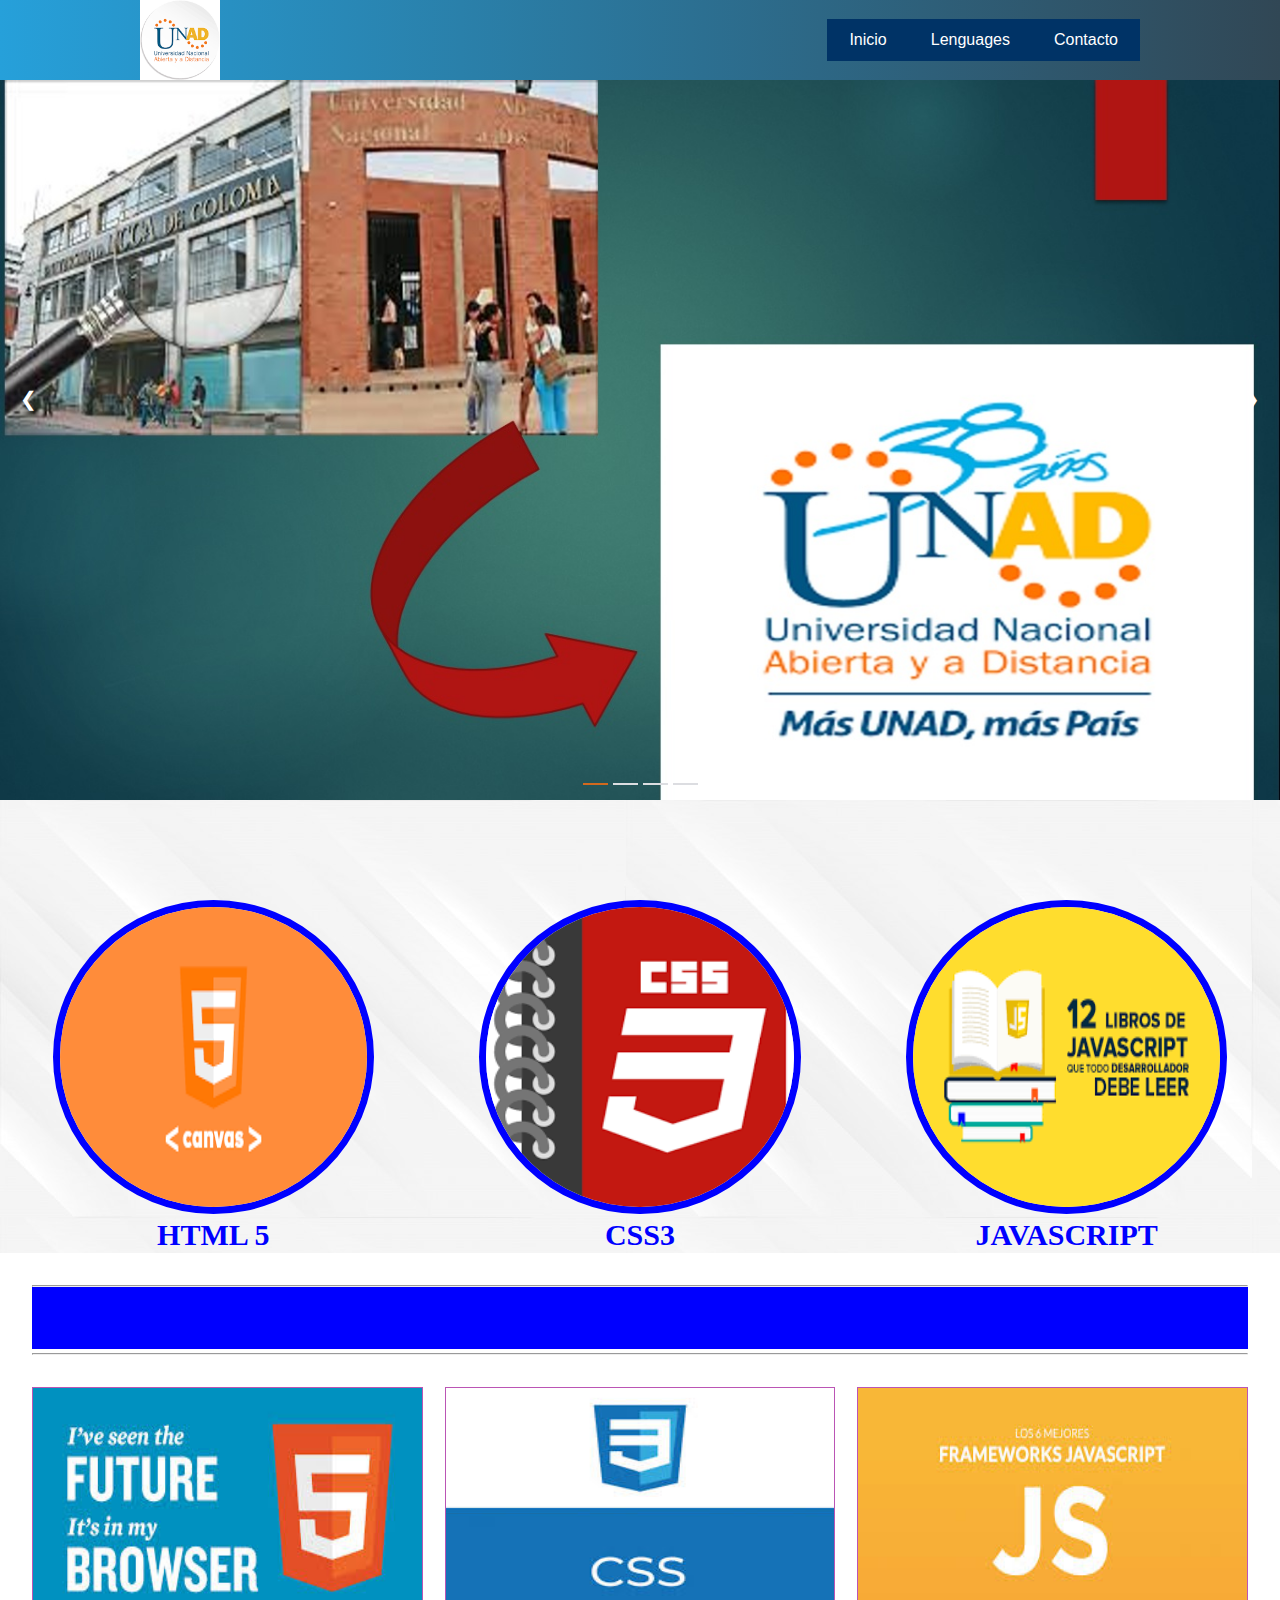
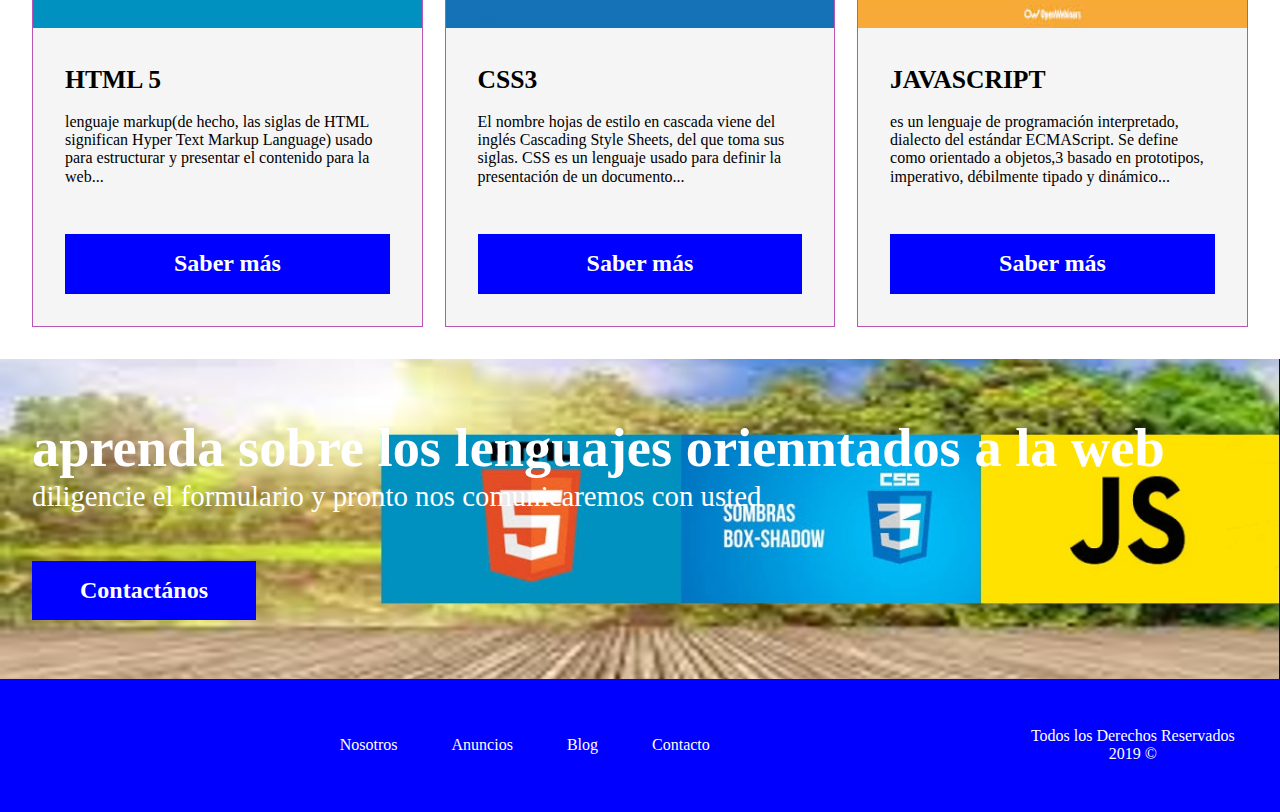
<file: paginaentrega/index.html>
<!DOCTYPE html>
<html lang="en">
<head>
    <meta charset="UTF-8">
    <meta name="viewport" content="width=device-width, initial-scale=1.0">
    <meta http-equiv="X-UA-Compatible" content="ie=edge">
    <title>Pagina incial</title>
    

    <link href="https://fonts.googleapis.com/css?family=Montserrat:300,400,700&display=swap" rel="stylesheet">
    <!-- Compiled and minified CSS -->


    <link rel="stylesheet" href="css/estilos.css">
    <link href="css/normalize.css" rel="stylesheet">
</head>
<body>
        <header class="header">
                <nav>
                     <div class="logo">
                        <img src="img/logounad.png" alt="no existe">
                     </div>
                 
                     <div id="menuhori">
                        <ul> 
                            <li id="item"><a href="index.html">Inicio</a></li>
                            
                             <li id="item"><a href="#">Lenguages</a>
                                <ul id="desple">
                                    <li><a href="html5.html">Html5</a></li>
                                    <li><a href="css3.html">Css3</a></li>
                                    <li><a href="javascript.html">JAVASCRIPT</a></li>
                                    
                                </ul>
                            
                            </li>
                             <li id="item"><a href="#">Contacto</a></li>
                        </ul>
                    </div>
                      <div class="icono" id="open">
                          <span>&#9776;</span>
                      </div>
                      
                  </nav>
              </header>
          
    <div class="slide-contenedor">
        <div class="mislider fade">
            <img src="img/sliderunad1.jpg">
        </div>
        <div class="mislider fade">
                <img src="img/sliderunad2.jpg">
        </div>
        <div class="mislider fade">
                <img src="img/sliderunad3.jpg">
        </div>
        <div class="mislider fade">
                <img src="img/sliderunad4.jpg">
        </div>
        
        <div class="direcciones">
                <a href="#" class="atras" onclick="avanzaSlide(-1)">&#10094;</a>
                <a href="#" class="adelante" onclick="avanzaSlide(1)">&#10095;</a>
        </div>
        <div class="barras">
                <span class="barra active" onclick="posicionSlide(1)"></span>
                <span class="barra" onclick="posicionSlide(2)"></span>
                <span class="barra" onclick="posicionSlide(3)"></span>
                <span class="barra" onclick="posicionSlide(4)"></span>
               
        </div>
    </div>

  
     
     <section class="platos">
                
                <div class="contenedor1">
                
                        <div class="platos__columna">
                                <img src="img/HTML5.png" height="300" width="200" alt="" class="platos__img">
                                <h3>HTML 5</h3>
                        </div>
                        <div class="platos__columna">
                                <img src="img/CSS3.png"  height="300" width="200" alt=""  class="platos__img">
                                <h3>CSS3</h3>
                        </div>
                        <div class="platos__columna">
                                <img src="img/JAVASCRITPT.png" height="300" width="200" alt=""  class="platos__img">
                                <h3>JAVASCRIPT</h3>
                        </div>
                </div> 
                        
      </section>

      <main class="contenedor seccion">
                <hr>
                <MARQUEE bgcolor="blue">
                <h2 class="fw-300 centrar-texto">DISEÑO DE PAGNINAS WEB</h2>
                </MARQUEE>
                <hr>
                 <article class="seccion"></article>
                <div class="contenedor-anuncios">
                    <div class="anuncio">
                        <img src="img/HTML5UNAD.jfif" width="500" height="240" alt="anuncio de importaciones">
                        <div class="contenido-anuncio">
                            <h4>HTML 5</h4>
                            <br>
                            <p>lenguaje markup(de hecho, las siglas de HTML significan Hyper Text Markup Language) usado para estructurar y presentar el contenido para la web...</p>
                            <a href="html5.html" class="boton boton-amarillo d-block">Saber más</a>
                        </div>
                        </div>
    
                    <div class="anuncio">
                        <img src="img/CSS31.jfif" width="500" height="240" alt="Anuncio casa de lujo">
                        <div class="contenido-anuncio">
                            <h4>CSS3</h4>
                            <br>
                            <p> El nombre hojas de estilo en cascada viene del inglés Cascading Style Sheets, del que toma sus siglas. CSS es un lenguaje usado para definir la presentación de un documento... </p>
                            
                            
                            <a href="css3.html" class="boton boton-amarillo d-block">Saber más</a>
                        </div>
                    </div>
    
                    <div class="anuncio">
                        <img src="img/JAVASCRIPTUNAD.jfif"  width="500" height="240"  alt="agenciamiento aduanero">
                        <div class="contenido-anuncio">
                            <h4>JAVASCRIPT</h4>
                             <br>
                            <p>es un lenguaje de programación interpretado, dialecto del estándar ECMAScript. Se define como orientado a objetos,3​ basado en prototipos, imperativo, débilmente tipado y dinámico...</p>
                            <a href="javascript.html" class="boton boton-amarillo d-block">Saber más</a>
                        </div>
                    </div>
                </div>
    
           
        </main>

        <section class="imagen-contacto">
                        <div class="contenedor contenido-contacto">
                            <h2>aprenda sobre los lenguajes orienntados a la web</h2>
                            <p>diligencie el formulario y pronto nos comunicaremos con usted</p>
                            <a href="contacto.html" class="boton boton-amarillo">Contactános</a>
                        </div>
        </section>
       
        <footer class="site-footer seccion">
                        <div class="contenedor contenedor-footer">
                            <nav class="navegacion">
                                <a href="nosotros.html">Nosotros</a>
                                <a href="anuncios.html">Anuncios</a>
                                <a href="blog.html">Blog</a>
                                <a href="contacto.html">Contacto</a>
                            </nav>
                            <p class="copyright">Todos los Derechos Reservados 2019 &copy; </p>
                        </div>
        </footer>
    


    <script src="js/main.js"></script>
</body>
</html>
</file>
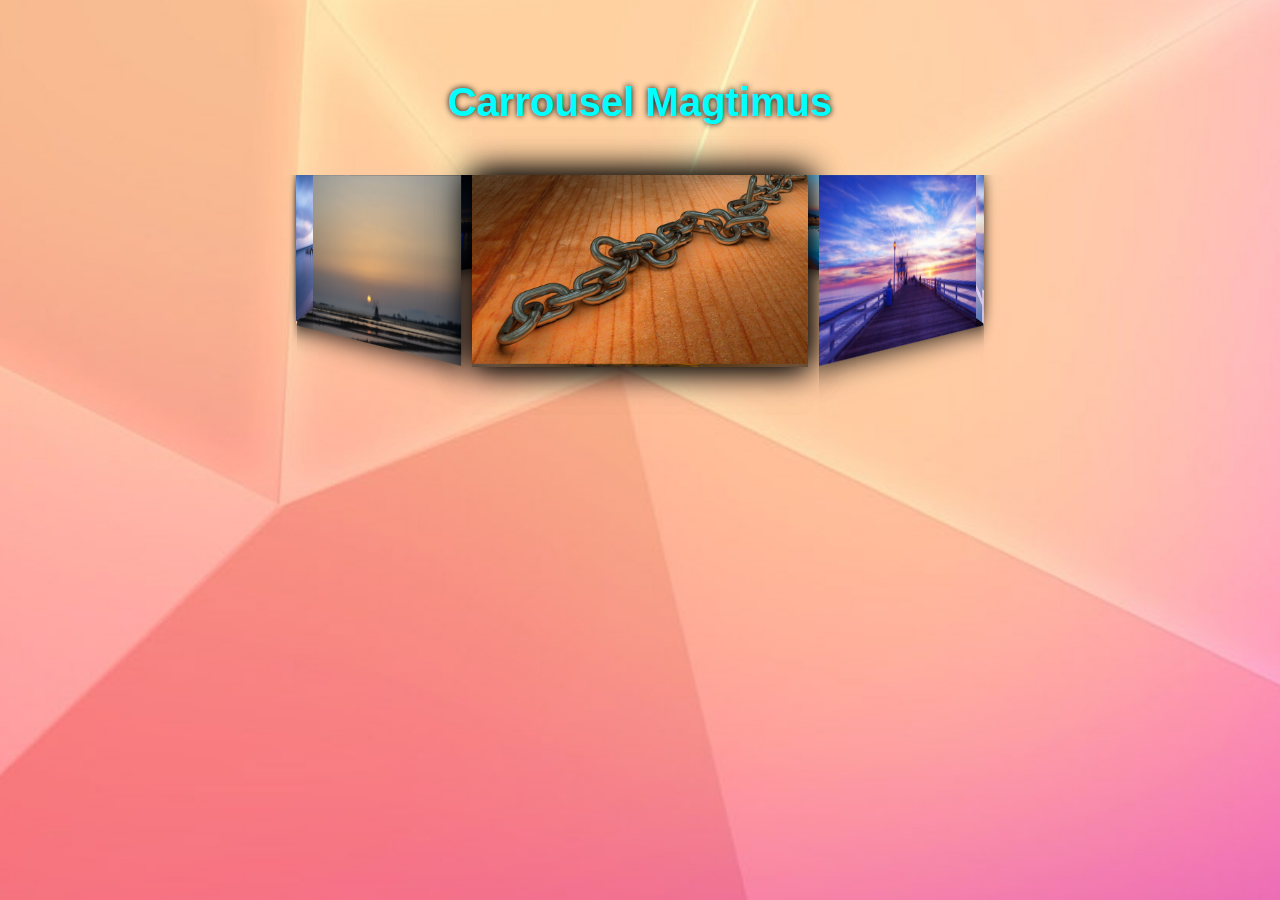
<file: ejemplo/carrousel-3d-master/index.html>
<!DOCTYPE html>
<html lang="en">
<head>
    <meta charset="UTF-8">
    <title>Carrusel 3D</title>
    <link rel="stylesheet" href="css/estilos.css">
</head>
<body>
    <h2>Carrousel Magtimus</h2>
    <div class="content-all">
        <div class="content-carrousel">
            <figure><img src="image/img1.jpg"></figure>
            <figure><img src="image/img2.jpg"></figure>
            <figure><img src="image/img3.jpg"></figure>
            <figure><img src="image/img4.jpg"></figure>
            <figure><img src="image/img5.jpg"></figure>
            <figure><img src="image/img6.jpg"></figure>
            <figure><img src="image/img7.jpg"></figure>
            <figure><img src="image/img8.jpg"></figure>
            <figure><img src="image/img9.jpg"></figure>
            <figure><img src="image/img10.jpg"></figure>
        </div>
    </div>
</body>
</html>
</file>
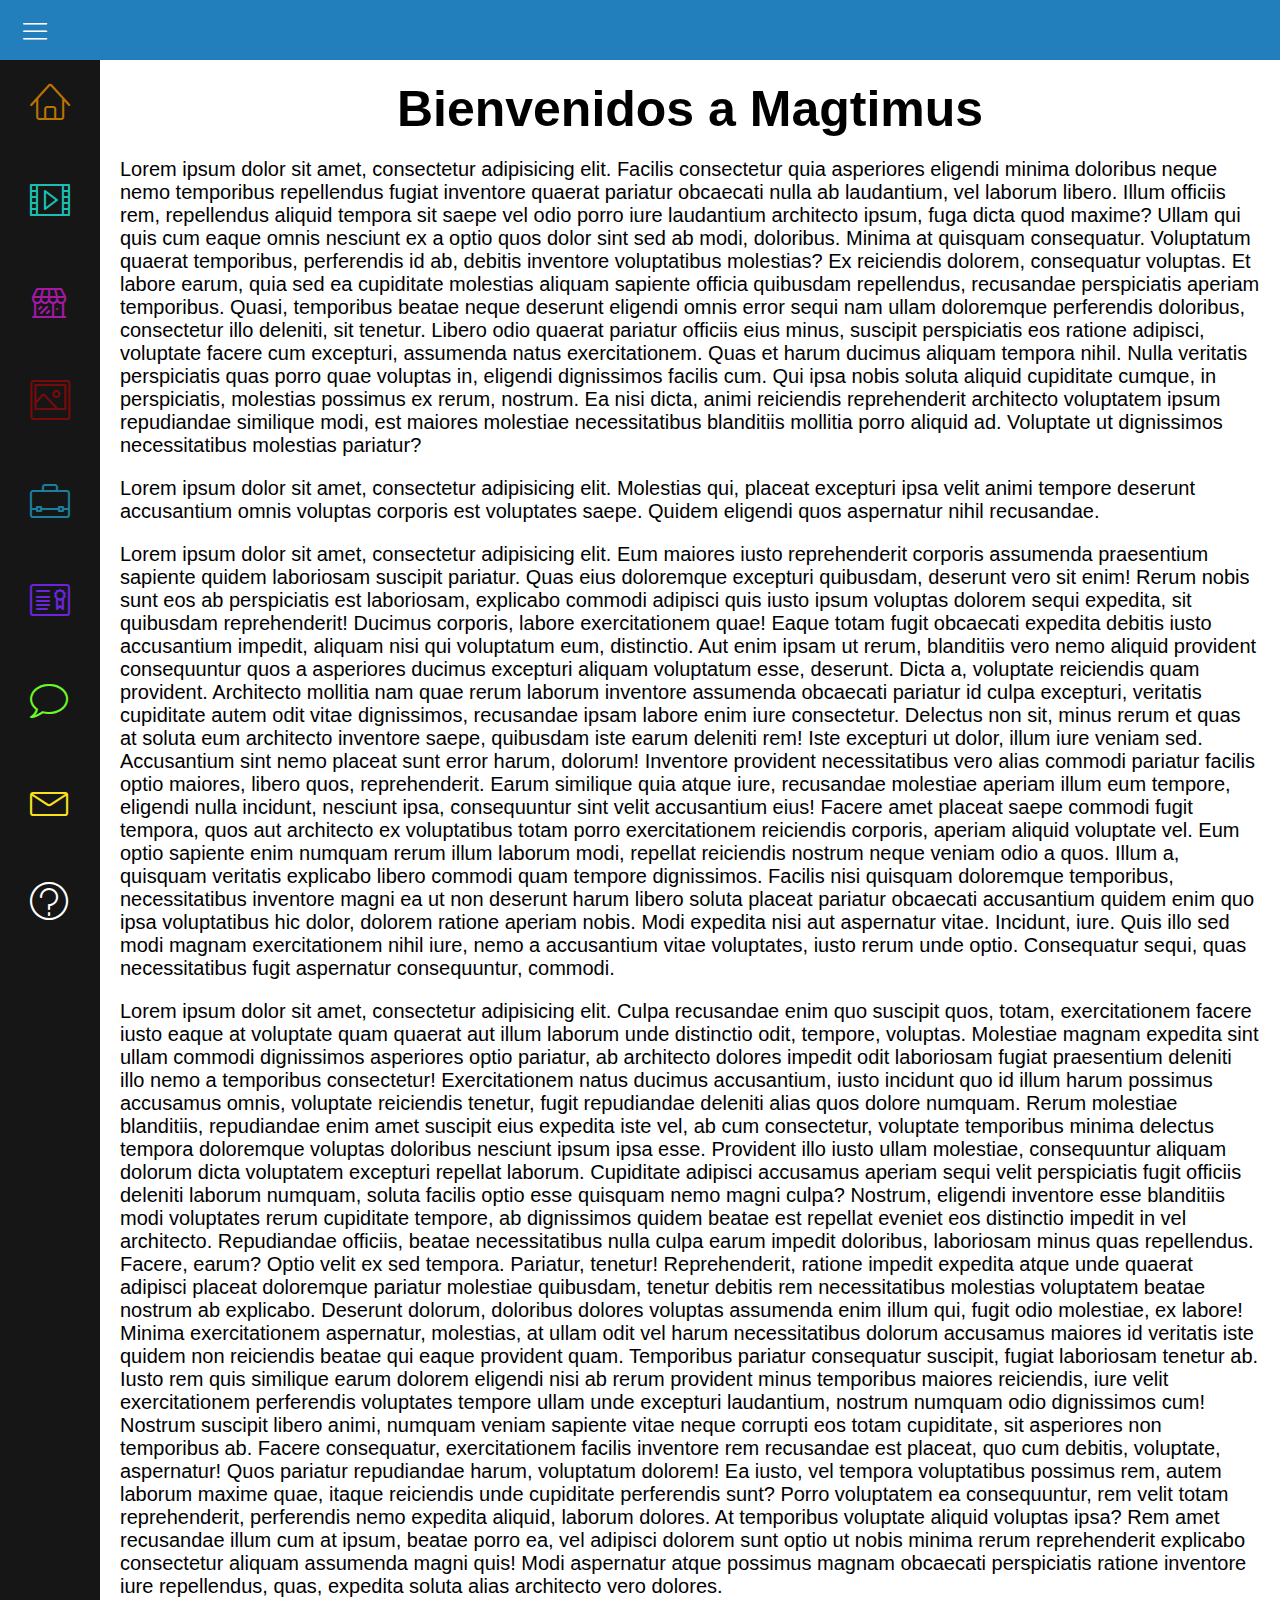
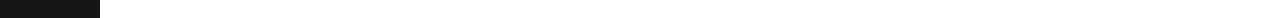
<file: ejemplo/Menu Lateral Izquierdo/index.html>
<!DOCTYPE html>
<html lang="en">
<head>
    <meta charset="UTF-8">
    <title>Menu Lateral Izquierdo</title>
    <link rel="stylesheet" href="icon/style.css">
    <link rel="stylesheet" href="css/estilos.css">
</head>
<body>
   <header><span class="lnr lnr-menu show"></span></header>
    <main>
        <div class="content-menu">
            
            <li><span class="lnr lnr-home icon1"></span><h4 class="text1">Inicio</h4></li>
            <li><span class="lnr lnr-film-play icon2"></span><h4 class="text2">Videos</h4></li>
            <li><span class="lnr lnr-store icon3"></span><h4 class="text3">Productos</h4></li>
            <li><span class="lnr lnr-picture icon4"></span><h4 class="text4">Galeria</h4></li>
            <li><span class="lnr lnr-briefcase icon5"></span><h4 class="text5">Foro</h4></li>
            <li><span class="lnr lnr-license icon6"></span><h4 class="text6">Blog</h4></li>
            <li><span class="lnr lnr-bubble icon7"></span><h4 class="text7">Mensajes</h4></li>
            <li><span class="lnr lnr-envelope icon8"></span><h4 class="text8">Contactos</h4></li>
            <li><span class="lnr lnr-question-circle icon9"></span><h4 class="text9">Nosotros</h4></li>
            
        </div>
        
        <article>
            <h1>Bienvenidos a Magtimus</h1>
            <p>Lorem ipsum dolor sit amet, consectetur adipisicing elit. Facilis consectetur quia asperiores eligendi minima doloribus neque nemo temporibus repellendus fugiat inventore quaerat pariatur obcaecati nulla ab laudantium, vel laborum libero. Illum officiis rem, repellendus aliquid tempora sit saepe vel odio porro iure laudantium architecto ipsum, fuga dicta quod maxime? Ullam qui quis cum eaque omnis nesciunt ex a optio quos dolor sint sed ab modi, doloribus. Minima at quisquam consequatur. Voluptatum quaerat temporibus, perferendis id ab, debitis inventore voluptatibus molestias? Ex reiciendis dolorem, consequatur voluptas. Et labore earum, quia sed ea cupiditate molestias aliquam sapiente officia quibusdam repellendus, recusandae perspiciatis aperiam temporibus. Quasi, temporibus beatae neque deserunt eligendi omnis error sequi nam ullam doloremque perferendis doloribus, consectetur illo deleniti, sit tenetur. Libero odio quaerat pariatur officiis eius minus, suscipit perspiciatis eos ratione adipisci, voluptate facere cum excepturi, assumenda natus exercitationem. Quas et harum ducimus aliquam tempora nihil. Nulla veritatis perspiciatis quas porro quae voluptas in, eligendi dignissimos facilis cum. Qui ipsa nobis soluta aliquid cupiditate cumque, in perspiciatis, molestias possimus ex rerum, nostrum. Ea nisi dicta, animi reiciendis reprehenderit architecto voluptatem ipsum repudiandae similique modi, est maiores molestiae necessitatibus blanditiis mollitia porro aliquid ad. Voluptate ut dignissimos necessitatibus molestias pariatur?</p>
            
            <p>Lorem ipsum dolor sit amet, consectetur adipisicing elit. Molestias qui, placeat excepturi ipsa velit animi tempore deserunt accusantium omnis voluptas corporis est voluptates saepe. Quidem eligendi quos aspernatur nihil recusandae.</p>
            
            <p>Lorem ipsum dolor sit amet, consectetur adipisicing elit. Eum maiores iusto reprehenderit corporis assumenda praesentium sapiente quidem laboriosam suscipit pariatur. Quas eius doloremque excepturi quibusdam, deserunt vero sit enim! Rerum nobis sunt eos ab perspiciatis est laboriosam, explicabo commodi adipisci quis iusto ipsum voluptas dolorem sequi expedita, sit quibusdam reprehenderit! Ducimus corporis, labore exercitationem quae! Eaque totam fugit obcaecati expedita debitis iusto accusantium impedit, aliquam nisi qui voluptatum eum, distinctio. Aut enim ipsam ut rerum, blanditiis vero nemo aliquid provident consequuntur quos a asperiores ducimus excepturi aliquam voluptatum esse, deserunt. Dicta a, voluptate reiciendis quam provident. Architecto mollitia nam quae rerum laborum inventore assumenda obcaecati pariatur id culpa excepturi, veritatis cupiditate autem odit vitae dignissimos, recusandae ipsam labore enim iure consectetur. Delectus non sit, minus rerum et quas at soluta eum architecto inventore saepe, quibusdam iste earum deleniti rem! Iste excepturi ut dolor, illum iure veniam sed. Accusantium sint nemo placeat sunt error harum, dolorum! Inventore provident necessitatibus vero alias commodi pariatur facilis optio maiores, libero quos, reprehenderit. Earum similique quia atque iure, recusandae molestiae aperiam illum eum tempore, eligendi nulla incidunt, nesciunt ipsa, consequuntur sint velit accusantium eius! Facere amet placeat saepe commodi fugit tempora, quos aut architecto ex voluptatibus totam porro exercitationem reiciendis corporis, aperiam aliquid voluptate vel. Eum optio sapiente enim numquam rerum illum laborum modi, repellat reiciendis nostrum neque veniam odio a quos. Illum a, quisquam veritatis explicabo libero commodi quam tempore dignissimos. Facilis nisi quisquam doloremque temporibus, necessitatibus inventore magni ea ut non deserunt harum libero soluta placeat pariatur obcaecati accusantium quidem enim quo ipsa voluptatibus hic dolor, dolorem ratione aperiam nobis. Modi expedita nisi aut aspernatur vitae. Incidunt, iure. Quis illo sed modi magnam exercitationem nihil iure, nemo a accusantium vitae voluptates, iusto rerum unde optio. Consequatur sequi, quas necessitatibus fugit aspernatur consequuntur, commodi.</p>
            
            <p>Lorem ipsum dolor sit amet, consectetur adipisicing elit. Culpa recusandae enim quo suscipit quos, totam, exercitationem facere iusto eaque at voluptate quam quaerat aut illum laborum unde distinctio odit, tempore, voluptas. Molestiae magnam expedita sint ullam commodi dignissimos asperiores optio pariatur, ab architecto dolores impedit odit laboriosam fugiat praesentium deleniti illo nemo a temporibus consectetur! Exercitationem natus ducimus accusantium, iusto incidunt quo id illum harum possimus accusamus omnis, voluptate reiciendis tenetur, fugit repudiandae deleniti alias quos dolore numquam. Rerum molestiae blanditiis, repudiandae enim amet suscipit eius expedita iste vel, ab cum consectetur, voluptate temporibus minima delectus tempora doloremque voluptas doloribus nesciunt ipsum ipsa esse. Provident illo iusto ullam molestiae, consequuntur aliquam dolorum dicta voluptatem excepturi repellat laborum. Cupiditate adipisci accusamus aperiam sequi velit perspiciatis fugit officiis deleniti laborum numquam, soluta facilis optio esse quisquam nemo magni culpa? Nostrum, eligendi inventore esse blanditiis modi voluptates rerum cupiditate tempore, ab dignissimos quidem beatae est repellat eveniet eos distinctio impedit in vel architecto. Repudiandae officiis, beatae necessitatibus nulla culpa earum impedit doloribus, laboriosam minus quas repellendus. Facere, earum? Optio velit ex sed tempora. Pariatur, tenetur! Reprehenderit, ratione impedit expedita atque unde quaerat adipisci placeat doloremque pariatur molestiae quibusdam, tenetur debitis rem necessitatibus molestias voluptatem beatae nostrum ab explicabo. Deserunt dolorum, doloribus dolores voluptas assumenda enim illum qui, fugit odio molestiae, ex labore! Minima exercitationem aspernatur, molestias, at ullam odit vel harum necessitatibus dolorum accusamus maiores id veritatis iste quidem non reiciendis beatae qui eaque provident quam. Temporibus pariatur consequatur suscipit, fugiat laboriosam tenetur ab. Iusto rem quis similique earum dolorem eligendi nisi ab rerum provident minus temporibus maiores reiciendis, iure velit exercitationem perferendis voluptates tempore ullam unde excepturi laudantium, nostrum numquam odio dignissimos cum! Nostrum suscipit libero animi, numquam veniam sapiente vitae neque corrupti eos totam cupiditate, sit asperiores non temporibus ab. Facere consequatur, exercitationem facilis inventore rem recusandae est placeat, quo cum debitis, voluptate, aspernatur! Quos pariatur repudiandae harum, voluptatum dolorem! Ea iusto, vel tempora voluptatibus possimus rem, autem laborum maxime quae, itaque reiciendis unde cupiditate perferendis sunt? Porro voluptatem ea consequuntur, rem velit totam reprehenderit, perferendis nemo expedita aliquid, laborum dolores. At temporibus voluptate aliquid voluptas ipsa? Rem amet recusandae illum cum at ipsum, beatae porro ea, vel adipisci dolorem sunt optio ut nobis minima rerum reprehenderit explicabo consectetur aliquam assumenda magni quis! Modi aspernatur atque possimus magnam obcaecati perspiciatis ratione inventore iure repellendus, quas, expedita soluta alias architecto vero dolores.</p>
        </article>
    </main>
    
    <script src="js/jquery.js"></script>
    <script src="js/script.js"></script>
</body>
</html>
</file>
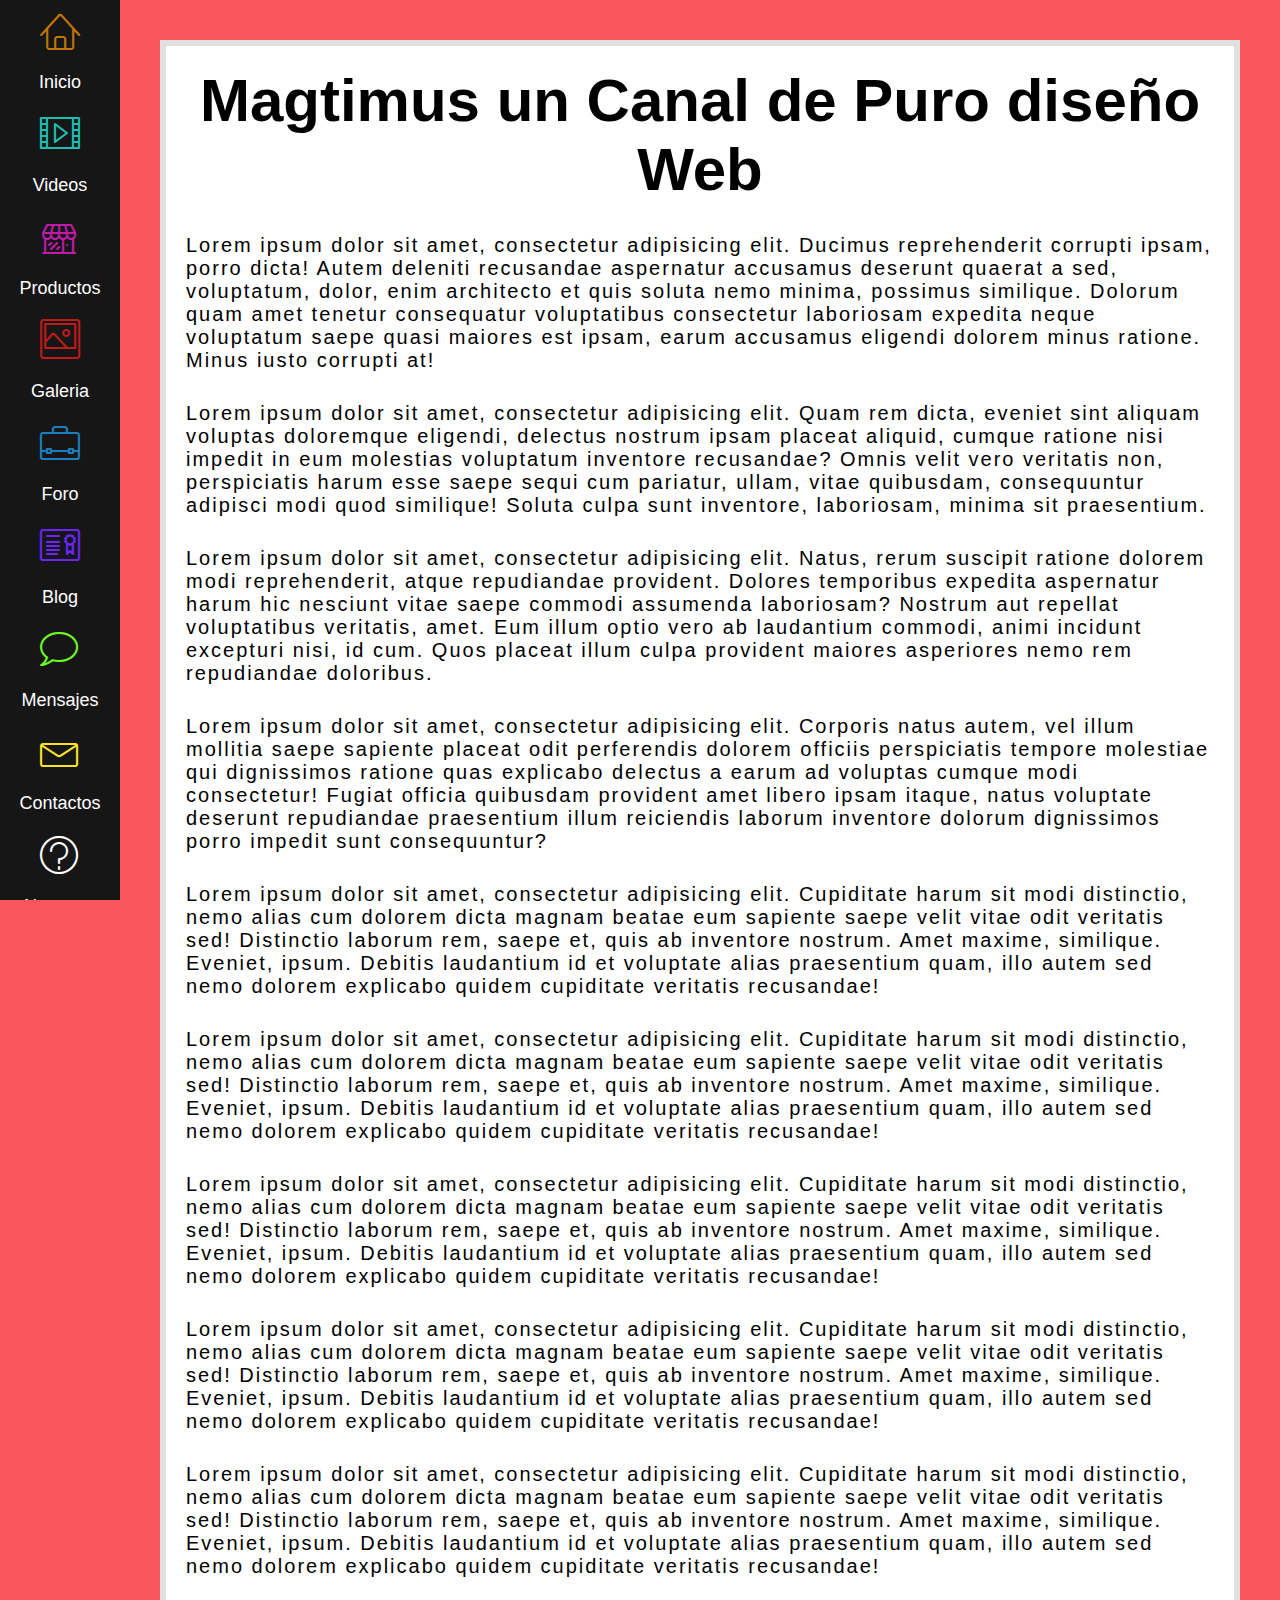
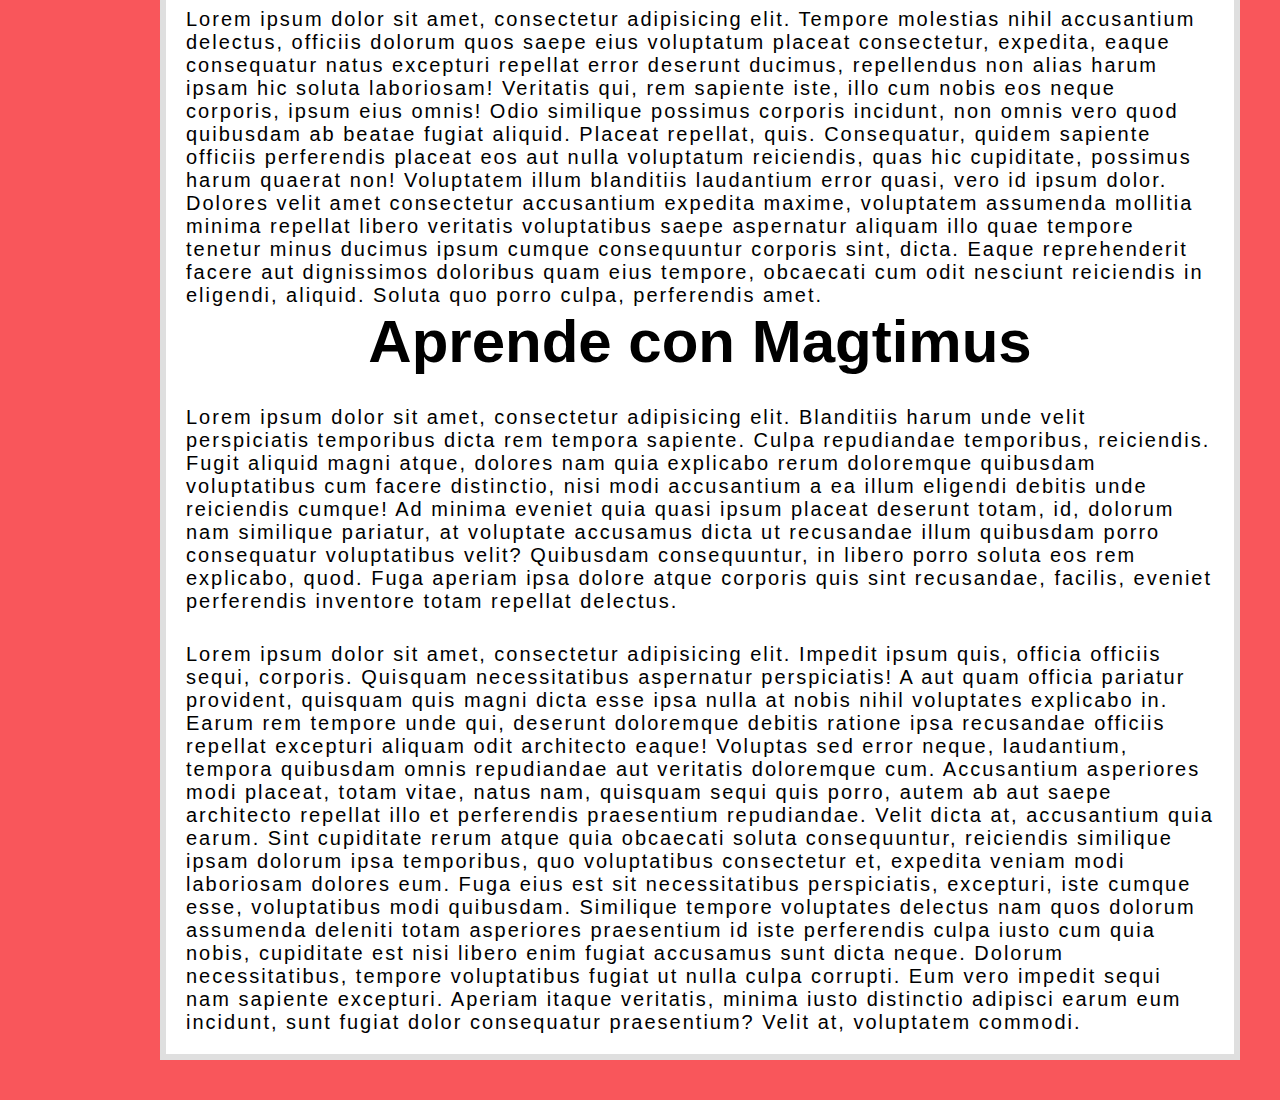
<file: ejemplo/Menu-lateral-izquierdo-fijo-html5-css3/index.html>
<!DOCTYPE html>
<html lang="en">
<head>
    <meta charset="UTF-8">
    <title>Menu Lateral Izquierdo Fijo</title>
    <link rel="stylesheet" href="estilos.css">
    <link rel="stylesheet" href="Icon/style.css">
    
    <meta name="viewport" content="width=device-width, user-scalable=no, initial-scale=1.0, maximum-scale=1.0, minimum-scale=1.0">
</head>
<body>
   
    <main>
       <header>
           <label class="lnr lnr-menu show-menu"></label>
       </header>
        <div class="content-menu">
           <div class="content-item">
                <li><span class="lnr lnr-home"></span><h4 class="txt1">Inicio</h4></li>
                <li><span class="lnr lnr-film-play"></span><h4 class="txt2">Videos</h4></li>
                <li><span class="lnr lnr-store"></span><h4 class="txt3">Productos</h4></li>
                <li><span class="lnr lnr-picture"></span><h4 class="txt4">Galeria</h4></li>
                <li><span class="lnr lnr-briefcase"></span><h4 class="txt5">Foro</h4></li>
                <li><span class="lnr lnr-license"></span><h4 class="txt6">Blog</h4></li>
                <li><span class="lnr lnr-bubble "></span><h4 class="txt7">Mensajes</h4></li>
                <li><span class="lnr lnr-envelope"></span><h4 class="txt8">Contactos</h4></li>
                <li><span class="lnr lnr-question-circle"></span><h4 class="txt9">Nosotros</h4></li>
            </div>
        </div>
        
        <div class="content-article">
            <article>
                <h1>Magtimus un Canal de Puro diseño Web</h1>
                
                <p>Lorem ipsum dolor sit amet, consectetur adipisicing elit. Ducimus reprehenderit corrupti ipsam, porro dicta! Autem deleniti recusandae aspernatur accusamus deserunt quaerat a sed, voluptatum, dolor, enim architecto et quis soluta nemo minima, possimus similique. Dolorum quam amet tenetur consequatur voluptatibus consectetur laboriosam expedita neque voluptatum saepe quasi maiores est ipsam, earum accusamus eligendi dolorem minus ratione. Minus iusto corrupti at!</p>
                <p>Lorem ipsum dolor sit amet, consectetur adipisicing elit. Quam rem dicta, eveniet sint aliquam voluptas doloremque eligendi, delectus nostrum ipsam placeat aliquid, cumque ratione nisi impedit in eum molestias voluptatum inventore recusandae? Omnis velit vero veritatis non, perspiciatis harum esse saepe sequi cum pariatur, ullam, vitae quibusdam, consequuntur adipisci modi quod similique! Soluta culpa sunt inventore, laboriosam, minima sit praesentium.</p>
                <p>Lorem ipsum dolor sit amet, consectetur adipisicing elit. Natus, rerum suscipit ratione dolorem modi reprehenderit, atque repudiandae provident. Dolores temporibus expedita aspernatur harum hic nesciunt vitae saepe commodi assumenda laboriosam? Nostrum aut repellat voluptatibus veritatis, amet. Eum illum optio vero ab laudantium commodi, animi incidunt excepturi nisi, id cum. Quos placeat illum culpa provident maiores asperiores nemo rem repudiandae doloribus.</p>
                <p>Lorem ipsum dolor sit amet, consectetur adipisicing elit. Corporis natus autem, vel illum mollitia saepe sapiente placeat odit perferendis dolorem officiis perspiciatis tempore molestiae qui dignissimos ratione quas explicabo delectus a earum ad voluptas cumque modi consectetur! Fugiat officia quibusdam provident amet libero ipsam itaque, natus voluptate deserunt repudiandae praesentium illum reiciendis laborum inventore dolorum dignissimos porro impedit sunt consequuntur?</p>
                <p>Lorem ipsum dolor sit amet, consectetur adipisicing elit. Cupiditate harum sit modi distinctio, nemo alias cum dolorem dicta magnam beatae eum sapiente saepe velit vitae odit veritatis sed! Distinctio laborum rem, saepe et, quis ab inventore nostrum. Amet maxime, similique. Eveniet, ipsum. Debitis laudantium id et voluptate alias praesentium quam, illo autem sed nemo dolorem explicabo quidem cupiditate veritatis recusandae!</p>
                <p>Lorem ipsum dolor sit amet, consectetur adipisicing elit. Cupiditate harum sit modi distinctio, nemo alias cum dolorem dicta magnam beatae eum sapiente saepe velit vitae odit veritatis sed! Distinctio laborum rem, saepe et, quis ab inventore nostrum. Amet maxime, similique. Eveniet, ipsum. Debitis laudantium id et voluptate alias praesentium quam, illo autem sed nemo dolorem explicabo quidem cupiditate veritatis recusandae!</p>
                <p>Lorem ipsum dolor sit amet, consectetur adipisicing elit. Cupiditate harum sit modi distinctio, nemo alias cum dolorem dicta magnam beatae eum sapiente saepe velit vitae odit veritatis sed! Distinctio laborum rem, saepe et, quis ab inventore nostrum. Amet maxime, similique. Eveniet, ipsum. Debitis laudantium id et voluptate alias praesentium quam, illo autem sed nemo dolorem explicabo quidem cupiditate veritatis recusandae!</p>
                <p>Lorem ipsum dolor sit amet, consectetur adipisicing elit. Cupiditate harum sit modi distinctio, nemo alias cum dolorem dicta magnam beatae eum sapiente saepe velit vitae odit veritatis sed! Distinctio laborum rem, saepe et, quis ab inventore nostrum. Amet maxime, similique. Eveniet, ipsum. Debitis laudantium id et voluptate alias praesentium quam, illo autem sed nemo dolorem explicabo quidem cupiditate veritatis recusandae!</p>
                <p>Lorem ipsum dolor sit amet, consectetur adipisicing elit. Cupiditate harum sit modi distinctio, nemo alias cum dolorem dicta magnam beatae eum sapiente saepe velit vitae odit veritatis sed! Distinctio laborum rem, saepe et, quis ab inventore nostrum. Amet maxime, similique. Eveniet, ipsum. Debitis laudantium id et voluptate alias praesentium quam, illo autem sed nemo dolorem explicabo quidem cupiditate veritatis recusandae!</p>
                <p>Lorem ipsum dolor sit amet, consectetur adipisicing elit. Tempore molestias nihil accusantium delectus, officiis dolorum quos saepe eius voluptatum placeat consectetur, expedita, eaque consequatur natus excepturi repellat error deserunt ducimus, repellendus non alias harum ipsam hic soluta laboriosam! Veritatis qui, rem sapiente iste, illo cum nobis eos neque corporis, ipsum eius omnis! Odio similique possimus corporis incidunt, non omnis vero quod quibusdam ab beatae fugiat aliquid. Placeat repellat, quis. Consequatur, quidem sapiente officiis perferendis placeat eos aut nulla voluptatum reiciendis, quas hic cupiditate, possimus harum quaerat non! Voluptatem illum blanditiis laudantium error quasi, vero id ipsum dolor. Dolores velit amet consectetur accusantium expedita maxime, voluptatem assumenda mollitia minima repellat libero veritatis voluptatibus saepe aspernatur aliquam illo quae tempore tenetur minus ducimus ipsum cumque consequuntur corporis sint, dicta. Eaque reprehenderit facere aut dignissimos doloribus quam eius tempore, obcaecati cum odit nesciunt reiciendis in eligendi, aliquid. Soluta quo porro culpa, perferendis amet.</p>
                
                <h1>Aprende con Magtimus</h1>
                
                <p>Lorem ipsum dolor sit amet, consectetur adipisicing elit. Blanditiis harum unde velit perspiciatis temporibus dicta rem tempora sapiente. Culpa repudiandae temporibus, reiciendis. Fugit aliquid magni atque, dolores nam quia explicabo rerum doloremque quibusdam voluptatibus cum facere distinctio, nisi modi accusantium a ea illum eligendi debitis unde reiciendis cumque! Ad minima eveniet quia quasi ipsum placeat deserunt totam, id, dolorum nam similique pariatur, at voluptate accusamus dicta ut recusandae illum quibusdam porro consequatur voluptatibus velit? Quibusdam consequuntur, in libero porro soluta eos rem explicabo, quod. Fuga aperiam ipsa dolore atque corporis quis sint recusandae, facilis, eveniet perferendis inventore totam repellat delectus.</p>
                
                <p>Lorem ipsum dolor sit amet, consectetur adipisicing elit. Impedit ipsum quis, officia officiis sequi, corporis. Quisquam necessitatibus aspernatur perspiciatis! A aut quam officia pariatur provident, quisquam quis magni dicta esse ipsa nulla at nobis nihil voluptates explicabo in. Earum rem tempore unde qui, deserunt doloremque debitis ratione ipsa recusandae officiis repellat excepturi aliquam odit architecto eaque! Voluptas sed error neque, laudantium, tempora quibusdam omnis repudiandae aut veritatis doloremque cum. Accusantium asperiores modi placeat, totam vitae, natus nam, quisquam sequi quis porro, autem ab aut saepe architecto repellat illo et perferendis praesentium repudiandae. Velit dicta at, accusantium quia earum. Sint cupiditate rerum atque quia obcaecati soluta consequuntur, reiciendis similique ipsam dolorum ipsa temporibus, quo voluptatibus consectetur et, expedita veniam modi laboriosam dolores eum. Fuga eius est sit necessitatibus perspiciatis, excepturi, iste cumque esse, voluptatibus modi quibusdam. Similique tempore voluptates delectus nam quos dolorum assumenda deleniti totam asperiores praesentium id iste perferendis culpa iusto cum quia nobis, cupiditate est nisi libero enim fugiat accusamus sunt dicta neque. Dolorum necessitatibus, tempore voluptatibus fugiat ut nulla culpa corrupti. Eum vero impedit sequi nam sapiente excepturi. Aperiam itaque veritatis, minima iusto distinctio adipisci earum eum incidunt, sunt fugiat dolor consequatur praesentium? Velit at, voluptatem commodi.</p>
            </article>
        </div>
    </main>
    <script src="jquery.js"></script>
    <script src="script.js"></script>
</body>
</html>
</file>
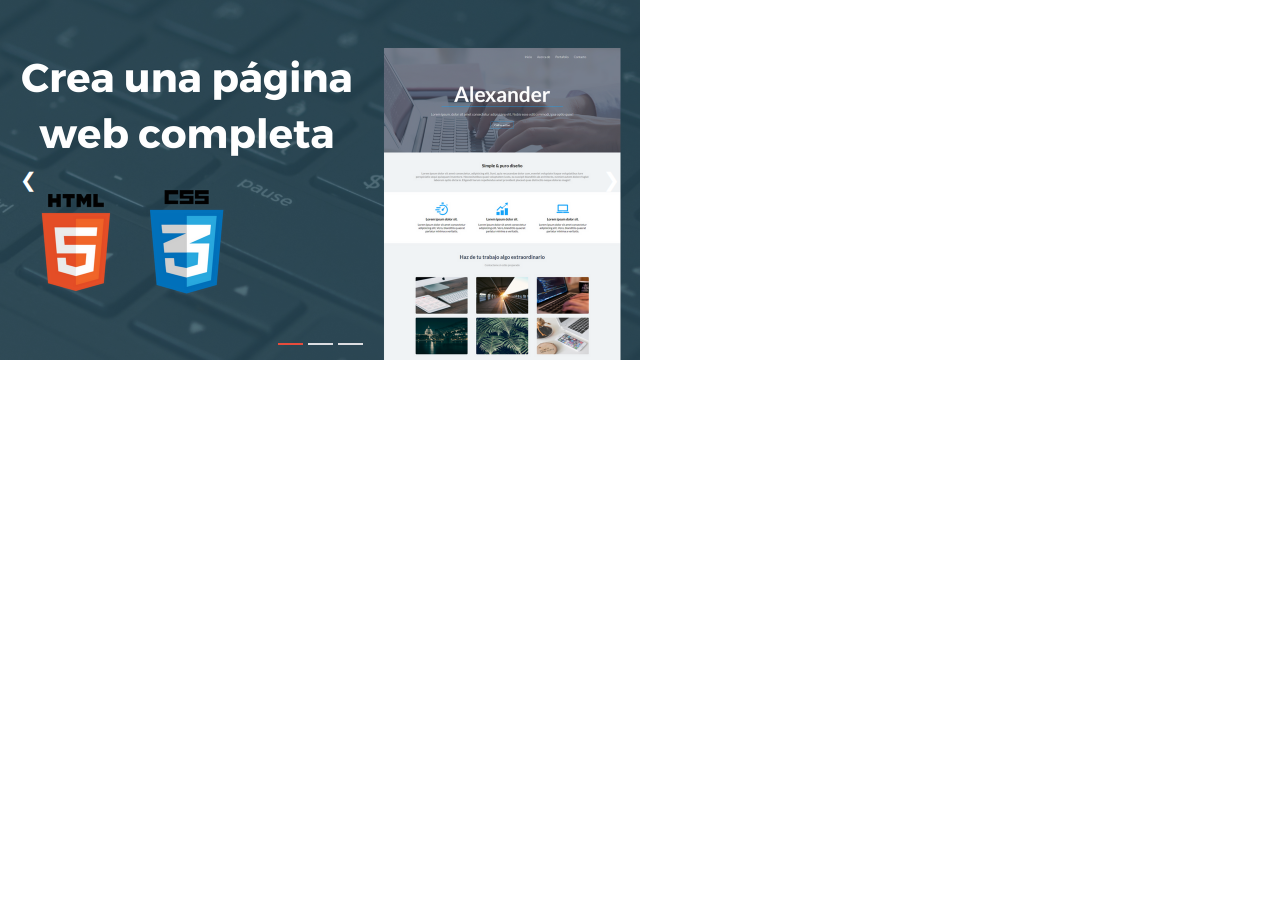
<file: ejemplo/Slideshow-AlexCG-Design-master/SliderShow/index.html>
<!DOCTYPE html>
<html lang="en">
<head>
    <meta charset="UTF-8">
    <meta name="viewport" content="width=device-width, initial-scale=1.0">
    <meta http-equiv="X-UA-Compatible" content="ie=edge">
    <title>Slider</title>
    <link rel="stylesheet" href="estilos.css">
</head>
<body>
    <div class="slide-contenedor">
        <div class="miSlider fade">
            <img src="1 (1).png" alt="">
        </div>
        <div class="miSlider fade">
            <img src="1 (2).png" alt="">
        </div>
        <div class="miSlider fade">
            <img src="1 (3).png" alt="">
        </div>
        <div class="direcciones">
            <a href="#" class="atras" onclick="avanzaSlide(-1)">&#10094;</a>
            <a href="#" class="adelante" onclick="avanzaSlide(1)">&#10095;</a>
        </div>
        <div class="barras">
            <span class="barra active" onclick="posicionSlide(1)"></span>
            <span class="barra" onclick="posicionSlide(2)"></span>
            <span class="barra" onclick="posicionSlide(3)"></span>
        </div>
    </div>
    <script src="main.js"></script>
</body>
</html>
</file>
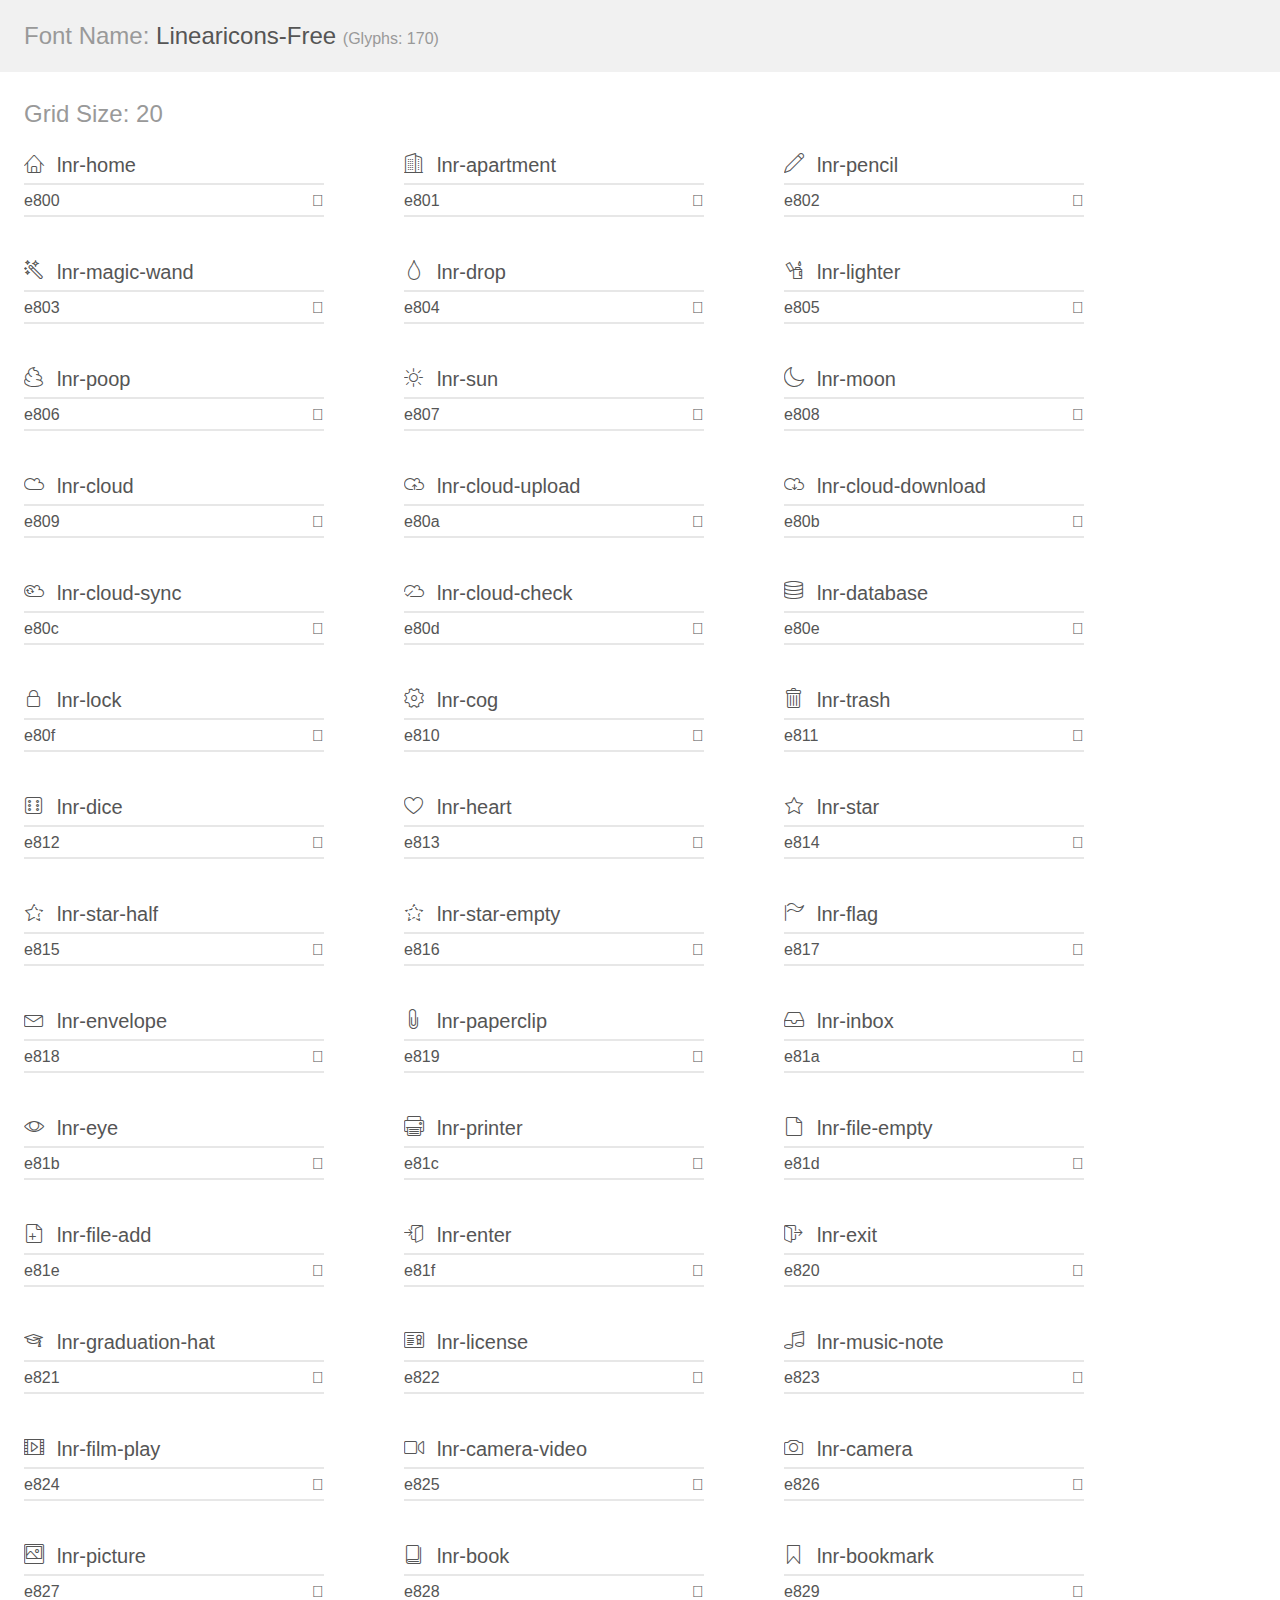
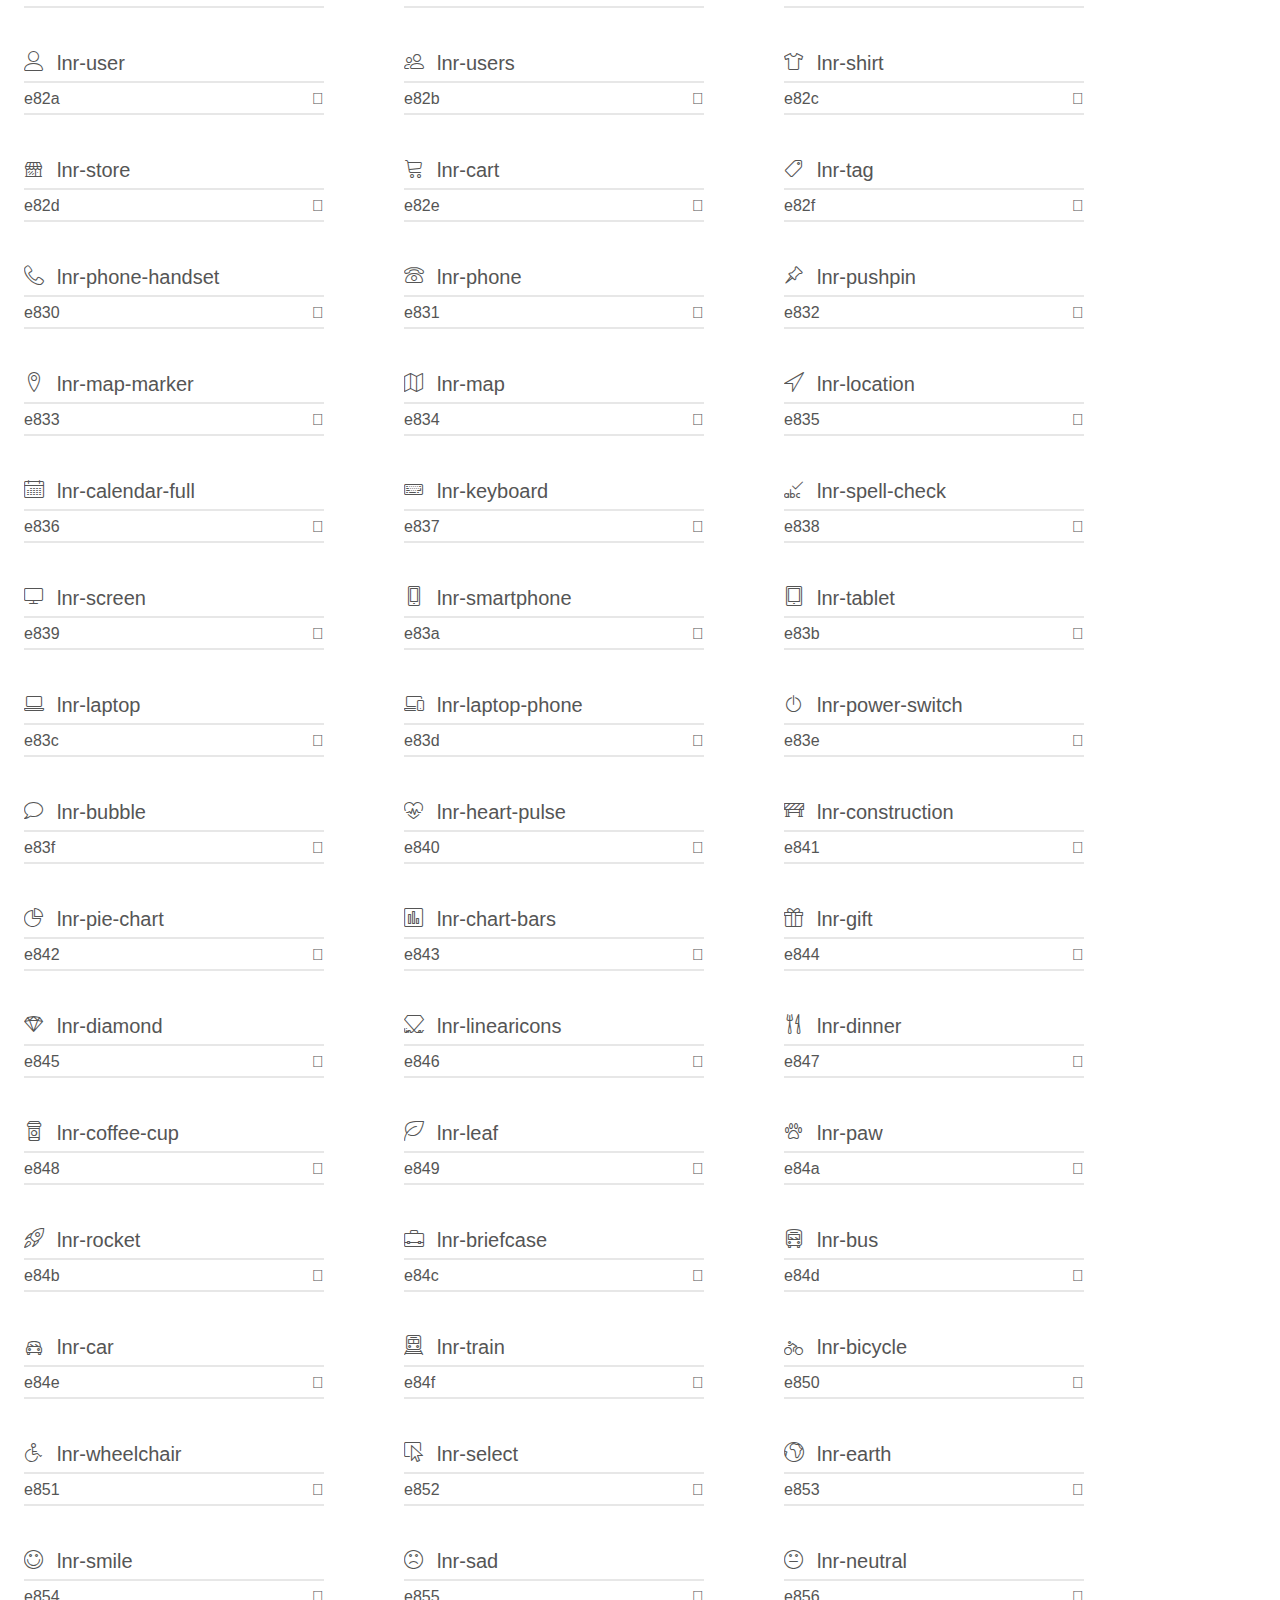
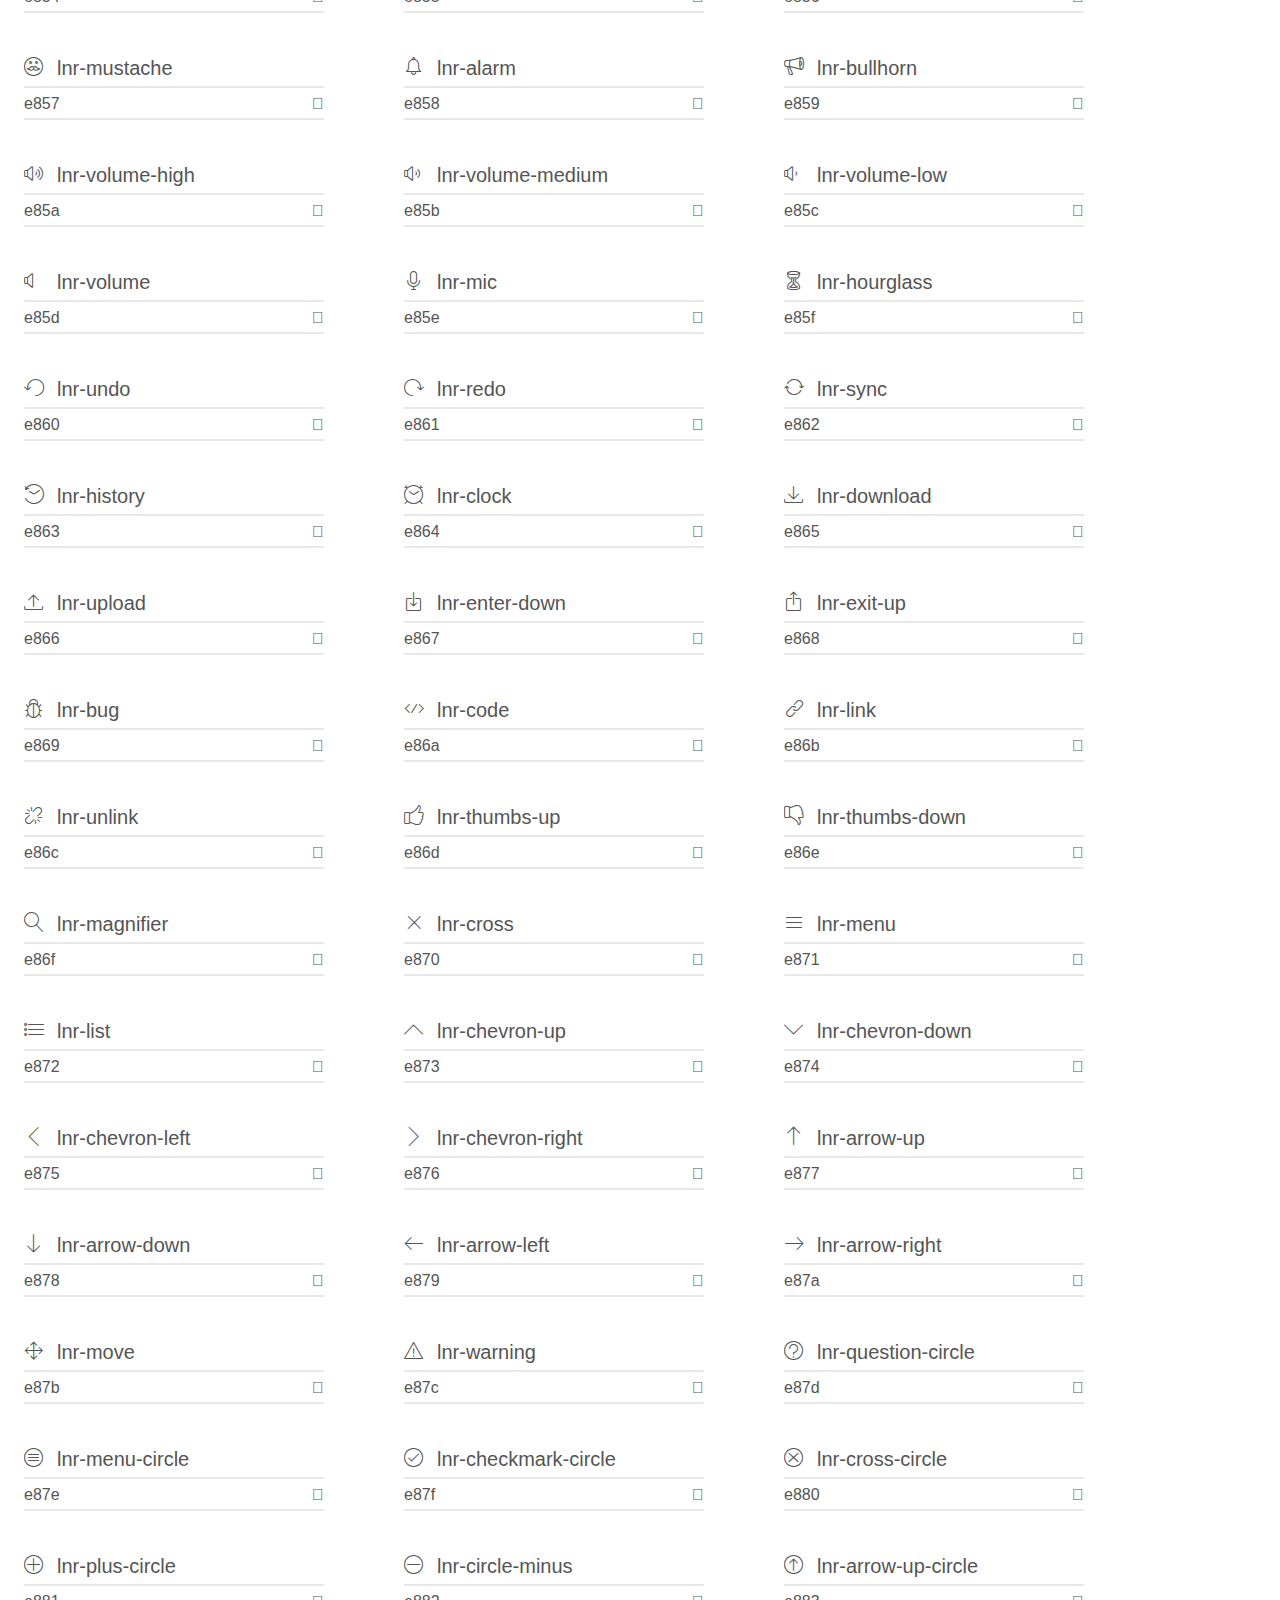
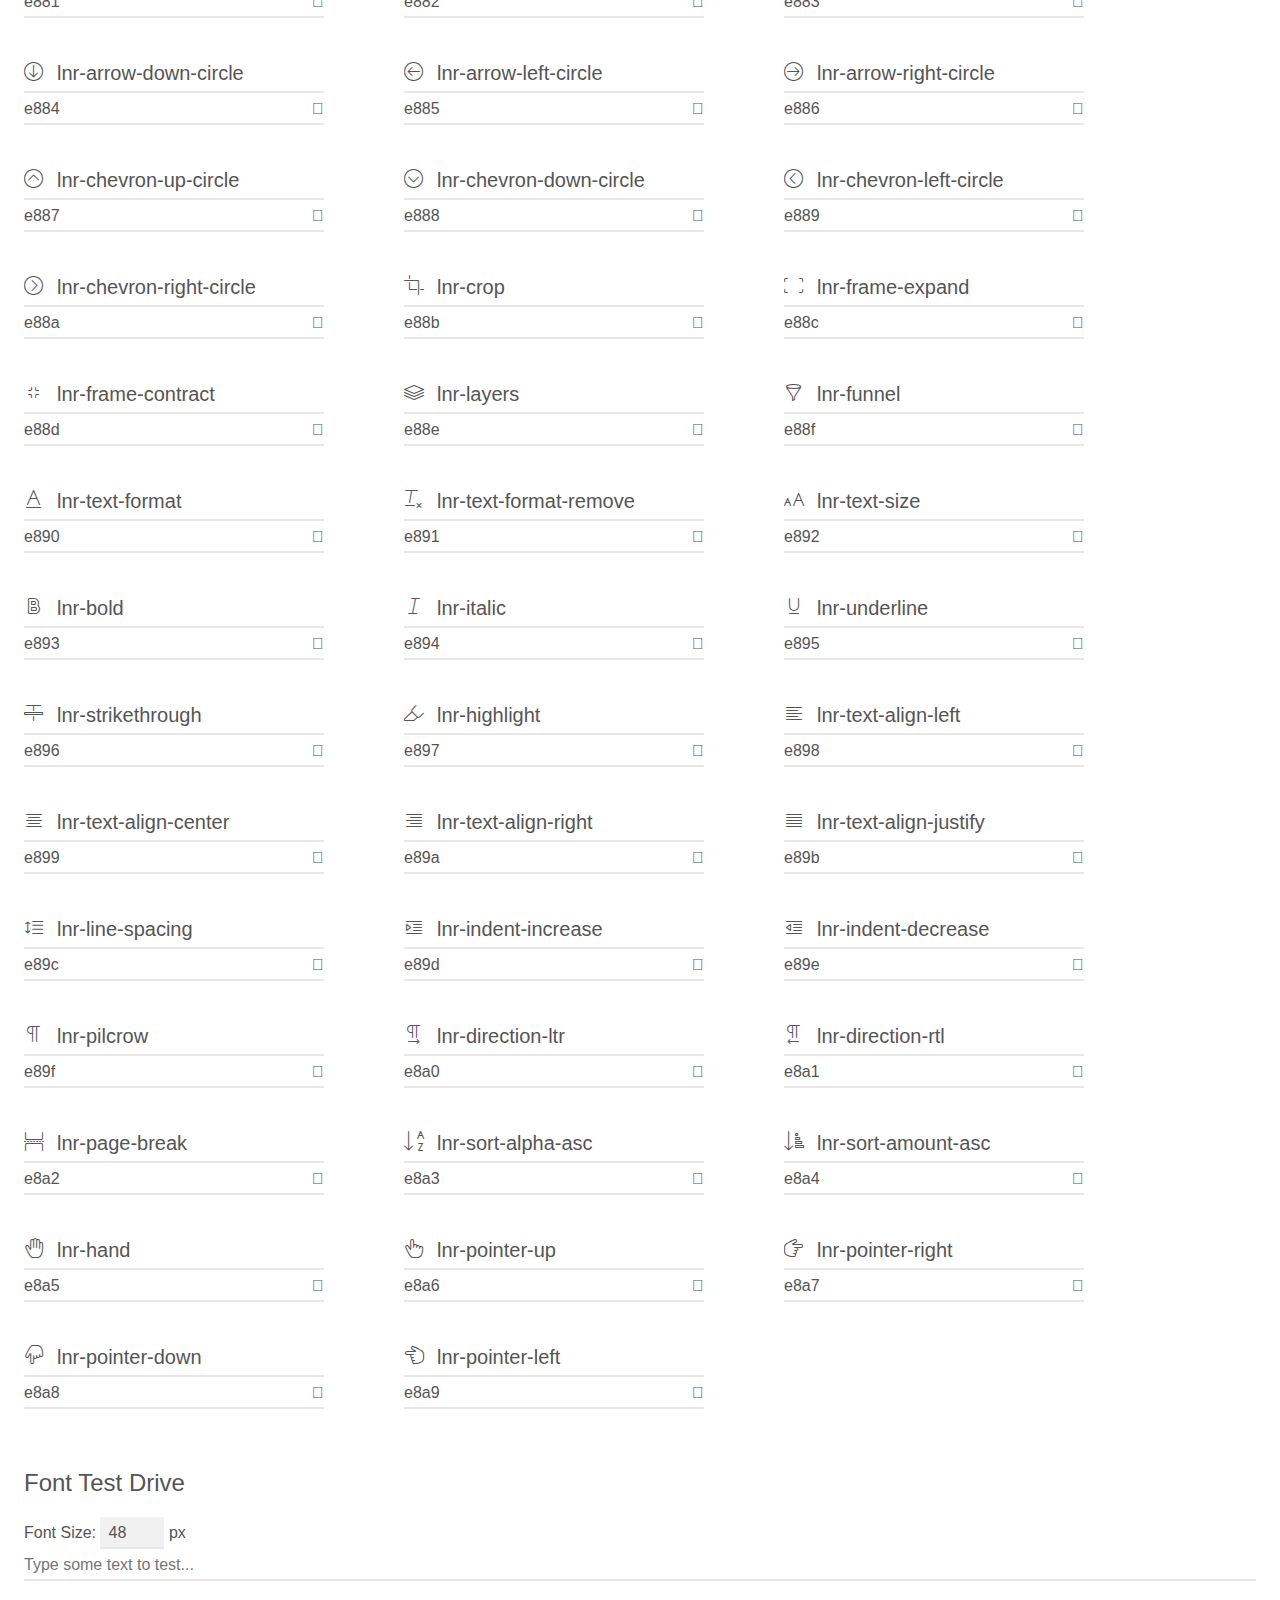
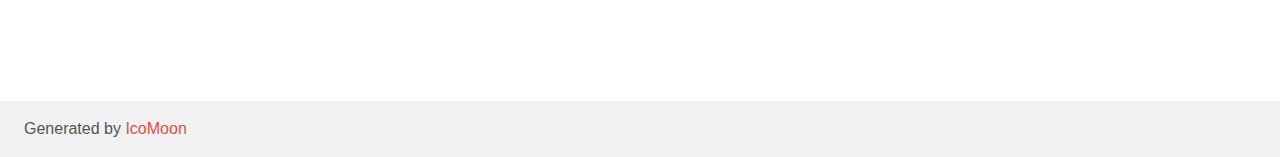
<file: ejemplo/Menu Lateral Izquierdo/icon/demo.html>
<!doctype html>
<html>
<head>
	<meta charset="utf-8">
	<title>IcoMoon Demo</title>
	<meta name="description" content="An Icon Font Generated By IcoMoon.io">
	<meta name="viewport" content="width=device-width">
	<link rel="stylesheet" href="demo-files/demo.css">
	<link rel="stylesheet" href="style.css"></head>
<body>
	<div class="bgc1 clearfix">
		<h1 class="mhmm mvm"><span class="fgc1">Font Name:</span> Linearicons-Free <small class="fgc1">(Glyphs:&nbsp;170)</small></h1>
	</div>
	<div class="clearfix mhl ptl">
		<h1 class="mvm mtn fgc1">Grid Size: 20</h1>
		<div class="glyph fs1">
			<div class="clearfix bshadow0 pbs">
				<span class="lnr lnr-home">
				
				</span>
				<span class="mls"> lnr-home</span>
			</div>
			<fieldset class="fs0 size1of1 clearfix hidden-false">
				<input type="text" readonly value="e800" class="unit size1of2" />
				<input type="text" maxlength="1" readonly value="&#xe800;" class="unitRight size1of2 talign-right" />
			</fieldset>
			<div class="fs0 bshadow0 clearfix hidden-true">
				<span class="unit pvs fgc1">liga: </span>
				<input type="text" readonly value="home, building" class="liga unitRight" />
			</div>
		</div>
		<div class="glyph fs1">
			<div class="clearfix bshadow0 pbs">
				<span class="lnr lnr-apartment">
				
				</span>
				<span class="mls"> lnr-apartment</span>
			</div>
			<fieldset class="fs0 size1of1 clearfix hidden-false">
				<input type="text" readonly value="e801" class="unit size1of2" />
				<input type="text" maxlength="1" readonly value="&#xe801;" class="unitRight size1of2 talign-right" />
			</fieldset>
			<div class="fs0 bshadow0 clearfix hidden-true">
				<span class="unit pvs fgc1">liga: </span>
				<input type="text" readonly value="apartment, building2" class="liga unitRight" />
			</div>
		</div>
		<div class="glyph fs1">
			<div class="clearfix bshadow0 pbs">
				<span class="lnr lnr-pencil">
				
				</span>
				<span class="mls"> lnr-pencil</span>
			</div>
			<fieldset class="fs0 size1of1 clearfix hidden-false">
				<input type="text" readonly value="e802" class="unit size1of2" />
				<input type="text" maxlength="1" readonly value="&#xe802;" class="unitRight size1of2 talign-right" />
			</fieldset>
			<div class="fs0 bshadow0 clearfix hidden-true">
				<span class="unit pvs fgc1">liga: </span>
				<input type="text" readonly value="pencil, write" class="liga unitRight" />
			</div>
		</div>
		<div class="glyph fs1">
			<div class="clearfix bshadow0 pbs">
				<span class="lnr lnr-magic-wand">
				
				</span>
				<span class="mls"> lnr-magic-wand</span>
			</div>
			<fieldset class="fs0 size1of1 clearfix hidden-false">
				<input type="text" readonly value="e803" class="unit size1of2" />
				<input type="text" maxlength="1" readonly value="&#xe803;" class="unitRight size1of2 talign-right" />
			</fieldset>
			<div class="fs0 bshadow0 clearfix hidden-true">
				<span class="unit pvs fgc1">liga: </span>
				<input type="text" readonly value="magic-wand, tool" class="liga unitRight" />
			</div>
		</div>
		<div class="glyph fs1">
			<div class="clearfix bshadow0 pbs">
				<span class="lnr lnr-drop">
				
				</span>
				<span class="mls"> lnr-drop</span>
			</div>
			<fieldset class="fs0 size1of1 clearfix hidden-false">
				<input type="text" readonly value="e804" class="unit size1of2" />
				<input type="text" maxlength="1" readonly value="&#xe804;" class="unitRight size1of2 talign-right" />
			</fieldset>
			<div class="fs0 bshadow0 clearfix hidden-true">
				<span class="unit pvs fgc1">liga: </span>
				<input type="text" readonly value="drop, droplet" class="liga unitRight" />
			</div>
		</div>
		<div class="glyph fs1">
			<div class="clearfix bshadow0 pbs">
				<span class="lnr lnr-lighter">
				
				</span>
				<span class="mls"> lnr-lighter</span>
			</div>
			<fieldset class="fs0 size1of1 clearfix hidden-false">
				<input type="text" readonly value="e805" class="unit size1of2" />
				<input type="text" maxlength="1" readonly value="&#xe805;" class="unitRight size1of2 talign-right" />
			</fieldset>
			<div class="fs0 bshadow0 clearfix hidden-true">
				<span class="unit pvs fgc1">liga: </span>
				<input type="text" readonly value="lighter, fire" class="liga unitRight" />
			</div>
		</div>
		<div class="glyph fs1">
			<div class="clearfix bshadow0 pbs">
				<span class="lnr lnr-poop">
				
				</span>
				<span class="mls"> lnr-poop</span>
			</div>
			<fieldset class="fs0 size1of1 clearfix hidden-false">
				<input type="text" readonly value="e806" class="unit size1of2" />
				<input type="text" maxlength="1" readonly value="&#xe806;" class="unitRight size1of2 talign-right" />
			</fieldset>
			<div class="fs0 bshadow0 clearfix hidden-true">
				<span class="unit pvs fgc1">liga: </span>
				<input type="text" readonly value="poop, toilet" class="liga unitRight" />
			</div>
		</div>
		<div class="glyph fs1">
			<div class="clearfix bshadow0 pbs">
				<span class="lnr lnr-sun">
				
				</span>
				<span class="mls"> lnr-sun</span>
			</div>
			<fieldset class="fs0 size1of1 clearfix hidden-false">
				<input type="text" readonly value="e807" class="unit size1of2" />
				<input type="text" maxlength="1" readonly value="&#xe807;" class="unitRight size1of2 talign-right" />
			</fieldset>
			<div class="fs0 bshadow0 clearfix hidden-true">
				<span class="unit pvs fgc1">liga: </span>
				<input type="text" readonly value="sun, brightness" class="liga unitRight" />
			</div>
		</div>
		<div class="glyph fs1">
			<div class="clearfix bshadow0 pbs">
				<span class="lnr lnr-moon">
				
				</span>
				<span class="mls"> lnr-moon</span>
			</div>
			<fieldset class="fs0 size1of1 clearfix hidden-false">
				<input type="text" readonly value="e808" class="unit size1of2" />
				<input type="text" maxlength="1" readonly value="&#xe808;" class="unitRight size1of2 talign-right" />
			</fieldset>
			<div class="fs0 bshadow0 clearfix hidden-true">
				<span class="unit pvs fgc1">liga: </span>
				<input type="text" readonly value="moon, night" class="liga unitRight" />
			</div>
		</div>
		<div class="glyph fs1">
			<div class="clearfix bshadow0 pbs">
				<span class="lnr lnr-cloud">
				
				</span>
				<span class="mls"> lnr-cloud</span>
			</div>
			<fieldset class="fs0 size1of1 clearfix hidden-false">
				<input type="text" readonly value="e809" class="unit size1of2" />
				<input type="text" maxlength="1" readonly value="&#xe809;" class="unitRight size1of2 talign-right" />
			</fieldset>
			<div class="fs0 bshadow0 clearfix hidden-true">
				<span class="unit pvs fgc1">liga: </span>
				<input type="text" readonly value="cloud, weather" class="liga unitRight" />
			</div>
		</div>
		<div class="glyph fs1">
			<div class="clearfix bshadow0 pbs">
				<span class="lnr lnr-cloud-upload">
				
				</span>
				<span class="mls"> lnr-cloud-upload</span>
			</div>
			<fieldset class="fs0 size1of1 clearfix hidden-false">
				<input type="text" readonly value="e80a" class="unit size1of2" />
				<input type="text" maxlength="1" readonly value="&#xe80a;" class="unitRight size1of2 talign-right" />
			</fieldset>
			<div class="fs0 bshadow0 clearfix hidden-true">
				<span class="unit pvs fgc1">liga: </span>
				<input type="text" readonly value="cloud-upload, cloud2" class="liga unitRight" />
			</div>
		</div>
		<div class="glyph fs1">
			<div class="clearfix bshadow0 pbs">
				<span class="lnr lnr-cloud-download">
				
				</span>
				<span class="mls"> lnr-cloud-download</span>
			</div>
			<fieldset class="fs0 size1of1 clearfix hidden-false">
				<input type="text" readonly value="e80b" class="unit size1of2" />
				<input type="text" maxlength="1" readonly value="&#xe80b;" class="unitRight size1of2 talign-right" />
			</fieldset>
			<div class="fs0 bshadow0 clearfix hidden-true">
				<span class="unit pvs fgc1">liga: </span>
				<input type="text" readonly value="cloud-download, cloud3" class="liga unitRight" />
			</div>
		</div>
		<div class="glyph fs1">
			<div class="clearfix bshadow0 pbs">
				<span class="lnr lnr-cloud-sync">
				
				</span>
				<span class="mls"> lnr-cloud-sync</span>
			</div>
			<fieldset class="fs0 size1of1 clearfix hidden-false">
				<input type="text" readonly value="e80c" class="unit size1of2" />
				<input type="text" maxlength="1" readonly value="&#xe80c;" class="unitRight size1of2 talign-right" />
			</fieldset>
			<div class="fs0 bshadow0 clearfix hidden-true">
				<span class="unit pvs fgc1">liga: </span>
				<input type="text" readonly value="cloud-sync, cloud4" class="liga unitRight" />
			</div>
		</div>
		<div class="glyph fs1">
			<div class="clearfix bshadow0 pbs">
				<span class="lnr lnr-cloud-check">
				
				</span>
				<span class="mls"> lnr-cloud-check</span>
			</div>
			<fieldset class="fs0 size1of1 clearfix hidden-false">
				<input type="text" readonly value="e80d" class="unit size1of2" />
				<input type="text" maxlength="1" readonly value="&#xe80d;" class="unitRight size1of2 talign-right" />
			</fieldset>
			<div class="fs0 bshadow0 clearfix hidden-true">
				<span class="unit pvs fgc1">liga: </span>
				<input type="text" readonly value="cloud-check, cloud5" class="liga unitRight" />
			</div>
		</div>
		<div class="glyph fs1">
			<div class="clearfix bshadow0 pbs">
				<span class="lnr lnr-database">
				
				</span>
				<span class="mls"> lnr-database</span>
			</div>
			<fieldset class="fs0 size1of1 clearfix hidden-false">
				<input type="text" readonly value="e80e" class="unit size1of2" />
				<input type="text" maxlength="1" readonly value="&#xe80e;" class="unitRight size1of2 talign-right" />
			</fieldset>
			<div class="fs0 bshadow0 clearfix hidden-true">
				<span class="unit pvs fgc1">liga: </span>
				<input type="text" readonly value="database, storage" class="liga unitRight" />
			</div>
		</div>
		<div class="glyph fs1">
			<div class="clearfix bshadow0 pbs">
				<span class="lnr lnr-lock">
				
				</span>
				<span class="mls"> lnr-lock</span>
			</div>
			<fieldset class="fs0 size1of1 clearfix hidden-false">
				<input type="text" readonly value="e80f" class="unit size1of2" />
				<input type="text" maxlength="1" readonly value="&#xe80f;" class="unitRight size1of2 talign-right" />
			</fieldset>
			<div class="fs0 bshadow0 clearfix hidden-true">
				<span class="unit pvs fgc1">liga: </span>
				<input type="text" readonly value="lock, privacy" class="liga unitRight" />
			</div>
		</div>
		<div class="glyph fs1">
			<div class="clearfix bshadow0 pbs">
				<span class="lnr lnr-cog">
				
				</span>
				<span class="mls"> lnr-cog</span>
			</div>
			<fieldset class="fs0 size1of1 clearfix hidden-false">
				<input type="text" readonly value="e810" class="unit size1of2" />
				<input type="text" maxlength="1" readonly value="&#xe810;" class="unitRight size1of2 talign-right" />
			</fieldset>
			<div class="fs0 bshadow0 clearfix hidden-true">
				<span class="unit pvs fgc1">liga: </span>
				<input type="text" readonly value="cog, gear" class="liga unitRight" />
			</div>
		</div>
		<div class="glyph fs1">
			<div class="clearfix bshadow0 pbs">
				<span class="lnr lnr-trash">
				
				</span>
				<span class="mls"> lnr-trash</span>
			</div>
			<fieldset class="fs0 size1of1 clearfix hidden-false">
				<input type="text" readonly value="e811" class="unit size1of2" />
				<input type="text" maxlength="1" readonly value="&#xe811;" class="unitRight size1of2 talign-right" />
			</fieldset>
			<div class="fs0 bshadow0 clearfix hidden-true">
				<span class="unit pvs fgc1">liga: </span>
				<input type="text" readonly value="trash, bin" class="liga unitRight" />
			</div>
		</div>
		<div class="glyph fs1">
			<div class="clearfix bshadow0 pbs">
				<span class="lnr lnr-dice">
				
				</span>
				<span class="mls"> lnr-dice</span>
			</div>
			<fieldset class="fs0 size1of1 clearfix hidden-false">
				<input type="text" readonly value="e812" class="unit size1of2" />
				<input type="text" maxlength="1" readonly value="&#xe812;" class="unitRight size1of2 talign-right" />
			</fieldset>
			<div class="fs0 bshadow0 clearfix hidden-true">
				<span class="unit pvs fgc1">liga: </span>
				<input type="text" readonly value="dice, game" class="liga unitRight" />
			</div>
		</div>
		<div class="glyph fs1">
			<div class="clearfix bshadow0 pbs">
				<span class="lnr lnr-heart">
				
				</span>
				<span class="mls"> lnr-heart</span>
			</div>
			<fieldset class="fs0 size1of1 clearfix hidden-false">
				<input type="text" readonly value="e813" class="unit size1of2" />
				<input type="text" maxlength="1" readonly value="&#xe813;" class="unitRight size1of2 talign-right" />
			</fieldset>
			<div class="fs0 bshadow0 clearfix hidden-true">
				<span class="unit pvs fgc1">liga: </span>
				<input type="text" readonly value="heart, love" class="liga unitRight" />
			</div>
		</div>
		<div class="glyph fs1">
			<div class="clearfix bshadow0 pbs">
				<span class="lnr lnr-star">
				
				</span>
				<span class="mls"> lnr-star</span>
			</div>
			<fieldset class="fs0 size1of1 clearfix hidden-false">
				<input type="text" readonly value="e814" class="unit size1of2" />
				<input type="text" maxlength="1" readonly value="&#xe814;" class="unitRight size1of2 talign-right" />
			</fieldset>
			<div class="fs0 bshadow0 clearfix hidden-true">
				<span class="unit pvs fgc1">liga: </span>
				<input type="text" readonly value="star, rating" class="liga unitRight" />
			</div>
		</div>
		<div class="glyph fs1">
			<div class="clearfix bshadow0 pbs">
				<span class="lnr lnr-star-half">
				
				</span>
				<span class="mls"> lnr-star-half</span>
			</div>
			<fieldset class="fs0 size1of1 clearfix hidden-false">
				<input type="text" readonly value="e815" class="unit size1of2" />
				<input type="text" maxlength="1" readonly value="&#xe815;" class="unitRight size1of2 talign-right" />
			</fieldset>
			<div class="fs0 bshadow0 clearfix hidden-true">
				<span class="unit pvs fgc1">liga: </span>
				<input type="text" readonly value="star-half, rating2" class="liga unitRight" />
			</div>
		</div>
		<div class="glyph fs1">
			<div class="clearfix bshadow0 pbs">
				<span class="lnr lnr-star-empty">
				
				</span>
				<span class="mls"> lnr-star-empty</span>
			</div>
			<fieldset class="fs0 size1of1 clearfix hidden-false">
				<input type="text" readonly value="e816" class="unit size1of2" />
				<input type="text" maxlength="1" readonly value="&#xe816;" class="unitRight size1of2 talign-right" />
			</fieldset>
			<div class="fs0 bshadow0 clearfix hidden-true">
				<span class="unit pvs fgc1">liga: </span>
				<input type="text" readonly value="star-empty, rating3" class="liga unitRight" />
			</div>
		</div>
		<div class="glyph fs1">
			<div class="clearfix bshadow0 pbs">
				<span class="lnr lnr-flag">
				
				</span>
				<span class="mls"> lnr-flag</span>
			</div>
			<fieldset class="fs0 size1of1 clearfix hidden-false">
				<input type="text" readonly value="e817" class="unit size1of2" />
				<input type="text" maxlength="1" readonly value="&#xe817;" class="unitRight size1of2 talign-right" />
			</fieldset>
			<div class="fs0 bshadow0 clearfix hidden-true">
				<span class="unit pvs fgc1">liga: </span>
				<input type="text" readonly value="flag, report" class="liga unitRight" />
			</div>
		</div>
		<div class="glyph fs1">
			<div class="clearfix bshadow0 pbs">
				<span class="lnr lnr-envelope">
				
				</span>
				<span class="mls"> lnr-envelope</span>
			</div>
			<fieldset class="fs0 size1of1 clearfix hidden-false">
				<input type="text" readonly value="e818" class="unit size1of2" />
				<input type="text" maxlength="1" readonly value="&#xe818;" class="unitRight size1of2 talign-right" />
			</fieldset>
			<div class="fs0 bshadow0 clearfix hidden-true">
				<span class="unit pvs fgc1">liga: </span>
				<input type="text" readonly value="envelope, mail" class="liga unitRight" />
			</div>
		</div>
		<div class="glyph fs1">
			<div class="clearfix bshadow0 pbs">
				<span class="lnr lnr-paperclip">
				
				</span>
				<span class="mls"> lnr-paperclip</span>
			</div>
			<fieldset class="fs0 size1of1 clearfix hidden-false">
				<input type="text" readonly value="e819" class="unit size1of2" />
				<input type="text" maxlength="1" readonly value="&#xe819;" class="unitRight size1of2 talign-right" />
			</fieldset>
			<div class="fs0 bshadow0 clearfix hidden-true">
				<span class="unit pvs fgc1">liga: </span>
				<input type="text" readonly value="paperclip, attachment" class="liga unitRight" />
			</div>
		</div>
		<div class="glyph fs1">
			<div class="clearfix bshadow0 pbs">
				<span class="lnr lnr-inbox">
				
				</span>
				<span class="mls"> lnr-inbox</span>
			</div>
			<fieldset class="fs0 size1of1 clearfix hidden-false">
				<input type="text" readonly value="e81a" class="unit size1of2" />
				<input type="text" maxlength="1" readonly value="&#xe81a;" class="unitRight size1of2 talign-right" />
			</fieldset>
			<div class="fs0 bshadow0 clearfix hidden-true">
				<span class="unit pvs fgc1">liga: </span>
				<input type="text" readonly value="inbox, drawer" class="liga unitRight" />
			</div>
		</div>
		<div class="glyph fs1">
			<div class="clearfix bshadow0 pbs">
				<span class="lnr lnr-eye">
				
				</span>
				<span class="mls"> lnr-eye</span>
			</div>
			<fieldset class="fs0 size1of1 clearfix hidden-false">
				<input type="text" readonly value="e81b" class="unit size1of2" />
				<input type="text" maxlength="1" readonly value="&#xe81b;" class="unitRight size1of2 talign-right" />
			</fieldset>
			<div class="fs0 bshadow0 clearfix hidden-true">
				<span class="unit pvs fgc1">liga: </span>
				<input type="text" readonly value="eye, vision" class="liga unitRight" />
			</div>
		</div>
		<div class="glyph fs1">
			<div class="clearfix bshadow0 pbs">
				<span class="lnr lnr-printer">
				
				</span>
				<span class="mls"> lnr-printer</span>
			</div>
			<fieldset class="fs0 size1of1 clearfix hidden-false">
				<input type="text" readonly value="e81c" class="unit size1of2" />
				<input type="text" maxlength="1" readonly value="&#xe81c;" class="unitRight size1of2 talign-right" />
			</fieldset>
			<div class="fs0 bshadow0 clearfix hidden-true">
				<span class="unit pvs fgc1">liga: </span>
				<input type="text" readonly value="printer, print" class="liga unitRight" />
			</div>
		</div>
		<div class="glyph fs1">
			<div class="clearfix bshadow0 pbs">
				<span class="lnr lnr-file-empty">
				
				</span>
				<span class="mls"> lnr-file-empty</span>
			</div>
			<fieldset class="fs0 size1of1 clearfix hidden-false">
				<input type="text" readonly value="e81d" class="unit size1of2" />
				<input type="text" maxlength="1" readonly value="&#xe81d;" class="unitRight size1of2 talign-right" />
			</fieldset>
			<div class="fs0 bshadow0 clearfix hidden-true">
				<span class="unit pvs fgc1">liga: </span>
				<input type="text" readonly value="file-empty, file" class="liga unitRight" />
			</div>
		</div>
		<div class="glyph fs1">
			<div class="clearfix bshadow0 pbs">
				<span class="lnr lnr-file-add">
				
				</span>
				<span class="mls"> lnr-file-add</span>
			</div>
			<fieldset class="fs0 size1of1 clearfix hidden-false">
				<input type="text" readonly value="e81e" class="unit size1of2" />
				<input type="text" maxlength="1" readonly value="&#xe81e;" class="unitRight size1of2 talign-right" />
			</fieldset>
			<div class="fs0 bshadow0 clearfix hidden-true">
				<span class="unit pvs fgc1">liga: </span>
				<input type="text" readonly value="file-add, file2" class="liga unitRight" />
			</div>
		</div>
		<div class="glyph fs1">
			<div class="clearfix bshadow0 pbs">
				<span class="lnr lnr-enter">
				
				</span>
				<span class="mls"> lnr-enter</span>
			</div>
			<fieldset class="fs0 size1of1 clearfix hidden-false">
				<input type="text" readonly value="e81f" class="unit size1of2" />
				<input type="text" maxlength="1" readonly value="&#xe81f;" class="unitRight size1of2 talign-right" />
			</fieldset>
			<div class="fs0 bshadow0 clearfix hidden-true">
				<span class="unit pvs fgc1">liga: </span>
				<input type="text" readonly value="enter, door" class="liga unitRight" />
			</div>
		</div>
		<div class="glyph fs1">
			<div class="clearfix bshadow0 pbs">
				<span class="lnr lnr-exit">
				
				</span>
				<span class="mls"> lnr-exit</span>
			</div>
			<fieldset class="fs0 size1of1 clearfix hidden-false">
				<input type="text" readonly value="e820" class="unit size1of2" />
				<input type="text" maxlength="1" readonly value="&#xe820;" class="unitRight size1of2 talign-right" />
			</fieldset>
			<div class="fs0 bshadow0 clearfix hidden-true">
				<span class="unit pvs fgc1">liga: </span>
				<input type="text" readonly value="exit, door2" class="liga unitRight" />
			</div>
		</div>
		<div class="glyph fs1">
			<div class="clearfix bshadow0 pbs">
				<span class="lnr lnr-graduation-hat">
				
				</span>
				<span class="mls"> lnr-graduation-hat</span>
			</div>
			<fieldset class="fs0 size1of1 clearfix hidden-false">
				<input type="text" readonly value="e821" class="unit size1of2" />
				<input type="text" maxlength="1" readonly value="&#xe821;" class="unitRight size1of2 talign-right" />
			</fieldset>
			<div class="fs0 bshadow0 clearfix hidden-true">
				<span class="unit pvs fgc1">liga: </span>
				<input type="text" readonly value="graduation-hat, education" class="liga unitRight" />
			</div>
		</div>
		<div class="glyph fs1">
			<div class="clearfix bshadow0 pbs">
				<span class="lnr lnr-license">
				
				</span>
				<span class="mls"> lnr-license</span>
			</div>
			<fieldset class="fs0 size1of1 clearfix hidden-false">
				<input type="text" readonly value="e822" class="unit size1of2" />
				<input type="text" maxlength="1" readonly value="&#xe822;" class="unitRight size1of2 talign-right" />
			</fieldset>
			<div class="fs0 bshadow0 clearfix hidden-true">
				<span class="unit pvs fgc1">liga: </span>
				<input type="text" readonly value="license, certificate" class="liga unitRight" />
			</div>
		</div>
		<div class="glyph fs1">
			<div class="clearfix bshadow0 pbs">
				<span class="lnr lnr-music-note">
				
				</span>
				<span class="mls"> lnr-music-note</span>
			</div>
			<fieldset class="fs0 size1of1 clearfix hidden-false">
				<input type="text" readonly value="e823" class="unit size1of2" />
				<input type="text" maxlength="1" readonly value="&#xe823;" class="unitRight size1of2 talign-right" />
			</fieldset>
			<div class="fs0 bshadow0 clearfix hidden-true">
				<span class="unit pvs fgc1">liga: </span>
				<input type="text" readonly value="music-note, music" class="liga unitRight" />
			</div>
		</div>
		<div class="glyph fs1">
			<div class="clearfix bshadow0 pbs">
				<span class="lnr lnr-film-play">
				
				</span>
				<span class="mls"> lnr-film-play</span>
			</div>
			<fieldset class="fs0 size1of1 clearfix hidden-false">
				<input type="text" readonly value="e824" class="unit size1of2" />
				<input type="text" maxlength="1" readonly value="&#xe824;" class="unitRight size1of2 talign-right" />
			</fieldset>
			<div class="fs0 bshadow0 clearfix hidden-true">
				<span class="unit pvs fgc1">liga: </span>
				<input type="text" readonly value="film-play, video" class="liga unitRight" />
			</div>
		</div>
		<div class="glyph fs1">
			<div class="clearfix bshadow0 pbs">
				<span class="lnr lnr-camera-video">
				
				</span>
				<span class="mls"> lnr-camera-video</span>
			</div>
			<fieldset class="fs0 size1of1 clearfix hidden-false">
				<input type="text" readonly value="e825" class="unit size1of2" />
				<input type="text" maxlength="1" readonly value="&#xe825;" class="unitRight size1of2 talign-right" />
			</fieldset>
			<div class="fs0 bshadow0 clearfix hidden-true">
				<span class="unit pvs fgc1">liga: </span>
				<input type="text" readonly value="camera-video, video2" class="liga unitRight" />
			</div>
		</div>
		<div class="glyph fs1">
			<div class="clearfix bshadow0 pbs">
				<span class="lnr lnr-camera">
				
				</span>
				<span class="mls"> lnr-camera</span>
			</div>
			<fieldset class="fs0 size1of1 clearfix hidden-false">
				<input type="text" readonly value="e826" class="unit size1of2" />
				<input type="text" maxlength="1" readonly value="&#xe826;" class="unitRight size1of2 talign-right" />
			</fieldset>
			<div class="fs0 bshadow0 clearfix hidden-true">
				<span class="unit pvs fgc1">liga: </span>
				<input type="text" readonly value="camera, photo" class="liga unitRight" />
			</div>
		</div>
		<div class="glyph fs1">
			<div class="clearfix bshadow0 pbs">
				<span class="lnr lnr-picture">
				
				</span>
				<span class="mls"> lnr-picture</span>
			</div>
			<fieldset class="fs0 size1of1 clearfix hidden-false">
				<input type="text" readonly value="e827" class="unit size1of2" />
				<input type="text" maxlength="1" readonly value="&#xe827;" class="unitRight size1of2 talign-right" />
			</fieldset>
			<div class="fs0 bshadow0 clearfix hidden-true">
				<span class="unit pvs fgc1">liga: </span>
				<input type="text" readonly value="picture, photo2" class="liga unitRight" />
			</div>
		</div>
		<div class="glyph fs1">
			<div class="clearfix bshadow0 pbs">
				<span class="lnr lnr-book">
				
				</span>
				<span class="mls"> lnr-book</span>
			</div>
			<fieldset class="fs0 size1of1 clearfix hidden-false">
				<input type="text" readonly value="e828" class="unit size1of2" />
				<input type="text" maxlength="1" readonly value="&#xe828;" class="unitRight size1of2 talign-right" />
			</fieldset>
			<div class="fs0 bshadow0 clearfix hidden-true">
				<span class="unit pvs fgc1">liga: </span>
				<input type="text" readonly value="book, read" class="liga unitRight" />
			</div>
		</div>
		<div class="glyph fs1">
			<div class="clearfix bshadow0 pbs">
				<span class="lnr lnr-bookmark">
				
				</span>
				<span class="mls"> lnr-bookmark</span>
			</div>
			<fieldset class="fs0 size1of1 clearfix hidden-false">
				<input type="text" readonly value="e829" class="unit size1of2" />
				<input type="text" maxlength="1" readonly value="&#xe829;" class="unitRight size1of2 talign-right" />
			</fieldset>
			<div class="fs0 bshadow0 clearfix hidden-true">
				<span class="unit pvs fgc1">liga: </span>
				<input type="text" readonly value="bookmark, ribbon" class="liga unitRight" />
			</div>
		</div>
		<div class="glyph fs1">
			<div class="clearfix bshadow0 pbs">
				<span class="lnr lnr-user">
				
				</span>
				<span class="mls"> lnr-user</span>
			</div>
			<fieldset class="fs0 size1of1 clearfix hidden-false">
				<input type="text" readonly value="e82a" class="unit size1of2" />
				<input type="text" maxlength="1" readonly value="&#xe82a;" class="unitRight size1of2 talign-right" />
			</fieldset>
			<div class="fs0 bshadow0 clearfix hidden-true">
				<span class="unit pvs fgc1">liga: </span>
				<input type="text" readonly value="user, persona" class="liga unitRight" />
			</div>
		</div>
		<div class="glyph fs1">
			<div class="clearfix bshadow0 pbs">
				<span class="lnr lnr-users">
				
				</span>
				<span class="mls"> lnr-users</span>
			</div>
			<fieldset class="fs0 size1of1 clearfix hidden-false">
				<input type="text" readonly value="e82b" class="unit size1of2" />
				<input type="text" maxlength="1" readonly value="&#xe82b;" class="unitRight size1of2 talign-right" />
			</fieldset>
			<div class="fs0 bshadow0 clearfix hidden-true">
				<span class="unit pvs fgc1">liga: </span>
				<input type="text" readonly value="users, group" class="liga unitRight" />
			</div>
		</div>
		<div class="glyph fs1">
			<div class="clearfix bshadow0 pbs">
				<span class="lnr lnr-shirt">
				
				</span>
				<span class="mls"> lnr-shirt</span>
			</div>
			<fieldset class="fs0 size1of1 clearfix hidden-false">
				<input type="text" readonly value="e82c" class="unit size1of2" />
				<input type="text" maxlength="1" readonly value="&#xe82c;" class="unitRight size1of2 talign-right" />
			</fieldset>
			<div class="fs0 bshadow0 clearfix hidden-true">
				<span class="unit pvs fgc1">liga: </span>
				<input type="text" readonly value="shirt, clothing" class="liga unitRight" />
			</div>
		</div>
		<div class="glyph fs1">
			<div class="clearfix bshadow0 pbs">
				<span class="lnr lnr-store">
				
				</span>
				<span class="mls"> lnr-store</span>
			</div>
			<fieldset class="fs0 size1of1 clearfix hidden-false">
				<input type="text" readonly value="e82d" class="unit size1of2" />
				<input type="text" maxlength="1" readonly value="&#xe82d;" class="unitRight size1of2 talign-right" />
			</fieldset>
			<div class="fs0 bshadow0 clearfix hidden-true">
				<span class="unit pvs fgc1">liga: </span>
				<input type="text" readonly value="store, shop" class="liga unitRight" />
			</div>
		</div>
		<div class="glyph fs1">
			<div class="clearfix bshadow0 pbs">
				<span class="lnr lnr-cart">
				
				</span>
				<span class="mls"> lnr-cart</span>
			</div>
			<fieldset class="fs0 size1of1 clearfix hidden-false">
				<input type="text" readonly value="e82e" class="unit size1of2" />
				<input type="text" maxlength="1" readonly value="&#xe82e;" class="unitRight size1of2 talign-right" />
			</fieldset>
			<div class="fs0 bshadow0 clearfix hidden-true">
				<span class="unit pvs fgc1">liga: </span>
				<input type="text" readonly value="cart, shop2" class="liga unitRight" />
			</div>
		</div>
		<div class="glyph fs1">
			<div class="clearfix bshadow0 pbs">
				<span class="lnr lnr-tag">
				
				</span>
				<span class="mls"> lnr-tag</span>
			</div>
			<fieldset class="fs0 size1of1 clearfix hidden-false">
				<input type="text" readonly value="e82f" class="unit size1of2" />
				<input type="text" maxlength="1" readonly value="&#xe82f;" class="unitRight size1of2 talign-right" />
			</fieldset>
			<div class="fs0 bshadow0 clearfix hidden-true">
				<span class="unit pvs fgc1">liga: </span>
				<input type="text" readonly value="tag, price" class="liga unitRight" />
			</div>
		</div>
		<div class="glyph fs1">
			<div class="clearfix bshadow0 pbs">
				<span class="lnr lnr-phone-handset">
				
				</span>
				<span class="mls"> lnr-phone-handset</span>
			</div>
			<fieldset class="fs0 size1of1 clearfix hidden-false">
				<input type="text" readonly value="e830" class="unit size1of2" />
				<input type="text" maxlength="1" readonly value="&#xe830;" class="unitRight size1of2 talign-right" />
			</fieldset>
			<div class="fs0 bshadow0 clearfix hidden-true">
				<span class="unit pvs fgc1">liga: </span>
				<input type="text" readonly value="phone-handset, telephone" class="liga unitRight" />
			</div>
		</div>
		<div class="glyph fs1">
			<div class="clearfix bshadow0 pbs">
				<span class="lnr lnr-phone">
				
				</span>
				<span class="mls"> lnr-phone</span>
			</div>
			<fieldset class="fs0 size1of1 clearfix hidden-false">
				<input type="text" readonly value="e831" class="unit size1of2" />
				<input type="text" maxlength="1" readonly value="&#xe831;" class="unitRight size1of2 talign-right" />
			</fieldset>
			<div class="fs0 bshadow0 clearfix hidden-true">
				<span class="unit pvs fgc1">liga: </span>
				<input type="text" readonly value="phone, telephone2" class="liga unitRight" />
			</div>
		</div>
		<div class="glyph fs1">
			<div class="clearfix bshadow0 pbs">
				<span class="lnr lnr-pushpin">
				
				</span>
				<span class="mls"> lnr-pushpin</span>
			</div>
			<fieldset class="fs0 size1of1 clearfix hidden-false">
				<input type="text" readonly value="e832" class="unit size1of2" />
				<input type="text" maxlength="1" readonly value="&#xe832;" class="unitRight size1of2 talign-right" />
			</fieldset>
			<div class="fs0 bshadow0 clearfix hidden-true">
				<span class="unit pvs fgc1">liga: </span>
				<input type="text" readonly value="pushpin, pin" class="liga unitRight" />
			</div>
		</div>
		<div class="glyph fs1">
			<div class="clearfix bshadow0 pbs">
				<span class="lnr lnr-map-marker">
				
				</span>
				<span class="mls"> lnr-map-marker</span>
			</div>
			<fieldset class="fs0 size1of1 clearfix hidden-false">
				<input type="text" readonly value="e833" class="unit size1of2" />
				<input type="text" maxlength="1" readonly value="&#xe833;" class="unitRight size1of2 talign-right" />
			</fieldset>
			<div class="fs0 bshadow0 clearfix hidden-true">
				<span class="unit pvs fgc1">liga: </span>
				<input type="text" readonly value="map-marker, pin2" class="liga unitRight" />
			</div>
		</div>
		<div class="glyph fs1">
			<div class="clearfix bshadow0 pbs">
				<span class="lnr lnr-map">
				
				</span>
				<span class="mls"> lnr-map</span>
			</div>
			<fieldset class="fs0 size1of1 clearfix hidden-false">
				<input type="text" readonly value="e834" class="unit size1of2" />
				<input type="text" maxlength="1" readonly value="&#xe834;" class="unitRight size1of2 talign-right" />
			</fieldset>
			<div class="fs0 bshadow0 clearfix hidden-true">
				<span class="unit pvs fgc1">liga: </span>
				<input type="text" readonly value="map, guide" class="liga unitRight" />
			</div>
		</div>
		<div class="glyph fs1">
			<div class="clearfix bshadow0 pbs">
				<span class="lnr lnr-location">
				
				</span>
				<span class="mls"> lnr-location</span>
			</div>
			<fieldset class="fs0 size1of1 clearfix hidden-false">
				<input type="text" readonly value="e835" class="unit size1of2" />
				<input type="text" maxlength="1" readonly value="&#xe835;" class="unitRight size1of2 talign-right" />
			</fieldset>
			<div class="fs0 bshadow0 clearfix hidden-true">
				<span class="unit pvs fgc1">liga: </span>
				<input type="text" readonly value="location, compass" class="liga unitRight" />
			</div>
		</div>
		<div class="glyph fs1">
			<div class="clearfix bshadow0 pbs">
				<span class="lnr lnr-calendar-full">
				
				</span>
				<span class="mls"> lnr-calendar-full</span>
			</div>
			<fieldset class="fs0 size1of1 clearfix hidden-false">
				<input type="text" readonly value="e836" class="unit size1of2" />
				<input type="text" maxlength="1" readonly value="&#xe836;" class="unitRight size1of2 talign-right" />
			</fieldset>
			<div class="fs0 bshadow0 clearfix hidden-true">
				<span class="unit pvs fgc1">liga: </span>
				<input type="text" readonly value="calendar-full, calendar" class="liga unitRight" />
			</div>
		</div>
		<div class="glyph fs1">
			<div class="clearfix bshadow0 pbs">
				<span class="lnr lnr-keyboard">
				
				</span>
				<span class="mls"> lnr-keyboard</span>
			</div>
			<fieldset class="fs0 size1of1 clearfix hidden-false">
				<input type="text" readonly value="e837" class="unit size1of2" />
				<input type="text" maxlength="1" readonly value="&#xe837;" class="unitRight size1of2 talign-right" />
			</fieldset>
			<div class="fs0 bshadow0 clearfix hidden-true">
				<span class="unit pvs fgc1">liga: </span>
				<input type="text" readonly value="keyboard, type" class="liga unitRight" />
			</div>
		</div>
		<div class="glyph fs1">
			<div class="clearfix bshadow0 pbs">
				<span class="lnr lnr-spell-check">
				
				</span>
				<span class="mls"> lnr-spell-check</span>
			</div>
			<fieldset class="fs0 size1of1 clearfix hidden-false">
				<input type="text" readonly value="e838" class="unit size1of2" />
				<input type="text" maxlength="1" readonly value="&#xe838;" class="unitRight size1of2 talign-right" />
			</fieldset>
			<div class="fs0 bshadow0 clearfix hidden-true">
				<span class="unit pvs fgc1">liga: </span>
				<input type="text" readonly value="spell-check, spelling" class="liga unitRight" />
			</div>
		</div>
		<div class="glyph fs1">
			<div class="clearfix bshadow0 pbs">
				<span class="lnr lnr-screen">
				
				</span>
				<span class="mls"> lnr-screen</span>
			</div>
			<fieldset class="fs0 size1of1 clearfix hidden-false">
				<input type="text" readonly value="e839" class="unit size1of2" />
				<input type="text" maxlength="1" readonly value="&#xe839;" class="unitRight size1of2 talign-right" />
			</fieldset>
			<div class="fs0 bshadow0 clearfix hidden-true">
				<span class="unit pvs fgc1">liga: </span>
				<input type="text" readonly value="screen, monitor" class="liga unitRight" />
			</div>
		</div>
		<div class="glyph fs1">
			<div class="clearfix bshadow0 pbs">
				<span class="lnr lnr-smartphone">
				
				</span>
				<span class="mls"> lnr-smartphone</span>
			</div>
			<fieldset class="fs0 size1of1 clearfix hidden-false">
				<input type="text" readonly value="e83a" class="unit size1of2" />
				<input type="text" maxlength="1" readonly value="&#xe83a;" class="unitRight size1of2 talign-right" />
			</fieldset>
			<div class="fs0 bshadow0 clearfix hidden-true">
				<span class="unit pvs fgc1">liga: </span>
				<input type="text" readonly value="smartphone, mobile" class="liga unitRight" />
			</div>
		</div>
		<div class="glyph fs1">
			<div class="clearfix bshadow0 pbs">
				<span class="lnr lnr-tablet">
				
				</span>
				<span class="mls"> lnr-tablet</span>
			</div>
			<fieldset class="fs0 size1of1 clearfix hidden-false">
				<input type="text" readonly value="e83b" class="unit size1of2" />
				<input type="text" maxlength="1" readonly value="&#xe83b;" class="unitRight size1of2 talign-right" />
			</fieldset>
			<div class="fs0 bshadow0 clearfix hidden-true">
				<span class="unit pvs fgc1">liga: </span>
				<input type="text" readonly value="tablet, mobile2" class="liga unitRight" />
			</div>
		</div>
		<div class="glyph fs1">
			<div class="clearfix bshadow0 pbs">
				<span class="lnr lnr-laptop">
				
				</span>
				<span class="mls"> lnr-laptop</span>
			</div>
			<fieldset class="fs0 size1of1 clearfix hidden-false">
				<input type="text" readonly value="e83c" class="unit size1of2" />
				<input type="text" maxlength="1" readonly value="&#xe83c;" class="unitRight size1of2 talign-right" />
			</fieldset>
			<div class="fs0 bshadow0 clearfix hidden-true">
				<span class="unit pvs fgc1">liga: </span>
				<input type="text" readonly value="laptop, computer" class="liga unitRight" />
			</div>
		</div>
		<div class="glyph fs1">
			<div class="clearfix bshadow0 pbs">
				<span class="lnr lnr-laptop-phone">
				
				</span>
				<span class="mls"> lnr-laptop-phone</span>
			</div>
			<fieldset class="fs0 size1of1 clearfix hidden-false">
				<input type="text" readonly value="e83d" class="unit size1of2" />
				<input type="text" maxlength="1" readonly value="&#xe83d;" class="unitRight size1of2 talign-right" />
			</fieldset>
			<div class="fs0 bshadow0 clearfix hidden-true">
				<span class="unit pvs fgc1">liga: </span>
				<input type="text" readonly value="laptop-phone, devices" class="liga unitRight" />
			</div>
		</div>
		<div class="glyph fs1">
			<div class="clearfix bshadow0 pbs">
				<span class="lnr lnr-power-switch">
				
				</span>
				<span class="mls"> lnr-power-switch</span>
			</div>
			<fieldset class="fs0 size1of1 clearfix hidden-false">
				<input type="text" readonly value="e83e" class="unit size1of2" />
				<input type="text" maxlength="1" readonly value="&#xe83e;" class="unitRight size1of2 talign-right" />
			</fieldset>
			<div class="fs0 bshadow0 clearfix hidden-true">
				<span class="unit pvs fgc1">liga: </span>
				<input type="text" readonly value="power-switch, toggle" class="liga unitRight" />
			</div>
		</div>
		<div class="glyph fs1">
			<div class="clearfix bshadow0 pbs">
				<span class="lnr lnr-bubble">
				
				</span>
				<span class="mls"> lnr-bubble</span>
			</div>
			<fieldset class="fs0 size1of1 clearfix hidden-false">
				<input type="text" readonly value="e83f" class="unit size1of2" />
				<input type="text" maxlength="1" readonly value="&#xe83f;" class="unitRight size1of2 talign-right" />
			</fieldset>
			<div class="fs0 bshadow0 clearfix hidden-true">
				<span class="unit pvs fgc1">liga: </span>
				<input type="text" readonly value="bubble, chat" class="liga unitRight" />
			</div>
		</div>
		<div class="glyph fs1">
			<div class="clearfix bshadow0 pbs">
				<span class="lnr lnr-heart-pulse">
				
				</span>
				<span class="mls"> lnr-heart-pulse</span>
			</div>
			<fieldset class="fs0 size1of1 clearfix hidden-false">
				<input type="text" readonly value="e840" class="unit size1of2" />
				<input type="text" maxlength="1" readonly value="&#xe840;" class="unitRight size1of2 talign-right" />
			</fieldset>
			<div class="fs0 bshadow0 clearfix hidden-true">
				<span class="unit pvs fgc1">liga: </span>
				<input type="text" readonly value="heart-pulse, health" class="liga unitRight" />
			</div>
		</div>
		<div class="glyph fs1">
			<div class="clearfix bshadow0 pbs">
				<span class="lnr lnr-construction">
				
				</span>
				<span class="mls"> lnr-construction</span>
			</div>
			<fieldset class="fs0 size1of1 clearfix hidden-false">
				<input type="text" readonly value="e841" class="unit size1of2" />
				<input type="text" maxlength="1" readonly value="&#xe841;" class="unitRight size1of2 talign-right" />
			</fieldset>
			<div class="fs0 bshadow0 clearfix hidden-true">
				<span class="unit pvs fgc1">liga: </span>
				<input type="text" readonly value="construction, road-sign" class="liga unitRight" />
			</div>
		</div>
		<div class="glyph fs1">
			<div class="clearfix bshadow0 pbs">
				<span class="lnr lnr-pie-chart">
				
				</span>
				<span class="mls"> lnr-pie-chart</span>
			</div>
			<fieldset class="fs0 size1of1 clearfix hidden-false">
				<input type="text" readonly value="e842" class="unit size1of2" />
				<input type="text" maxlength="1" readonly value="&#xe842;" class="unitRight size1of2 talign-right" />
			</fieldset>
			<div class="fs0 bshadow0 clearfix hidden-true">
				<span class="unit pvs fgc1">liga: </span>
				<input type="text" readonly value="pie-chart, chart" class="liga unitRight" />
			</div>
		</div>
		<div class="glyph fs1">
			<div class="clearfix bshadow0 pbs">
				<span class="lnr lnr-chart-bars">
				
				</span>
				<span class="mls"> lnr-chart-bars</span>
			</div>
			<fieldset class="fs0 size1of1 clearfix hidden-false">
				<input type="text" readonly value="e843" class="unit size1of2" />
				<input type="text" maxlength="1" readonly value="&#xe843;" class="unitRight size1of2 talign-right" />
			</fieldset>
			<div class="fs0 bshadow0 clearfix hidden-true">
				<span class="unit pvs fgc1">liga: </span>
				<input type="text" readonly value="chart-bars, chart2" class="liga unitRight" />
			</div>
		</div>
		<div class="glyph fs1">
			<div class="clearfix bshadow0 pbs">
				<span class="lnr lnr-gift">
				
				</span>
				<span class="mls"> lnr-gift</span>
			</div>
			<fieldset class="fs0 size1of1 clearfix hidden-false">
				<input type="text" readonly value="e844" class="unit size1of2" />
				<input type="text" maxlength="1" readonly value="&#xe844;" class="unitRight size1of2 talign-right" />
			</fieldset>
			<div class="fs0 bshadow0 clearfix hidden-true">
				<span class="unit pvs fgc1">liga: </span>
				<input type="text" readonly value="gift, birthday" class="liga unitRight" />
			</div>
		</div>
		<div class="glyph fs1">
			<div class="clearfix bshadow0 pbs">
				<span class="lnr lnr-diamond">
				
				</span>
				<span class="mls"> lnr-diamond</span>
			</div>
			<fieldset class="fs0 size1of1 clearfix hidden-false">
				<input type="text" readonly value="e845" class="unit size1of2" />
				<input type="text" maxlength="1" readonly value="&#xe845;" class="unitRight size1of2 talign-right" />
			</fieldset>
			<div class="fs0 bshadow0 clearfix hidden-true">
				<span class="unit pvs fgc1">liga: </span>
				<input type="text" readonly value="diamond, jewelry" class="liga unitRight" />
			</div>
		</div>
		<div class="glyph fs1">
			<div class="clearfix bshadow0 pbs">
				<span class="lnr lnr-linearicons">
				
				</span>
				<span class="mls"> lnr-linearicons</span>
			</div>
			<fieldset class="fs0 size1of1 clearfix hidden-false">
				<input type="text" readonly value="e846" class="unit size1of2" />
				<input type="text" maxlength="1" readonly value="&#xe846;" class="unitRight size1of2 talign-right" />
			</fieldset>
			<div class="fs0 bshadow0 clearfix hidden-true">
				<span class="unit pvs fgc1">liga: </span>
				<input type="text" readonly value="linearicons, perxis" class="liga unitRight" />
			</div>
		</div>
		<div class="glyph fs1">
			<div class="clearfix bshadow0 pbs">
				<span class="lnr lnr-dinner">
				
				</span>
				<span class="mls"> lnr-dinner</span>
			</div>
			<fieldset class="fs0 size1of1 clearfix hidden-false">
				<input type="text" readonly value="e847" class="unit size1of2" />
				<input type="text" maxlength="1" readonly value="&#xe847;" class="unitRight size1of2 talign-right" />
			</fieldset>
			<div class="fs0 bshadow0 clearfix hidden-true">
				<span class="unit pvs fgc1">liga: </span>
				<input type="text" readonly value="dinner, food" class="liga unitRight" />
			</div>
		</div>
		<div class="glyph fs1">
			<div class="clearfix bshadow0 pbs">
				<span class="lnr lnr-coffee-cup">
				
				</span>
				<span class="mls"> lnr-coffee-cup</span>
			</div>
			<fieldset class="fs0 size1of1 clearfix hidden-false">
				<input type="text" readonly value="e848" class="unit size1of2" />
				<input type="text" maxlength="1" readonly value="&#xe848;" class="unitRight size1of2 talign-right" />
			</fieldset>
			<div class="fs0 bshadow0 clearfix hidden-true">
				<span class="unit pvs fgc1">liga: </span>
				<input type="text" readonly value="coffee-cup, drink" class="liga unitRight" />
			</div>
		</div>
		<div class="glyph fs1">
			<div class="clearfix bshadow0 pbs">
				<span class="lnr lnr-leaf">
				
				</span>
				<span class="mls"> lnr-leaf</span>
			</div>
			<fieldset class="fs0 size1of1 clearfix hidden-false">
				<input type="text" readonly value="e849" class="unit size1of2" />
				<input type="text" maxlength="1" readonly value="&#xe849;" class="unitRight size1of2 talign-right" />
			</fieldset>
			<div class="fs0 bshadow0 clearfix hidden-true">
				<span class="unit pvs fgc1">liga: </span>
				<input type="text" readonly value="leaf, nature" class="liga unitRight" />
			</div>
		</div>
		<div class="glyph fs1">
			<div class="clearfix bshadow0 pbs">
				<span class="lnr lnr-paw">
				
				</span>
				<span class="mls"> lnr-paw</span>
			</div>
			<fieldset class="fs0 size1of1 clearfix hidden-false">
				<input type="text" readonly value="e84a" class="unit size1of2" />
				<input type="text" maxlength="1" readonly value="&#xe84a;" class="unitRight size1of2 talign-right" />
			</fieldset>
			<div class="fs0 bshadow0 clearfix hidden-true">
				<span class="unit pvs fgc1">liga: </span>
				<input type="text" readonly value="paw, pet" class="liga unitRight" />
			</div>
		</div>
		<div class="glyph fs1">
			<div class="clearfix bshadow0 pbs">
				<span class="lnr lnr-rocket">
				
				</span>
				<span class="mls"> lnr-rocket</span>
			</div>
			<fieldset class="fs0 size1of1 clearfix hidden-false">
				<input type="text" readonly value="e84b" class="unit size1of2" />
				<input type="text" maxlength="1" readonly value="&#xe84b;" class="unitRight size1of2 talign-right" />
			</fieldset>
			<div class="fs0 bshadow0 clearfix hidden-true">
				<span class="unit pvs fgc1">liga: </span>
				<input type="text" readonly value="rocket, spaceship" class="liga unitRight" />
			</div>
		</div>
		<div class="glyph fs1">
			<div class="clearfix bshadow0 pbs">
				<span class="lnr lnr-briefcase">
				
				</span>
				<span class="mls"> lnr-briefcase</span>
			</div>
			<fieldset class="fs0 size1of1 clearfix hidden-false">
				<input type="text" readonly value="e84c" class="unit size1of2" />
				<input type="text" maxlength="1" readonly value="&#xe84c;" class="unitRight size1of2 talign-right" />
			</fieldset>
			<div class="fs0 bshadow0 clearfix hidden-true">
				<span class="unit pvs fgc1">liga: </span>
				<input type="text" readonly value="briefcase, suitcase" class="liga unitRight" />
			</div>
		</div>
		<div class="glyph fs1">
			<div class="clearfix bshadow0 pbs">
				<span class="lnr lnr-bus">
				
				</span>
				<span class="mls"> lnr-bus</span>
			</div>
			<fieldset class="fs0 size1of1 clearfix hidden-false">
				<input type="text" readonly value="e84d" class="unit size1of2" />
				<input type="text" maxlength="1" readonly value="&#xe84d;" class="unitRight size1of2 talign-right" />
			</fieldset>
			<div class="fs0 bshadow0 clearfix hidden-true">
				<span class="unit pvs fgc1">liga: </span>
				<input type="text" readonly value="bus, travel" class="liga unitRight" />
			</div>
		</div>
		<div class="glyph fs1">
			<div class="clearfix bshadow0 pbs">
				<span class="lnr lnr-car">
				
				</span>
				<span class="mls"> lnr-car</span>
			</div>
			<fieldset class="fs0 size1of1 clearfix hidden-false">
				<input type="text" readonly value="e84e" class="unit size1of2" />
				<input type="text" maxlength="1" readonly value="&#xe84e;" class="unitRight size1of2 talign-right" />
			</fieldset>
			<div class="fs0 bshadow0 clearfix hidden-true">
				<span class="unit pvs fgc1">liga: </span>
				<input type="text" readonly value="car, travel2" class="liga unitRight" />
			</div>
		</div>
		<div class="glyph fs1">
			<div class="clearfix bshadow0 pbs">
				<span class="lnr lnr-train">
				
				</span>
				<span class="mls"> lnr-train</span>
			</div>
			<fieldset class="fs0 size1of1 clearfix hidden-false">
				<input type="text" readonly value="e84f" class="unit size1of2" />
				<input type="text" maxlength="1" readonly value="&#xe84f;" class="unitRight size1of2 talign-right" />
			</fieldset>
			<div class="fs0 bshadow0 clearfix hidden-true">
				<span class="unit pvs fgc1">liga: </span>
				<input type="text" readonly value="train, travel3" class="liga unitRight" />
			</div>
		</div>
		<div class="glyph fs1">
			<div class="clearfix bshadow0 pbs">
				<span class="lnr lnr-bicycle">
				
				</span>
				<span class="mls"> lnr-bicycle</span>
			</div>
			<fieldset class="fs0 size1of1 clearfix hidden-false">
				<input type="text" readonly value="e850" class="unit size1of2" />
				<input type="text" maxlength="1" readonly value="&#xe850;" class="unitRight size1of2 talign-right" />
			</fieldset>
			<div class="fs0 bshadow0 clearfix hidden-true">
				<span class="unit pvs fgc1">liga: </span>
				<input type="text" readonly value="bicycle, exercise" class="liga unitRight" />
			</div>
		</div>
		<div class="glyph fs1">
			<div class="clearfix bshadow0 pbs">
				<span class="lnr lnr-wheelchair">
				
				</span>
				<span class="mls"> lnr-wheelchair</span>
			</div>
			<fieldset class="fs0 size1of1 clearfix hidden-false">
				<input type="text" readonly value="e851" class="unit size1of2" />
				<input type="text" maxlength="1" readonly value="&#xe851;" class="unitRight size1of2 talign-right" />
			</fieldset>
			<div class="fs0 bshadow0 clearfix hidden-true">
				<span class="unit pvs fgc1">liga: </span>
				<input type="text" readonly value="wheelchair, disabled" class="liga unitRight" />
			</div>
		</div>
		<div class="glyph fs1">
			<div class="clearfix bshadow0 pbs">
				<span class="lnr lnr-select">
				
				</span>
				<span class="mls"> lnr-select</span>
			</div>
			<fieldset class="fs0 size1of1 clearfix hidden-false">
				<input type="text" readonly value="e852" class="unit size1of2" />
				<input type="text" maxlength="1" readonly value="&#xe852;" class="unitRight size1of2 talign-right" />
			</fieldset>
			<div class="fs0 bshadow0 clearfix hidden-true">
				<span class="unit pvs fgc1">liga: </span>
				<input type="text" readonly value="select, cursor" class="liga unitRight" />
			</div>
		</div>
		<div class="glyph fs1">
			<div class="clearfix bshadow0 pbs">
				<span class="lnr lnr-earth">
				
				</span>
				<span class="mls"> lnr-earth</span>
			</div>
			<fieldset class="fs0 size1of1 clearfix hidden-false">
				<input type="text" readonly value="e853" class="unit size1of2" />
				<input type="text" maxlength="1" readonly value="&#xe853;" class="unitRight size1of2 talign-right" />
			</fieldset>
			<div class="fs0 bshadow0 clearfix hidden-true">
				<span class="unit pvs fgc1">liga: </span>
				<input type="text" readonly value="earth, globe" class="liga unitRight" />
			</div>
		</div>
		<div class="glyph fs1">
			<div class="clearfix bshadow0 pbs">
				<span class="lnr lnr-smile">
				
				</span>
				<span class="mls"> lnr-smile</span>
			</div>
			<fieldset class="fs0 size1of1 clearfix hidden-false">
				<input type="text" readonly value="e854" class="unit size1of2" />
				<input type="text" maxlength="1" readonly value="&#xe854;" class="unitRight size1of2 talign-right" />
			</fieldset>
			<div class="fs0 bshadow0 clearfix hidden-true">
				<span class="unit pvs fgc1">liga: </span>
				<input type="text" readonly value="smile, emoticon" class="liga unitRight" />
			</div>
		</div>
		<div class="glyph fs1">
			<div class="clearfix bshadow0 pbs">
				<span class="lnr lnr-sad">
				
				</span>
				<span class="mls"> lnr-sad</span>
			</div>
			<fieldset class="fs0 size1of1 clearfix hidden-false">
				<input type="text" readonly value="e855" class="unit size1of2" />
				<input type="text" maxlength="1" readonly value="&#xe855;" class="unitRight size1of2 talign-right" />
			</fieldset>
			<div class="fs0 bshadow0 clearfix hidden-true">
				<span class="unit pvs fgc1">liga: </span>
				<input type="text" readonly value="sad, emoticon2" class="liga unitRight" />
			</div>
		</div>
		<div class="glyph fs1">
			<div class="clearfix bshadow0 pbs">
				<span class="lnr lnr-neutral">
				
				</span>
				<span class="mls"> lnr-neutral</span>
			</div>
			<fieldset class="fs0 size1of1 clearfix hidden-false">
				<input type="text" readonly value="e856" class="unit size1of2" />
				<input type="text" maxlength="1" readonly value="&#xe856;" class="unitRight size1of2 talign-right" />
			</fieldset>
			<div class="fs0 bshadow0 clearfix hidden-true">
				<span class="unit pvs fgc1">liga: </span>
				<input type="text" readonly value="neutral, emoticon3" class="liga unitRight" />
			</div>
		</div>
		<div class="glyph fs1">
			<div class="clearfix bshadow0 pbs">
				<span class="lnr lnr-mustache">
				
				</span>
				<span class="mls"> lnr-mustache</span>
			</div>
			<fieldset class="fs0 size1of1 clearfix hidden-false">
				<input type="text" readonly value="e857" class="unit size1of2" />
				<input type="text" maxlength="1" readonly value="&#xe857;" class="unitRight size1of2 talign-right" />
			</fieldset>
			<div class="fs0 bshadow0 clearfix hidden-true">
				<span class="unit pvs fgc1">liga: </span>
				<input type="text" readonly value="mustache, emoticon4" class="liga unitRight" />
			</div>
		</div>
		<div class="glyph fs1">
			<div class="clearfix bshadow0 pbs">
				<span class="lnr lnr-alarm">
				
				</span>
				<span class="mls"> lnr-alarm</span>
			</div>
			<fieldset class="fs0 size1of1 clearfix hidden-false">
				<input type="text" readonly value="e858" class="unit size1of2" />
				<input type="text" maxlength="1" readonly value="&#xe858;" class="unitRight size1of2 talign-right" />
			</fieldset>
			<div class="fs0 bshadow0 clearfix hidden-true">
				<span class="unit pvs fgc1">liga: </span>
				<input type="text" readonly value="alarm, bell" class="liga unitRight" />
			</div>
		</div>
		<div class="glyph fs1">
			<div class="clearfix bshadow0 pbs">
				<span class="lnr lnr-bullhorn">
				
				</span>
				<span class="mls"> lnr-bullhorn</span>
			</div>
			<fieldset class="fs0 size1of1 clearfix hidden-false">
				<input type="text" readonly value="e859" class="unit size1of2" />
				<input type="text" maxlength="1" readonly value="&#xe859;" class="unitRight size1of2 talign-right" />
			</fieldset>
			<div class="fs0 bshadow0 clearfix hidden-true">
				<span class="unit pvs fgc1">liga: </span>
				<input type="text" readonly value="bullhorn, megaphone" class="liga unitRight" />
			</div>
		</div>
		<div class="glyph fs1">
			<div class="clearfix bshadow0 pbs">
				<span class="lnr lnr-volume-high">
				
				</span>
				<span class="mls"> lnr-volume-high</span>
			</div>
			<fieldset class="fs0 size1of1 clearfix hidden-false">
				<input type="text" readonly value="e85a" class="unit size1of2" />
				<input type="text" maxlength="1" readonly value="&#xe85a;" class="unitRight size1of2 talign-right" />
			</fieldset>
			<div class="fs0 bshadow0 clearfix hidden-true">
				<span class="unit pvs fgc1">liga: </span>
				<input type="text" readonly value="volume-high, speaker" class="liga unitRight" />
			</div>
		</div>
		<div class="glyph fs1">
			<div class="clearfix bshadow0 pbs">
				<span class="lnr lnr-volume-medium">
				
				</span>
				<span class="mls"> lnr-volume-medium</span>
			</div>
			<fieldset class="fs0 size1of1 clearfix hidden-false">
				<input type="text" readonly value="e85b" class="unit size1of2" />
				<input type="text" maxlength="1" readonly value="&#xe85b;" class="unitRight size1of2 talign-right" />
			</fieldset>
			<div class="fs0 bshadow0 clearfix hidden-true">
				<span class="unit pvs fgc1">liga: </span>
				<input type="text" readonly value="volume-medium, speaker2" class="liga unitRight" />
			</div>
		</div>
		<div class="glyph fs1">
			<div class="clearfix bshadow0 pbs">
				<span class="lnr lnr-volume-low">
				
				</span>
				<span class="mls"> lnr-volume-low</span>
			</div>
			<fieldset class="fs0 size1of1 clearfix hidden-false">
				<input type="text" readonly value="e85c" class="unit size1of2" />
				<input type="text" maxlength="1" readonly value="&#xe85c;" class="unitRight size1of2 talign-right" />
			</fieldset>
			<div class="fs0 bshadow0 clearfix hidden-true">
				<span class="unit pvs fgc1">liga: </span>
				<input type="text" readonly value="volume-low, speaker3" class="liga unitRight" />
			</div>
		</div>
		<div class="glyph fs1">
			<div class="clearfix bshadow0 pbs">
				<span class="lnr lnr-volume">
				
				</span>
				<span class="mls"> lnr-volume</span>
			</div>
			<fieldset class="fs0 size1of1 clearfix hidden-false">
				<input type="text" readonly value="e85d" class="unit size1of2" />
				<input type="text" maxlength="1" readonly value="&#xe85d;" class="unitRight size1of2 talign-right" />
			</fieldset>
			<div class="fs0 bshadow0 clearfix hidden-true">
				<span class="unit pvs fgc1">liga: </span>
				<input type="text" readonly value="volume, speaker4" class="liga unitRight" />
			</div>
		</div>
		<div class="glyph fs1">
			<div class="clearfix bshadow0 pbs">
				<span class="lnr lnr-mic">
				
				</span>
				<span class="mls"> lnr-mic</span>
			</div>
			<fieldset class="fs0 size1of1 clearfix hidden-false">
				<input type="text" readonly value="e85e" class="unit size1of2" />
				<input type="text" maxlength="1" readonly value="&#xe85e;" class="unitRight size1of2 talign-right" />
			</fieldset>
			<div class="fs0 bshadow0 clearfix hidden-true">
				<span class="unit pvs fgc1">liga: </span>
				<input type="text" readonly value="mic, voice" class="liga unitRight" />
			</div>
		</div>
		<div class="glyph fs1">
			<div class="clearfix bshadow0 pbs">
				<span class="lnr lnr-hourglass">
				
				</span>
				<span class="mls"> lnr-hourglass</span>
			</div>
			<fieldset class="fs0 size1of1 clearfix hidden-false">
				<input type="text" readonly value="e85f" class="unit size1of2" />
				<input type="text" maxlength="1" readonly value="&#xe85f;" class="unitRight size1of2 talign-right" />
			</fieldset>
			<div class="fs0 bshadow0 clearfix hidden-true">
				<span class="unit pvs fgc1">liga: </span>
				<input type="text" readonly value="hourglass, loading" class="liga unitRight" />
			</div>
		</div>
		<div class="glyph fs1">
			<div class="clearfix bshadow0 pbs">
				<span class="lnr lnr-undo">
				
				</span>
				<span class="mls"> lnr-undo</span>
			</div>
			<fieldset class="fs0 size1of1 clearfix hidden-false">
				<input type="text" readonly value="e860" class="unit size1of2" />
				<input type="text" maxlength="1" readonly value="&#xe860;" class="unitRight size1of2 talign-right" />
			</fieldset>
			<div class="fs0 bshadow0 clearfix hidden-true">
				<span class="unit pvs fgc1">liga: </span>
				<input type="text" readonly value="undo, ccw" class="liga unitRight" />
			</div>
		</div>
		<div class="glyph fs1">
			<div class="clearfix bshadow0 pbs">
				<span class="lnr lnr-redo">
				
				</span>
				<span class="mls"> lnr-redo</span>
			</div>
			<fieldset class="fs0 size1of1 clearfix hidden-false">
				<input type="text" readonly value="e861" class="unit size1of2" />
				<input type="text" maxlength="1" readonly value="&#xe861;" class="unitRight size1of2 talign-right" />
			</fieldset>
			<div class="fs0 bshadow0 clearfix hidden-true">
				<span class="unit pvs fgc1">liga: </span>
				<input type="text" readonly value="redo, cw" class="liga unitRight" />
			</div>
		</div>
		<div class="glyph fs1">
			<div class="clearfix bshadow0 pbs">
				<span class="lnr lnr-sync">
				
				</span>
				<span class="mls"> lnr-sync</span>
			</div>
			<fieldset class="fs0 size1of1 clearfix hidden-false">
				<input type="text" readonly value="e862" class="unit size1of2" />
				<input type="text" maxlength="1" readonly value="&#xe862;" class="unitRight size1of2 talign-right" />
			</fieldset>
			<div class="fs0 bshadow0 clearfix hidden-true">
				<span class="unit pvs fgc1">liga: </span>
				<input type="text" readonly value="sync, spinner" class="liga unitRight" />
			</div>
		</div>
		<div class="glyph fs1">
			<div class="clearfix bshadow0 pbs">
				<span class="lnr lnr-history">
				
				</span>
				<span class="mls"> lnr-history</span>
			</div>
			<fieldset class="fs0 size1of1 clearfix hidden-false">
				<input type="text" readonly value="e863" class="unit size1of2" />
				<input type="text" maxlength="1" readonly value="&#xe863;" class="unitRight size1of2 talign-right" />
			</fieldset>
			<div class="fs0 bshadow0 clearfix hidden-true">
				<span class="unit pvs fgc1">liga: </span>
				<input type="text" readonly value="history, archive" class="liga unitRight" />
			</div>
		</div>
		<div class="glyph fs1">
			<div class="clearfix bshadow0 pbs">
				<span class="lnr lnr-clock">
				
				</span>
				<span class="mls"> lnr-clock</span>
			</div>
			<fieldset class="fs0 size1of1 clearfix hidden-false">
				<input type="text" readonly value="e864" class="unit size1of2" />
				<input type="text" maxlength="1" readonly value="&#xe864;" class="unitRight size1of2 talign-right" />
			</fieldset>
			<div class="fs0 bshadow0 clearfix hidden-true">
				<span class="unit pvs fgc1">liga: </span>
				<input type="text" readonly value="clock, time" class="liga unitRight" />
			</div>
		</div>
		<div class="glyph fs1">
			<div class="clearfix bshadow0 pbs">
				<span class="lnr lnr-download">
				
				</span>
				<span class="mls"> lnr-download</span>
			</div>
			<fieldset class="fs0 size1of1 clearfix hidden-false">
				<input type="text" readonly value="e865" class="unit size1of2" />
				<input type="text" maxlength="1" readonly value="&#xe865;" class="unitRight size1of2 talign-right" />
			</fieldset>
			<div class="fs0 bshadow0 clearfix hidden-true">
				<span class="unit pvs fgc1">liga: </span>
				<input type="text" readonly value="download, down" class="liga unitRight" />
			</div>
		</div>
		<div class="glyph fs1">
			<div class="clearfix bshadow0 pbs">
				<span class="lnr lnr-upload">
				
				</span>
				<span class="mls"> lnr-upload</span>
			</div>
			<fieldset class="fs0 size1of1 clearfix hidden-false">
				<input type="text" readonly value="e866" class="unit size1of2" />
				<input type="text" maxlength="1" readonly value="&#xe866;" class="unitRight size1of2 talign-right" />
			</fieldset>
			<div class="fs0 bshadow0 clearfix hidden-true">
				<span class="unit pvs fgc1">liga: </span>
				<input type="text" readonly value="upload, up" class="liga unitRight" />
			</div>
		</div>
		<div class="glyph fs1">
			<div class="clearfix bshadow0 pbs">
				<span class="lnr lnr-enter-down">
				
				</span>
				<span class="mls"> lnr-enter-down</span>
			</div>
			<fieldset class="fs0 size1of1 clearfix hidden-false">
				<input type="text" readonly value="e867" class="unit size1of2" />
				<input type="text" maxlength="1" readonly value="&#xe867;" class="unitRight size1of2 talign-right" />
			</fieldset>
			<div class="fs0 bshadow0 clearfix hidden-true">
				<span class="unit pvs fgc1">liga: </span>
				<input type="text" readonly value="enter-down, down2" class="liga unitRight" />
			</div>
		</div>
		<div class="glyph fs1">
			<div class="clearfix bshadow0 pbs">
				<span class="lnr lnr-exit-up">
				
				</span>
				<span class="mls"> lnr-exit-up</span>
			</div>
			<fieldset class="fs0 size1of1 clearfix hidden-false">
				<input type="text" readonly value="e868" class="unit size1of2" />
				<input type="text" maxlength="1" readonly value="&#xe868;" class="unitRight size1of2 talign-right" />
			</fieldset>
			<div class="fs0 bshadow0 clearfix hidden-true">
				<span class="unit pvs fgc1">liga: </span>
				<input type="text" readonly value="exit-up, up2" class="liga unitRight" />
			</div>
		</div>
		<div class="glyph fs1">
			<div class="clearfix bshadow0 pbs">
				<span class="lnr lnr-bug">
				
				</span>
				<span class="mls"> lnr-bug</span>
			</div>
			<fieldset class="fs0 size1of1 clearfix hidden-false">
				<input type="text" readonly value="e869" class="unit size1of2" />
				<input type="text" maxlength="1" readonly value="&#xe869;" class="unitRight size1of2 talign-right" />
			</fieldset>
			<div class="fs0 bshadow0 clearfix hidden-true">
				<span class="unit pvs fgc1">liga: </span>
				<input type="text" readonly value="bug, insect" class="liga unitRight" />
			</div>
		</div>
		<div class="glyph fs1">
			<div class="clearfix bshadow0 pbs">
				<span class="lnr lnr-code">
				
				</span>
				<span class="mls"> lnr-code</span>
			</div>
			<fieldset class="fs0 size1of1 clearfix hidden-false">
				<input type="text" readonly value="e86a" class="unit size1of2" />
				<input type="text" maxlength="1" readonly value="&#xe86a;" class="unitRight size1of2 talign-right" />
			</fieldset>
			<div class="fs0 bshadow0 clearfix hidden-true">
				<span class="unit pvs fgc1">liga: </span>
				<input type="text" readonly value="code, embed" class="liga unitRight" />
			</div>
		</div>
		<div class="glyph fs1">
			<div class="clearfix bshadow0 pbs">
				<span class="lnr lnr-link">
				
				</span>
				<span class="mls"> lnr-link</span>
			</div>
			<fieldset class="fs0 size1of1 clearfix hidden-false">
				<input type="text" readonly value="e86b" class="unit size1of2" />
				<input type="text" maxlength="1" readonly value="&#xe86b;" class="unitRight size1of2 talign-right" />
			</fieldset>
			<div class="fs0 bshadow0 clearfix hidden-true">
				<span class="unit pvs fgc1">liga: </span>
				<input type="text" readonly value="link, url" class="liga unitRight" />
			</div>
		</div>
		<div class="glyph fs1">
			<div class="clearfix bshadow0 pbs">
				<span class="lnr lnr-unlink">
				
				</span>
				<span class="mls"> lnr-unlink</span>
			</div>
			<fieldset class="fs0 size1of1 clearfix hidden-false">
				<input type="text" readonly value="e86c" class="unit size1of2" />
				<input type="text" maxlength="1" readonly value="&#xe86c;" class="unitRight size1of2 talign-right" />
			</fieldset>
			<div class="fs0 bshadow0 clearfix hidden-true">
				<span class="unit pvs fgc1">liga: </span>
				<input type="text" readonly value="unlink, url2" class="liga unitRight" />
			</div>
		</div>
		<div class="glyph fs1">
			<div class="clearfix bshadow0 pbs">
				<span class="lnr lnr-thumbs-up">
				
				</span>
				<span class="mls"> lnr-thumbs-up</span>
			</div>
			<fieldset class="fs0 size1of1 clearfix hidden-false">
				<input type="text" readonly value="e86d" class="unit size1of2" />
				<input type="text" maxlength="1" readonly value="&#xe86d;" class="unitRight size1of2 talign-right" />
			</fieldset>
			<div class="fs0 bshadow0 clearfix hidden-true">
				<span class="unit pvs fgc1">liga: </span>
				<input type="text" readonly value="thumbs-up, like" class="liga unitRight" />
			</div>
		</div>
		<div class="glyph fs1">
			<div class="clearfix bshadow0 pbs">
				<span class="lnr lnr-thumbs-down">
				
				</span>
				<span class="mls"> lnr-thumbs-down</span>
			</div>
			<fieldset class="fs0 size1of1 clearfix hidden-false">
				<input type="text" readonly value="e86e" class="unit size1of2" />
				<input type="text" maxlength="1" readonly value="&#xe86e;" class="unitRight size1of2 talign-right" />
			</fieldset>
			<div class="fs0 bshadow0 clearfix hidden-true">
				<span class="unit pvs fgc1">liga: </span>
				<input type="text" readonly value="thumbs-down, dislike" class="liga unitRight" />
			</div>
		</div>
		<div class="glyph fs1">
			<div class="clearfix bshadow0 pbs">
				<span class="lnr lnr-magnifier">
				
				</span>
				<span class="mls"> lnr-magnifier</span>
			</div>
			<fieldset class="fs0 size1of1 clearfix hidden-false">
				<input type="text" readonly value="e86f" class="unit size1of2" />
				<input type="text" maxlength="1" readonly value="&#xe86f;" class="unitRight size1of2 talign-right" />
			</fieldset>
			<div class="fs0 bshadow0 clearfix hidden-true">
				<span class="unit pvs fgc1">liga: </span>
				<input type="text" readonly value="magnifier, search" class="liga unitRight" />
			</div>
		</div>
		<div class="glyph fs1">
			<div class="clearfix bshadow0 pbs">
				<span class="lnr lnr-cross">
				
				</span>
				<span class="mls"> lnr-cross</span>
			</div>
			<fieldset class="fs0 size1of1 clearfix hidden-false">
				<input type="text" readonly value="e870" class="unit size1of2" />
				<input type="text" maxlength="1" readonly value="&#xe870;" class="unitRight size1of2 talign-right" />
			</fieldset>
			<div class="fs0 bshadow0 clearfix hidden-true">
				<span class="unit pvs fgc1">liga: </span>
				<input type="text" readonly value="cross, cancel" class="liga unitRight" />
			</div>
		</div>
		<div class="glyph fs1">
			<div class="clearfix bshadow0 pbs">
				<span class="lnr lnr-menu">
				
				</span>
				<span class="mls"> lnr-menu</span>
			</div>
			<fieldset class="fs0 size1of1 clearfix hidden-false">
				<input type="text" readonly value="e871" class="unit size1of2" />
				<input type="text" maxlength="1" readonly value="&#xe871;" class="unitRight size1of2 talign-right" />
			</fieldset>
			<div class="fs0 bshadow0 clearfix hidden-true">
				<span class="unit pvs fgc1">liga: </span>
				<input type="text" readonly value="menu, options" class="liga unitRight" />
			</div>
		</div>
		<div class="glyph fs1">
			<div class="clearfix bshadow0 pbs">
				<span class="lnr lnr-list">
				
				</span>
				<span class="mls"> lnr-list</span>
			</div>
			<fieldset class="fs0 size1of1 clearfix hidden-false">
				<input type="text" readonly value="e872" class="unit size1of2" />
				<input type="text" maxlength="1" readonly value="&#xe872;" class="unitRight size1of2 talign-right" />
			</fieldset>
			<div class="fs0 bshadow0 clearfix hidden-true">
				<span class="unit pvs fgc1">liga: </span>
				<input type="text" readonly value="list, options2" class="liga unitRight" />
			</div>
		</div>
		<div class="glyph fs1">
			<div class="clearfix bshadow0 pbs">
				<span class="lnr lnr-chevron-up">
				
				</span>
				<span class="mls"> lnr-chevron-up</span>
			</div>
			<fieldset class="fs0 size1of1 clearfix hidden-false">
				<input type="text" readonly value="e873" class="unit size1of2" />
				<input type="text" maxlength="1" readonly value="&#xe873;" class="unitRight size1of2 talign-right" />
			</fieldset>
			<div class="fs0 bshadow0 clearfix hidden-true">
				<span class="unit pvs fgc1">liga: </span>
				<input type="text" readonly value="chevron-up, up3" class="liga unitRight" />
			</div>
		</div>
		<div class="glyph fs1">
			<div class="clearfix bshadow0 pbs">
				<span class="lnr lnr-chevron-down">
				
				</span>
				<span class="mls"> lnr-chevron-down</span>
			</div>
			<fieldset class="fs0 size1of1 clearfix hidden-false">
				<input type="text" readonly value="e874" class="unit size1of2" />
				<input type="text" maxlength="1" readonly value="&#xe874;" class="unitRight size1of2 talign-right" />
			</fieldset>
			<div class="fs0 bshadow0 clearfix hidden-true">
				<span class="unit pvs fgc1">liga: </span>
				<input type="text" readonly value="chevron-down, down3" class="liga unitRight" />
			</div>
		</div>
		<div class="glyph fs1">
			<div class="clearfix bshadow0 pbs">
				<span class="lnr lnr-chevron-left">
				
				</span>
				<span class="mls"> lnr-chevron-left</span>
			</div>
			<fieldset class="fs0 size1of1 clearfix hidden-false">
				<input type="text" readonly value="e875" class="unit size1of2" />
				<input type="text" maxlength="1" readonly value="&#xe875;" class="unitRight size1of2 talign-right" />
			</fieldset>
			<div class="fs0 bshadow0 clearfix hidden-true">
				<span class="unit pvs fgc1">liga: </span>
				<input type="text" readonly value="chevron-left, left" class="liga unitRight" />
			</div>
		</div>
		<div class="glyph fs1">
			<div class="clearfix bshadow0 pbs">
				<span class="lnr lnr-chevron-right">
				
				</span>
				<span class="mls"> lnr-chevron-right</span>
			</div>
			<fieldset class="fs0 size1of1 clearfix hidden-false">
				<input type="text" readonly value="e876" class="unit size1of2" />
				<input type="text" maxlength="1" readonly value="&#xe876;" class="unitRight size1of2 talign-right" />
			</fieldset>
			<div class="fs0 bshadow0 clearfix hidden-true">
				<span class="unit pvs fgc1">liga: </span>
				<input type="text" readonly value="chevron-right, right" class="liga unitRight" />
			</div>
		</div>
		<div class="glyph fs1">
			<div class="clearfix bshadow0 pbs">
				<span class="lnr lnr-arrow-up">
				
				</span>
				<span class="mls"> lnr-arrow-up</span>
			</div>
			<fieldset class="fs0 size1of1 clearfix hidden-false">
				<input type="text" readonly value="e877" class="unit size1of2" />
				<input type="text" maxlength="1" readonly value="&#xe877;" class="unitRight size1of2 talign-right" />
			</fieldset>
			<div class="fs0 bshadow0 clearfix hidden-true">
				<span class="unit pvs fgc1">liga: </span>
				<input type="text" readonly value="arrow-up, up4" class="liga unitRight" />
			</div>
		</div>
		<div class="glyph fs1">
			<div class="clearfix bshadow0 pbs">
				<span class="lnr lnr-arrow-down">
				
				</span>
				<span class="mls"> lnr-arrow-down</span>
			</div>
			<fieldset class="fs0 size1of1 clearfix hidden-false">
				<input type="text" readonly value="e878" class="unit size1of2" />
				<input type="text" maxlength="1" readonly value="&#xe878;" class="unitRight size1of2 talign-right" />
			</fieldset>
			<div class="fs0 bshadow0 clearfix hidden-true">
				<span class="unit pvs fgc1">liga: </span>
				<input type="text" readonly value="arrow-down, down4" class="liga unitRight" />
			</div>
		</div>
		<div class="glyph fs1">
			<div class="clearfix bshadow0 pbs">
				<span class="lnr lnr-arrow-left">
				
				</span>
				<span class="mls"> lnr-arrow-left</span>
			</div>
			<fieldset class="fs0 size1of1 clearfix hidden-false">
				<input type="text" readonly value="e879" class="unit size1of2" />
				<input type="text" maxlength="1" readonly value="&#xe879;" class="unitRight size1of2 talign-right" />
			</fieldset>
			<div class="fs0 bshadow0 clearfix hidden-true">
				<span class="unit pvs fgc1">liga: </span>
				<input type="text" readonly value="arrow-left, left2" class="liga unitRight" />
			</div>
		</div>
		<div class="glyph fs1">
			<div class="clearfix bshadow0 pbs">
				<span class="lnr lnr-arrow-right">
				
				</span>
				<span class="mls"> lnr-arrow-right</span>
			</div>
			<fieldset class="fs0 size1of1 clearfix hidden-false">
				<input type="text" readonly value="e87a" class="unit size1of2" />
				<input type="text" maxlength="1" readonly value="&#xe87a;" class="unitRight size1of2 talign-right" />
			</fieldset>
			<div class="fs0 bshadow0 clearfix hidden-true">
				<span class="unit pvs fgc1">liga: </span>
				<input type="text" readonly value="arrow-right, right2" class="liga unitRight" />
			</div>
		</div>
		<div class="glyph fs1">
			<div class="clearfix bshadow0 pbs">
				<span class="lnr lnr-move">
				
				</span>
				<span class="mls"> lnr-move</span>
			</div>
			<fieldset class="fs0 size1of1 clearfix hidden-false">
				<input type="text" readonly value="e87b" class="unit size1of2" />
				<input type="text" maxlength="1" readonly value="&#xe87b;" class="unitRight size1of2 talign-right" />
			</fieldset>
			<div class="fs0 bshadow0 clearfix hidden-true">
				<span class="unit pvs fgc1">liga: </span>
				<input type="text" readonly value="move, arrows" class="liga unitRight" />
			</div>
		</div>
		<div class="glyph fs1">
			<div class="clearfix bshadow0 pbs">
				<span class="lnr lnr-warning">
				
				</span>
				<span class="mls"> lnr-warning</span>
			</div>
			<fieldset class="fs0 size1of1 clearfix hidden-false">
				<input type="text" readonly value="e87c" class="unit size1of2" />
				<input type="text" maxlength="1" readonly value="&#xe87c;" class="unitRight size1of2 talign-right" />
			</fieldset>
			<div class="fs0 bshadow0 clearfix hidden-true">
				<span class="unit pvs fgc1">liga: </span>
				<input type="text" readonly value="warning, alert" class="liga unitRight" />
			</div>
		</div>
		<div class="glyph fs1">
			<div class="clearfix bshadow0 pbs">
				<span class="lnr lnr-question-circle">
				
				</span>
				<span class="mls"> lnr-question-circle</span>
			</div>
			<fieldset class="fs0 size1of1 clearfix hidden-false">
				<input type="text" readonly value="e87d" class="unit size1of2" />
				<input type="text" maxlength="1" readonly value="&#xe87d;" class="unitRight size1of2 talign-right" />
			</fieldset>
			<div class="fs0 bshadow0 clearfix hidden-true">
				<span class="unit pvs fgc1">liga: </span>
				<input type="text" readonly value="question-circle, help" class="liga unitRight" />
			</div>
		</div>
		<div class="glyph fs1">
			<div class="clearfix bshadow0 pbs">
				<span class="lnr lnr-menu-circle">
				
				</span>
				<span class="mls"> lnr-menu-circle</span>
			</div>
			<fieldset class="fs0 size1of1 clearfix hidden-false">
				<input type="text" readonly value="e87e" class="unit size1of2" />
				<input type="text" maxlength="1" readonly value="&#xe87e;" class="unitRight size1of2 talign-right" />
			</fieldset>
			<div class="fs0 bshadow0 clearfix hidden-true">
				<span class="unit pvs fgc1">liga: </span>
				<input type="text" readonly value="menu-circle, menu2" class="liga unitRight" />
			</div>
		</div>
		<div class="glyph fs1">
			<div class="clearfix bshadow0 pbs">
				<span class="lnr lnr-checkmark-circle">
				
				</span>
				<span class="mls"> lnr-checkmark-circle</span>
			</div>
			<fieldset class="fs0 size1of1 clearfix hidden-false">
				<input type="text" readonly value="e87f" class="unit size1of2" />
				<input type="text" maxlength="1" readonly value="&#xe87f;" class="unitRight size1of2 talign-right" />
			</fieldset>
			<div class="fs0 bshadow0 clearfix hidden-true">
				<span class="unit pvs fgc1">liga: </span>
				<input type="text" readonly value="checkmark-circle, checkmark" class="liga unitRight" />
			</div>
		</div>
		<div class="glyph fs1">
			<div class="clearfix bshadow0 pbs">
				<span class="lnr lnr-cross-circle">
				
				</span>
				<span class="mls"> lnr-cross-circle</span>
			</div>
			<fieldset class="fs0 size1of1 clearfix hidden-false">
				<input type="text" readonly value="e880" class="unit size1of2" />
				<input type="text" maxlength="1" readonly value="&#xe880;" class="unitRight size1of2 talign-right" />
			</fieldset>
			<div class="fs0 bshadow0 clearfix hidden-true">
				<span class="unit pvs fgc1">liga: </span>
				<input type="text" readonly value="cross-circle, cross2" class="liga unitRight" />
			</div>
		</div>
		<div class="glyph fs1">
			<div class="clearfix bshadow0 pbs">
				<span class="lnr lnr-plus-circle">
				
				</span>
				<span class="mls"> lnr-plus-circle</span>
			</div>
			<fieldset class="fs0 size1of1 clearfix hidden-false">
				<input type="text" readonly value="e881" class="unit size1of2" />
				<input type="text" maxlength="1" readonly value="&#xe881;" class="unitRight size1of2 talign-right" />
			</fieldset>
			<div class="fs0 bshadow0 clearfix hidden-true">
				<span class="unit pvs fgc1">liga: </span>
				<input type="text" readonly value="plus-circle, plus" class="liga unitRight" />
			</div>
		</div>
		<div class="glyph fs1">
			<div class="clearfix bshadow0 pbs">
				<span class="lnr lnr-circle-minus">
				
				</span>
				<span class="mls"> lnr-circle-minus</span>
			</div>
			<fieldset class="fs0 size1of1 clearfix hidden-false">
				<input type="text" readonly value="e882" class="unit size1of2" />
				<input type="text" maxlength="1" readonly value="&#xe882;" class="unitRight size1of2 talign-right" />
			</fieldset>
			<div class="fs0 bshadow0 clearfix hidden-true">
				<span class="unit pvs fgc1">liga: </span>
				<input type="text" readonly value="circle-minus, minus" class="liga unitRight" />
			</div>
		</div>
		<div class="glyph fs1">
			<div class="clearfix bshadow0 pbs">
				<span class="lnr lnr-arrow-up-circle">
				
				</span>
				<span class="mls"> lnr-arrow-up-circle</span>
			</div>
			<fieldset class="fs0 size1of1 clearfix hidden-false">
				<input type="text" readonly value="e883" class="unit size1of2" />
				<input type="text" maxlength="1" readonly value="&#xe883;" class="unitRight size1of2 talign-right" />
			</fieldset>
			<div class="fs0 bshadow0 clearfix hidden-true">
				<span class="unit pvs fgc1">liga: </span>
				<input type="text" readonly value="arrow-up-circle, up5" class="liga unitRight" />
			</div>
		</div>
		<div class="glyph fs1">
			<div class="clearfix bshadow0 pbs">
				<span class="lnr lnr-arrow-down-circle">
				
				</span>
				<span class="mls"> lnr-arrow-down-circle</span>
			</div>
			<fieldset class="fs0 size1of1 clearfix hidden-false">
				<input type="text" readonly value="e884" class="unit size1of2" />
				<input type="text" maxlength="1" readonly value="&#xe884;" class="unitRight size1of2 talign-right" />
			</fieldset>
			<div class="fs0 bshadow0 clearfix hidden-true">
				<span class="unit pvs fgc1">liga: </span>
				<input type="text" readonly value="arrow-down-circle, down5" class="liga unitRight" />
			</div>
		</div>
		<div class="glyph fs1">
			<div class="clearfix bshadow0 pbs">
				<span class="lnr lnr-arrow-left-circle">
				
				</span>
				<span class="mls"> lnr-arrow-left-circle</span>
			</div>
			<fieldset class="fs0 size1of1 clearfix hidden-false">
				<input type="text" readonly value="e885" class="unit size1of2" />
				<input type="text" maxlength="1" readonly value="&#xe885;" class="unitRight size1of2 talign-right" />
			</fieldset>
			<div class="fs0 bshadow0 clearfix hidden-true">
				<span class="unit pvs fgc1">liga: </span>
				<input type="text" readonly value="arrow-left-circle, left3" class="liga unitRight" />
			</div>
		</div>
		<div class="glyph fs1">
			<div class="clearfix bshadow0 pbs">
				<span class="lnr lnr-arrow-right-circle">
				
				</span>
				<span class="mls"> lnr-arrow-right-circle</span>
			</div>
			<fieldset class="fs0 size1of1 clearfix hidden-false">
				<input type="text" readonly value="e886" class="unit size1of2" />
				<input type="text" maxlength="1" readonly value="&#xe886;" class="unitRight size1of2 talign-right" />
			</fieldset>
			<div class="fs0 bshadow0 clearfix hidden-true">
				<span class="unit pvs fgc1">liga: </span>
				<input type="text" readonly value="arrow-right-circle, right3" class="liga unitRight" />
			</div>
		</div>
		<div class="glyph fs1">
			<div class="clearfix bshadow0 pbs">
				<span class="lnr lnr-chevron-up-circle">
				
				</span>
				<span class="mls"> lnr-chevron-up-circle</span>
			</div>
			<fieldset class="fs0 size1of1 clearfix hidden-false">
				<input type="text" readonly value="e887" class="unit size1of2" />
				<input type="text" maxlength="1" readonly value="&#xe887;" class="unitRight size1of2 talign-right" />
			</fieldset>
			<div class="fs0 bshadow0 clearfix hidden-true">
				<span class="unit pvs fgc1">liga: </span>
				<input type="text" readonly value="chevron-up-circle, up6" class="liga unitRight" />
			</div>
		</div>
		<div class="glyph fs1">
			<div class="clearfix bshadow0 pbs">
				<span class="lnr lnr-chevron-down-circle">
				
				</span>
				<span class="mls"> lnr-chevron-down-circle</span>
			</div>
			<fieldset class="fs0 size1of1 clearfix hidden-false">
				<input type="text" readonly value="e888" class="unit size1of2" />
				<input type="text" maxlength="1" readonly value="&#xe888;" class="unitRight size1of2 talign-right" />
			</fieldset>
			<div class="fs0 bshadow0 clearfix hidden-true">
				<span class="unit pvs fgc1">liga: </span>
				<input type="text" readonly value="chevron-down-circle, down6" class="liga unitRight" />
			</div>
		</div>
		<div class="glyph fs1">
			<div class="clearfix bshadow0 pbs">
				<span class="lnr lnr-chevron-left-circle">
				
				</span>
				<span class="mls"> lnr-chevron-left-circle</span>
			</div>
			<fieldset class="fs0 size1of1 clearfix hidden-false">
				<input type="text" readonly value="e889" class="unit size1of2" />
				<input type="text" maxlength="1" readonly value="&#xe889;" class="unitRight size1of2 talign-right" />
			</fieldset>
			<div class="fs0 bshadow0 clearfix hidden-true">
				<span class="unit pvs fgc1">liga: </span>
				<input type="text" readonly value="chevron-left-circle, left4" class="liga unitRight" />
			</div>
		</div>
		<div class="glyph fs1">
			<div class="clearfix bshadow0 pbs">
				<span class="lnr lnr-chevron-right-circle">
				
				</span>
				<span class="mls"> lnr-chevron-right-circle</span>
			</div>
			<fieldset class="fs0 size1of1 clearfix hidden-false">
				<input type="text" readonly value="e88a" class="unit size1of2" />
				<input type="text" maxlength="1" readonly value="&#xe88a;" class="unitRight size1of2 talign-right" />
			</fieldset>
			<div class="fs0 bshadow0 clearfix hidden-true">
				<span class="unit pvs fgc1">liga: </span>
				<input type="text" readonly value="chevron-right-circle, right4" class="liga unitRight" />
			</div>
		</div>
		<div class="glyph fs1">
			<div class="clearfix bshadow0 pbs">
				<span class="lnr lnr-crop">
				
				</span>
				<span class="mls"> lnr-crop</span>
			</div>
			<fieldset class="fs0 size1of1 clearfix hidden-false">
				<input type="text" readonly value="e88b" class="unit size1of2" />
				<input type="text" maxlength="1" readonly value="&#xe88b;" class="unitRight size1of2 talign-right" />
			</fieldset>
			<div class="fs0 bshadow0 clearfix hidden-true">
				<span class="unit pvs fgc1">liga: </span>
				<input type="text" readonly value="crop, cut" class="liga unitRight" />
			</div>
		</div>
		<div class="glyph fs1">
			<div class="clearfix bshadow0 pbs">
				<span class="lnr lnr-frame-expand">
				
				</span>
				<span class="mls"> lnr-frame-expand</span>
			</div>
			<fieldset class="fs0 size1of1 clearfix hidden-false">
				<input type="text" readonly value="e88c" class="unit size1of2" />
				<input type="text" maxlength="1" readonly value="&#xe88c;" class="unitRight size1of2 talign-right" />
			</fieldset>
			<div class="fs0 bshadow0 clearfix hidden-true">
				<span class="unit pvs fgc1">liga: </span>
				<input type="text" readonly value="frame-expand, maximize" class="liga unitRight" />
			</div>
		</div>
		<div class="glyph fs1">
			<div class="clearfix bshadow0 pbs">
				<span class="lnr lnr-frame-contract">
				
				</span>
				<span class="mls"> lnr-frame-contract</span>
			</div>
			<fieldset class="fs0 size1of1 clearfix hidden-false">
				<input type="text" readonly value="e88d" class="unit size1of2" />
				<input type="text" maxlength="1" readonly value="&#xe88d;" class="unitRight size1of2 talign-right" />
			</fieldset>
			<div class="fs0 bshadow0 clearfix hidden-true">
				<span class="unit pvs fgc1">liga: </span>
				<input type="text" readonly value="frame-contract, minimize" class="liga unitRight" />
			</div>
		</div>
		<div class="glyph fs1">
			<div class="clearfix bshadow0 pbs">
				<span class="lnr lnr-layers">
				
				</span>
				<span class="mls"> lnr-layers</span>
			</div>
			<fieldset class="fs0 size1of1 clearfix hidden-false">
				<input type="text" readonly value="e88e" class="unit size1of2" />
				<input type="text" maxlength="1" readonly value="&#xe88e;" class="unitRight size1of2 talign-right" />
			</fieldset>
			<div class="fs0 bshadow0 clearfix hidden-true">
				<span class="unit pvs fgc1">liga: </span>
				<input type="text" readonly value="layers, stack" class="liga unitRight" />
			</div>
		</div>
		<div class="glyph fs1">
			<div class="clearfix bshadow0 pbs">
				<span class="lnr lnr-funnel">
				
				</span>
				<span class="mls"> lnr-funnel</span>
			</div>
			<fieldset class="fs0 size1of1 clearfix hidden-false">
				<input type="text" readonly value="e88f" class="unit size1of2" />
				<input type="text" maxlength="1" readonly value="&#xe88f;" class="unitRight size1of2 talign-right" />
			</fieldset>
			<div class="fs0 bshadow0 clearfix hidden-true">
				<span class="unit pvs fgc1">liga: </span>
				<input type="text" readonly value="funnel, filter" class="liga unitRight" />
			</div>
		</div>
		<div class="glyph fs1">
			<div class="clearfix bshadow0 pbs">
				<span class="lnr lnr-text-format">
				
				</span>
				<span class="mls"> lnr-text-format</span>
			</div>
			<fieldset class="fs0 size1of1 clearfix hidden-false">
				<input type="text" readonly value="e890" class="unit size1of2" />
				<input type="text" maxlength="1" readonly value="&#xe890;" class="unitRight size1of2 talign-right" />
			</fieldset>
			<div class="fs0 bshadow0 clearfix hidden-true">
				<span class="unit pvs fgc1">liga: </span>
				<input type="text" readonly value="text-format, typography" class="liga unitRight" />
			</div>
		</div>
		<div class="glyph fs1">
			<div class="clearfix bshadow0 pbs">
				<span class="lnr lnr-text-format-remove">
				
				</span>
				<span class="mls"> lnr-text-format-remove</span>
			</div>
			<fieldset class="fs0 size1of1 clearfix hidden-false">
				<input type="text" readonly value="e891" class="unit size1of2" />
				<input type="text" maxlength="1" readonly value="&#xe891;" class="unitRight size1of2 talign-right" />
			</fieldset>
			<div class="fs0 bshadow0 clearfix hidden-true">
				<span class="unit pvs fgc1">liga: </span>
				<input type="text" readonly value="text-format-remove, typography2" class="liga unitRight" />
			</div>
		</div>
		<div class="glyph fs1">
			<div class="clearfix bshadow0 pbs">
				<span class="lnr lnr-text-size">
				
				</span>
				<span class="mls"> lnr-text-size</span>
			</div>
			<fieldset class="fs0 size1of1 clearfix hidden-false">
				<input type="text" readonly value="e892" class="unit size1of2" />
				<input type="text" maxlength="1" readonly value="&#xe892;" class="unitRight size1of2 talign-right" />
			</fieldset>
			<div class="fs0 bshadow0 clearfix hidden-true">
				<span class="unit pvs fgc1">liga: </span>
				<input type="text" readonly value="text-size, typography3" class="liga unitRight" />
			</div>
		</div>
		<div class="glyph fs1">
			<div class="clearfix bshadow0 pbs">
				<span class="lnr lnr-bold">
				
				</span>
				<span class="mls"> lnr-bold</span>
			</div>
			<fieldset class="fs0 size1of1 clearfix hidden-false">
				<input type="text" readonly value="e893" class="unit size1of2" />
				<input type="text" maxlength="1" readonly value="&#xe893;" class="unitRight size1of2 talign-right" />
			</fieldset>
			<div class="fs0 bshadow0 clearfix hidden-true">
				<span class="unit pvs fgc1">liga: </span>
				<input type="text" readonly value="bold, typography4" class="liga unitRight" />
			</div>
		</div>
		<div class="glyph fs1">
			<div class="clearfix bshadow0 pbs">
				<span class="lnr lnr-italic">
				
				</span>
				<span class="mls"> lnr-italic</span>
			</div>
			<fieldset class="fs0 size1of1 clearfix hidden-false">
				<input type="text" readonly value="e894" class="unit size1of2" />
				<input type="text" maxlength="1" readonly value="&#xe894;" class="unitRight size1of2 talign-right" />
			</fieldset>
			<div class="fs0 bshadow0 clearfix hidden-true">
				<span class="unit pvs fgc1">liga: </span>
				<input type="text" readonly value="italic, typography5" class="liga unitRight" />
			</div>
		</div>
		<div class="glyph fs1">
			<div class="clearfix bshadow0 pbs">
				<span class="lnr lnr-underline">
				
				</span>
				<span class="mls"> lnr-underline</span>
			</div>
			<fieldset class="fs0 size1of1 clearfix hidden-false">
				<input type="text" readonly value="e895" class="unit size1of2" />
				<input type="text" maxlength="1" readonly value="&#xe895;" class="unitRight size1of2 talign-right" />
			</fieldset>
			<div class="fs0 bshadow0 clearfix hidden-true">
				<span class="unit pvs fgc1">liga: </span>
				<input type="text" readonly value="underline, typography6" class="liga unitRight" />
			</div>
		</div>
		<div class="glyph fs1">
			<div class="clearfix bshadow0 pbs">
				<span class="lnr lnr-strikethrough">
				
				</span>
				<span class="mls"> lnr-strikethrough</span>
			</div>
			<fieldset class="fs0 size1of1 clearfix hidden-false">
				<input type="text" readonly value="e896" class="unit size1of2" />
				<input type="text" maxlength="1" readonly value="&#xe896;" class="unitRight size1of2 talign-right" />
			</fieldset>
			<div class="fs0 bshadow0 clearfix hidden-true">
				<span class="unit pvs fgc1">liga: </span>
				<input type="text" readonly value="strikethrough, typography7" class="liga unitRight" />
			</div>
		</div>
		<div class="glyph fs1">
			<div class="clearfix bshadow0 pbs">
				<span class="lnr lnr-highlight">
				
				</span>
				<span class="mls"> lnr-highlight</span>
			</div>
			<fieldset class="fs0 size1of1 clearfix hidden-false">
				<input type="text" readonly value="e897" class="unit size1of2" />
				<input type="text" maxlength="1" readonly value="&#xe897;" class="unitRight size1of2 talign-right" />
			</fieldset>
			<div class="fs0 bshadow0 clearfix hidden-true">
				<span class="unit pvs fgc1">liga: </span>
				<input type="text" readonly value="highlight, magic-marker" class="liga unitRight" />
			</div>
		</div>
		<div class="glyph fs1">
			<div class="clearfix bshadow0 pbs">
				<span class="lnr lnr-text-align-left">
				
				</span>
				<span class="mls"> lnr-text-align-left</span>
			</div>
			<fieldset class="fs0 size1of1 clearfix hidden-false">
				<input type="text" readonly value="e898" class="unit size1of2" />
				<input type="text" maxlength="1" readonly value="&#xe898;" class="unitRight size1of2 talign-right" />
			</fieldset>
			<div class="fs0 bshadow0 clearfix hidden-true">
				<span class="unit pvs fgc1">liga: </span>
				<input type="text" readonly value="text-align-left, typography8" class="liga unitRight" />
			</div>
		</div>
		<div class="glyph fs1">
			<div class="clearfix bshadow0 pbs">
				<span class="lnr lnr-text-align-center">
				
				</span>
				<span class="mls"> lnr-text-align-center</span>
			</div>
			<fieldset class="fs0 size1of1 clearfix hidden-false">
				<input type="text" readonly value="e899" class="unit size1of2" />
				<input type="text" maxlength="1" readonly value="&#xe899;" class="unitRight size1of2 talign-right" />
			</fieldset>
			<div class="fs0 bshadow0 clearfix hidden-true">
				<span class="unit pvs fgc1">liga: </span>
				<input type="text" readonly value="text-align-center, typography9" class="liga unitRight" />
			</div>
		</div>
		<div class="glyph fs1">
			<div class="clearfix bshadow0 pbs">
				<span class="lnr lnr-text-align-right">
				
				</span>
				<span class="mls"> lnr-text-align-right</span>
			</div>
			<fieldset class="fs0 size1of1 clearfix hidden-false">
				<input type="text" readonly value="e89a" class="unit size1of2" />
				<input type="text" maxlength="1" readonly value="&#xe89a;" class="unitRight size1of2 talign-right" />
			</fieldset>
			<div class="fs0 bshadow0 clearfix hidden-true">
				<span class="unit pvs fgc1">liga: </span>
				<input type="text" readonly value="text-align-right, typography10" class="liga unitRight" />
			</div>
		</div>
		<div class="glyph fs1">
			<div class="clearfix bshadow0 pbs">
				<span class="lnr lnr-text-align-justify">
				
				</span>
				<span class="mls"> lnr-text-align-justify</span>
			</div>
			<fieldset class="fs0 size1of1 clearfix hidden-false">
				<input type="text" readonly value="e89b" class="unit size1of2" />
				<input type="text" maxlength="1" readonly value="&#xe89b;" class="unitRight size1of2 talign-right" />
			</fieldset>
			<div class="fs0 bshadow0 clearfix hidden-true">
				<span class="unit pvs fgc1">liga: </span>
				<input type="text" readonly value="text-align-justify, typography11" class="liga unitRight" />
			</div>
		</div>
		<div class="glyph fs1">
			<div class="clearfix bshadow0 pbs">
				<span class="lnr lnr-line-spacing">
				
				</span>
				<span class="mls"> lnr-line-spacing</span>
			</div>
			<fieldset class="fs0 size1of1 clearfix hidden-false">
				<input type="text" readonly value="e89c" class="unit size1of2" />
				<input type="text" maxlength="1" readonly value="&#xe89c;" class="unitRight size1of2 talign-right" />
			</fieldset>
			<div class="fs0 bshadow0 clearfix hidden-true">
				<span class="unit pvs fgc1">liga: </span>
				<input type="text" readonly value="line-spacing, typography12" class="liga unitRight" />
			</div>
		</div>
		<div class="glyph fs1">
			<div class="clearfix bshadow0 pbs">
				<span class="lnr lnr-indent-increase">
				
				</span>
				<span class="mls"> lnr-indent-increase</span>
			</div>
			<fieldset class="fs0 size1of1 clearfix hidden-false">
				<input type="text" readonly value="e89d" class="unit size1of2" />
				<input type="text" maxlength="1" readonly value="&#xe89d;" class="unitRight size1of2 talign-right" />
			</fieldset>
			<div class="fs0 bshadow0 clearfix hidden-true">
				<span class="unit pvs fgc1">liga: </span>
				<input type="text" readonly value="indent-increase, typography13" class="liga unitRight" />
			</div>
		</div>
		<div class="glyph fs1">
			<div class="clearfix bshadow0 pbs">
				<span class="lnr lnr-indent-decrease">
				
				</span>
				<span class="mls"> lnr-indent-decrease</span>
			</div>
			<fieldset class="fs0 size1of1 clearfix hidden-false">
				<input type="text" readonly value="e89e" class="unit size1of2" />
				<input type="text" maxlength="1" readonly value="&#xe89e;" class="unitRight size1of2 talign-right" />
			</fieldset>
			<div class="fs0 bshadow0 clearfix hidden-true">
				<span class="unit pvs fgc1">liga: </span>
				<input type="text" readonly value="indent-decrease, typography14" class="liga unitRight" />
			</div>
		</div>
		<div class="glyph fs1">
			<div class="clearfix bshadow0 pbs">
				<span class="lnr lnr-pilcrow">
				
				</span>
				<span class="mls"> lnr-pilcrow</span>
			</div>
			<fieldset class="fs0 size1of1 clearfix hidden-false">
				<input type="text" readonly value="e89f" class="unit size1of2" />
				<input type="text" maxlength="1" readonly value="&#xe89f;" class="unitRight size1of2 talign-right" />
			</fieldset>
			<div class="fs0 bshadow0 clearfix hidden-true">
				<span class="unit pvs fgc1">liga: </span>
				<input type="text" readonly value="pilcrow, typography15" class="liga unitRight" />
			</div>
		</div>
		<div class="glyph fs1">
			<div class="clearfix bshadow0 pbs">
				<span class="lnr lnr-direction-ltr">
				
				</span>
				<span class="mls"> lnr-direction-ltr</span>
			</div>
			<fieldset class="fs0 size1of1 clearfix hidden-false">
				<input type="text" readonly value="e8a0" class="unit size1of2" />
				<input type="text" maxlength="1" readonly value="&#xe8a0;" class="unitRight size1of2 talign-right" />
			</fieldset>
			<div class="fs0 bshadow0 clearfix hidden-true">
				<span class="unit pvs fgc1">liga: </span>
				<input type="text" readonly value="direction-ltr, typography16" class="liga unitRight" />
			</div>
		</div>
		<div class="glyph fs1">
			<div class="clearfix bshadow0 pbs">
				<span class="lnr lnr-direction-rtl">
				
				</span>
				<span class="mls"> lnr-direction-rtl</span>
			</div>
			<fieldset class="fs0 size1of1 clearfix hidden-false">
				<input type="text" readonly value="e8a1" class="unit size1of2" />
				<input type="text" maxlength="1" readonly value="&#xe8a1;" class="unitRight size1of2 talign-right" />
			</fieldset>
			<div class="fs0 bshadow0 clearfix hidden-true">
				<span class="unit pvs fgc1">liga: </span>
				<input type="text" readonly value="direction-rtl, typography17" class="liga unitRight" />
			</div>
		</div>
		<div class="glyph fs1">
			<div class="clearfix bshadow0 pbs">
				<span class="lnr lnr-page-break">
				
				</span>
				<span class="mls"> lnr-page-break</span>
			</div>
			<fieldset class="fs0 size1of1 clearfix hidden-false">
				<input type="text" readonly value="e8a2" class="unit size1of2" />
				<input type="text" maxlength="1" readonly value="&#xe8a2;" class="unitRight size1of2 talign-right" />
			</fieldset>
			<div class="fs0 bshadow0 clearfix hidden-true">
				<span class="unit pvs fgc1">liga: </span>
				<input type="text" readonly value="page-break" class="liga unitRight" />
			</div>
		</div>
		<div class="glyph fs1">
			<div class="clearfix bshadow0 pbs">
				<span class="lnr lnr-sort-alpha-asc">
				
				</span>
				<span class="mls"> lnr-sort-alpha-asc</span>
			</div>
			<fieldset class="fs0 size1of1 clearfix hidden-false">
				<input type="text" readonly value="e8a3" class="unit size1of2" />
				<input type="text" maxlength="1" readonly value="&#xe8a3;" class="unitRight size1of2 talign-right" />
			</fieldset>
			<div class="fs0 bshadow0 clearfix hidden-true">
				<span class="unit pvs fgc1">liga: </span>
				<input type="text" readonly value="sort-alpha-asc, sort" class="liga unitRight" />
			</div>
		</div>
		<div class="glyph fs1">
			<div class="clearfix bshadow0 pbs">
				<span class="lnr lnr-sort-amount-asc">
				
				</span>
				<span class="mls"> lnr-sort-amount-asc</span>
			</div>
			<fieldset class="fs0 size1of1 clearfix hidden-false">
				<input type="text" readonly value="e8a4" class="unit size1of2" />
				<input type="text" maxlength="1" readonly value="&#xe8a4;" class="unitRight size1of2 talign-right" />
			</fieldset>
			<div class="fs0 bshadow0 clearfix hidden-true">
				<span class="unit pvs fgc1">liga: </span>
				<input type="text" readonly value="sort-amount-asc, sort2" class="liga unitRight" />
			</div>
		</div>
		<div class="glyph fs1">
			<div class="clearfix bshadow0 pbs">
				<span class="lnr lnr-hand">
				
				</span>
				<span class="mls"> lnr-hand</span>
			</div>
			<fieldset class="fs0 size1of1 clearfix hidden-false">
				<input type="text" readonly value="e8a5" class="unit size1of2" />
				<input type="text" maxlength="1" readonly value="&#xe8a5;" class="unitRight size1of2 talign-right" />
			</fieldset>
			<div class="fs0 bshadow0 clearfix hidden-true">
				<span class="unit pvs fgc1">liga: </span>
				<input type="text" readonly value="hand, drag" class="liga unitRight" />
			</div>
		</div>
		<div class="glyph fs1">
			<div class="clearfix bshadow0 pbs">
				<span class="lnr lnr-pointer-up">
				
				</span>
				<span class="mls"> lnr-pointer-up</span>
			</div>
			<fieldset class="fs0 size1of1 clearfix hidden-false">
				<input type="text" readonly value="e8a6" class="unit size1of2" />
				<input type="text" maxlength="1" readonly value="&#xe8a6;" class="unitRight size1of2 talign-right" />
			</fieldset>
			<div class="fs0 bshadow0 clearfix hidden-true">
				<span class="unit pvs fgc1">liga: </span>
				<input type="text" readonly value="pointer-up, hand2" class="liga unitRight" />
			</div>
		</div>
		<div class="glyph fs1">
			<div class="clearfix bshadow0 pbs">
				<span class="lnr lnr-pointer-right">
				
				</span>
				<span class="mls"> lnr-pointer-right</span>
			</div>
			<fieldset class="fs0 size1of1 clearfix hidden-false">
				<input type="text" readonly value="e8a7" class="unit size1of2" />
				<input type="text" maxlength="1" readonly value="&#xe8a7;" class="unitRight size1of2 talign-right" />
			</fieldset>
			<div class="fs0 bshadow0 clearfix hidden-true">
				<span class="unit pvs fgc1">liga: </span>
				<input type="text" readonly value="pointer-right, hand3" class="liga unitRight" />
			</div>
		</div>
		<div class="glyph fs1">
			<div class="clearfix bshadow0 pbs">
				<span class="lnr lnr-pointer-down">
				
				</span>
				<span class="mls"> lnr-pointer-down</span>
			</div>
			<fieldset class="fs0 size1of1 clearfix hidden-false">
				<input type="text" readonly value="e8a8" class="unit size1of2" />
				<input type="text" maxlength="1" readonly value="&#xe8a8;" class="unitRight size1of2 talign-right" />
			</fieldset>
			<div class="fs0 bshadow0 clearfix hidden-true">
				<span class="unit pvs fgc1">liga: </span>
				<input type="text" readonly value="pointer-down, hand4" class="liga unitRight" />
			</div>
		</div>
		<div class="glyph fs1">
			<div class="clearfix bshadow0 pbs">
				<span class="lnr lnr-pointer-left">
				
				</span>
				<span class="mls"> lnr-pointer-left</span>
			</div>
			<fieldset class="fs0 size1of1 clearfix hidden-false">
				<input type="text" readonly value="e8a9" class="unit size1of2" />
				<input type="text" maxlength="1" readonly value="&#xe8a9;" class="unitRight size1of2 talign-right" />
			</fieldset>
			<div class="fs0 bshadow0 clearfix hidden-true">
				<span class="unit pvs fgc1">liga: </span>
				<input type="text" readonly value="pointer-left, hand5" class="liga unitRight" />
			</div>
		</div>
	</div>

	<!--[if gt IE 8]><!-->
	<div class="mhl clearfix mbl">
		<h1>Font Test Drive</h1>
		<label>
			Font Size: <input id="fontSize" type="number" class="textbox0 mbm"
			min="8" value="48" />
			px
		</label>
		<input id="testText" type="text" class="phl size1of1 mvl"
		placeholder="Type some text to test..." value=""/>
		</label>
		<div id="testDrive" class="lnr">&nbsp;
		</div>
	</div>
	<!--<![endif]-->
	<div class="bgc1 clearfix">
		<p class="mhl">Generated by <a href="https://icomoon.io/app">IcoMoon</a></p>
	</div>

	<script src="demo-files/demo.js"></script>
</body>
</html>
</file>
<file: paginaentrega/css/estilos.css>
*{
    margin: 0;
    padding: 0;
    box-sizing: 0;
}

.header{
    height: 80px;
    width: 100%;
    font-family: fantasy;
    background: #314755;  /* fallback for old browsers */
    background: -webkit-linear-gradient(to right, #26a0da, #314755);  /* Chrome 10-25, Safari 5.1-6 */
    background: linear-gradient(to right, #26a0da, #314755); /* W3C, IE 10+/ Edge, Firefox 16+, Chrome 26+, Opera 12+, Safari 7+ */
    ;
    position: fixed;
    top: 0;
    z-index: 1;
}

nav{
    height: inherit;
    display: flex;
    width: 90%;
    max-width: 1000px;
    margin: auto;
    justify-content: space-between;
    align-items: center;
    flex-wrap: nowrap;
}

.logo{
    height: 80px;
    background: rgba(255, 255, 255, 0.5);
}

.logo img{
    height: inherit;
}

.icono{
    display: none;
    color:#fff;
    font-size: 24px;
    padding: 23.5px 20;
}

.icono:hover{
    cursor: pointer;
}

nav a{
    text-decoration: none;
    color: #fff;
    font-size: 16px;
    padding: 30px 25px;
}

.hero{
    background: url(../img/fondo.jpg);
    width: 100%;
    height: 600px;
    background-size: cover;
    background-position: center;
    background-attachment: fixed;
}

.slide-contenedor{
    max-width: 100%;
    max-height: 130vh;
    width: 100%;
    height: auto;
    position: relative;
    overflow: hidden;
    /*margin: auto;*/
}

.mislider{
    margin: inherit;
    padding-top: 80px;
    
    display: none;
    transition: 2s;
    max-height: 100vh;

}


.mislider img{
    width: 100%;
    max-height: 100vh;
    height: inherit;
    object-fit: cover;
    vertical-align: top;
    transition: 2s;
}
*.direcciones{
    width: 100%;
    height: 100%;
    position: absolute;
    top: 0;
    display: flex;
    justify-content: space-between;
    align-items: center;
    font-size: 20px;
}

.direcciones a{
    color:#fff;
    display: inline-block;
    padding: 20px;
    text-decoration: none;
}
.direcciones a:hover{
    background: rgba(0,0,0, .5);
    transition: .5s;
}

.barras{
    position: absolute;
    bottom: 0;
    width:100%;
    justify-content: center;
    display: flex;
    margin-bottom: 15px;
}
.barra{
    cursor: pointer;
    height: 2px;
    width: 25px;
    margin: 0 2px;
    background: #dcdde1;
    display: inline-block;
    margin-left: 3px;
}
.active{
    background: chocolate;
}
.fade{
    animation-name: fade;
    animation-duration: 1.5s;

    
}

/*contenedor*/
.contenedor{
    width: 95%;
    max-width: 120rem; /** = 1200px; **/
    margin: 0 auto;
    
  
}

h1 {
    font-size: 3.8rem;
}
h2 {
    font-size: 3.4rem;
}
h3 {
    font-size: 3rem;
}
h4 {
    font-size: 1.6rem;
}

.platos{
    background-image: url(../img/fondo.jpg); 
    color:  blue;  
    text-align: center;
    padding: 15 px;
    display: flex;
    justify-content: space-around;
    
}

.platos .contenedor1{  
    padding-top: 100px;
    display: flex; 
    flex-wrap: wrap;
    justify-content:space-around;
}


.platos__columna{
       width:  30%;
   }
.platos h3{
    font-size: 30px;
}
.platos .platos__titulo{
    font-size: 40px;
}
.platos .platos__txt{
    text-align: justify;
    padding: 15px;
    
}
.platos__img{
    width: 80%;
    border-radius: 50%;
    border: 7px solid  blue; 
}


  

/*servicios contenedor*/



/*anuncios*/
.contenedor-anuncios{
     display: flex; 
    justify-content: space-between;
}

.anuncio {
    flex-basis: calc(33.3% - 1rem);
    border: 1px solid #bb55b5;
    background: #f5f5f5;
    
}

.contenido-anuncio{
    padding: 2rem;
    
}

.contenido-anuncio h3, 
.contenido-anuncio p{
    margin: 0;
}




d-block{
    display: block !important;
}
/** Botones **/
.boton {
    color: white;
    font-weight: 700;
    text-decoration: none;
    font-size: 1.5rem;
    padding: 1rem 3rem;
    margin-top: 3rem;
    display: inline-block;
    text-align: center;
    border: none;
    display: block;
    flex: 0 0 100%;
}
@media (min-width: 768px) {
    .boton {
        display: inline-block;
        flex: 0 0 auto;
    }
}
.boton:hover {
    cursor: pointer;
}
.boton-amarillo {
    background-color: blue;
}
.boton-verde {
    background-color: blue;
}

.ver-todas{
    display: flex;
    justify-content: flex-end;
}

/**utilidades**/
.seccion{
    margin-top: 2rem;
    margin-bottom: 2rem;
}

.fw-300{
    font-weight: 300;
}

.centrar-texto{
    text-align: center;
}

img{
    max-width: 100%;
}

.centrar-texto {
    text-align: center;
}
.d-block {
    display: block!important;
}
.contenido-centrado {
    max-width: 800px;
}


   




@keyframes fade {
    from {opacity: .4;}
    to{opacity: 1;}
    
}
@media screen and (max-width:700px){
    .icono{
        display: block;
    }

    .menu{
        position: fixed;
        top: 80px;
        background: #2c3e50;
        left: 0;
        height: 100%;
        width: 0;
        overflow: hidden;
    }

    .menu a{
        display: inherit;
        background: #34495e;
        border: 1px solid #fff;
        text-align: left;



    }
}

/*contacto home*/

.imagen-contacto{
    background-image: url(../img/fondolenguajes.jpg) ;
    background-position: center center;
    background-size: cover;
    height: 20rem;
    display: flex;
    align-items: center;
}

.contenido-contacto{
    flex: 0 0 95%;
    color: #fff;
}
.contenido-contacto p{
    font-size: 1.8rem;
}

marquee{
    color: white;
}

/** Footer **/
.site-footer {
    background-color: blue;
    margin: 0;
}

/* menu horizontal*/
#menuhori ul{
    list-style: none;
    margin: 0;
    padding: 0;
}

#menuhori #item{
    float: left;
}
#menuhori #item a{
    background: rgba(0, 51, 102, 1);
    color: rgba(255, 255, 255, 1);
    padding: 12px 22px;
    display: block;
    font-family: Arial, Helvetica, sans-serif;
    font-size: 16px;
    text-decoration: none;

}
#menuhori #desple{
    display: none;
}

#menuhori #item:hover #desple{
    display: block;
}

#menuhori #item a:hover{
    background: rgba(0, 102, 204, 1);
}

  /*****pie de pagina*/
.contenedor-footer {
    padding: 3rem 0;
    text-align: center;
}
@media (min-width: 768px) {
    .contenedor-footer {
        display: flex;
        justify-content: space-between;
    }
}
.site-footer nav {
    display: none;
}
@media (min-width: 768px) {
    .site-footer nav {
        display: block;
    }
}

.copyright {
    margin: 0;
    color: #ffffff;
}
</file>
<file: ejemplo/carrousel-3d-master/css/estilos.css>
*{
    margin: 0;
    padding: 0;
    box-sizing: border-box;
}

body{
    background-image: url(../image/fondo.jpg);
    background-position: center;
    background-repeat: no-repeat;
    background-size: 330vh;
}

h2{
    text-align: center;
    font-size: 40px;
    font-family: arial;
    margin-top: 80px;
    color: aqua;
    text-shadow: 0px 0px 6px black;
}

.content-all{
    width: 210px;
    margin: auto;
    perspective: 800px;
    position: relative;
    margin-top: 50px;
}

.content-carrousel{
    width: 100%;
    position: absolute;
    animation: rotar 10s infinite linear;
    transform-style: preserve-3d;
}

.content-carrousel:hover{
    animation-play-state: paused;
    cursor: pointer;
}


.content-carrousel figure{
    width: 100%;
    height: 120px;
    overflow: hidden;
    position: absolute;
    box-shadow: 0px 0px 20px 0px black;
    transition: all 300ms;
    
}

.content-carrousel figure:hover{
    box-shadow: 0px 0px 0px 0px black;
    transition: all 300ms;
}

.content-carrousel figure:nth-child(1){transform: rotateY(0deg) translateZ(300px);}
.content-carrousel figure:nth-child(2){transform: rotateY(40deg) translateZ(300px);}
.content-carrousel figure:nth-child(3){transform: rotateY(80deg) translateZ(300px);}
.content-carrousel figure:nth-child(4){transform: rotateY(120deg) translateZ(300px);}
.content-carrousel figure:nth-child(5){transform: rotateY(160deg) translateZ(300px);}
.content-carrousel figure:nth-child(6){transform: rotateY(200deg) translateZ(300px);}
.content-carrousel figure:nth-child(7){transform: rotateY(240deg) translateZ(300px);}
.content-carrousel figure:nth-child(8){transform: rotateY(280deg) translateZ(300px);}
.content-carrousel figure:nth-child(9){transform: rotateY(320deg) translateZ(300px);}
.content-carrousel figure:nth-child(10){transform: rotateY(360deg) translateZ(300px);}

.content-carrousel img{
    width: 100%;
    transition: all 300ms;
}

.content-carrousel img:hover{
    transform: scale(1.2);
    transition: all 300ms;
}


@keyframes rotar{
    from{
        transform: rotateY(0deg);
    }to{
        transform: rotateY(360deg);
    }
}
</file>
<file: ejemplo/Menu Lateral Izquierdo/icon/style.css>
@font-face {
	font-family: 'Linearicons-Free';
	src:url('fonts/Linearicons-Free.eot?w118d');
	src:url('fonts/Linearicons-Free.eot?#iefixw118d') format('embedded-opentype'),
		url('fonts/Linearicons-Free.woff2?w118d') format('woff2'),
		url('fonts/Linearicons-Free.woff?w118d') format('woff'),
		url('fonts/Linearicons-Free.ttf?w118d') format('truetype'),
		url('fonts/Linearicons-Free.svg?w118d#Linearicons-Free') format('svg');
	font-weight: normal;
	font-style: normal;
}

.lnr {
	font-family: 'Linearicons-Free';
	speak: none;
	font-style: normal;
	font-weight: normal;
	font-variant: normal;
	text-transform: none;
	line-height: 1;

	/* Better Font Rendering =========== */
	-webkit-font-smoothing: antialiased;
	-moz-osx-font-smoothing: grayscale;
}

.lnr-home:before {
	content: "\e800";
}
.lnr-apartment:before {
	content: "\e801";
}
.lnr-pencil:before {
	content: "\e802";
}
.lnr-magic-wand:before {
	content: "\e803";
}
.lnr-drop:before {
	content: "\e804";
}
.lnr-lighter:before {
	content: "\e805";
}
.lnr-poop:before {
	content: "\e806";
}
.lnr-sun:before {
	content: "\e807";
}
.lnr-moon:before {
	content: "\e808";
}
.lnr-cloud:before {
	content: "\e809";
}
.lnr-cloud-upload:before {
	content: "\e80a";
}
.lnr-cloud-download:before {
	content: "\e80b";
}
.lnr-cloud-sync:before {
	content: "\e80c";
}
.lnr-cloud-check:before {
	content: "\e80d";
}
.lnr-database:before {
	content: "\e80e";
}
.lnr-lock:before {
	content: "\e80f";
}
.lnr-cog:before {
	content: "\e810";
}
.lnr-trash:before {
	content: "\e811";
}
.lnr-dice:before {
	content: "\e812";
}
.lnr-heart:before {
	content: "\e813";
}
.lnr-star:before {
	content: "\e814";
}
.lnr-star-half:before {
	content: "\e815";
}
.lnr-star-empty:before {
	content: "\e816";
}
.lnr-flag:before {
	content: "\e817";
}
.lnr-envelope:before {
	content: "\e818";
}
.lnr-paperclip:before {
	content: "\e819";
}
.lnr-inbox:before {
	content: "\e81a";
}
.lnr-eye:before {
	content: "\e81b";
}
.lnr-printer:before {
	content: "\e81c";
}
.lnr-file-empty:before {
	content: "\e81d";
}
.lnr-file-add:before {
	content: "\e81e";
}
.lnr-enter:before {
	content: "\e81f";
}
.lnr-exit:before {
	content: "\e820";
}
.lnr-graduation-hat:before {
	content: "\e821";
}
.lnr-license:before {
	content: "\e822";
}
.lnr-music-note:before {
	content: "\e823";
}
.lnr-film-play:before {
	content: "\e824";
}
.lnr-camera-video:before {
	content: "\e825";
}
.lnr-camera:before {
	content: "\e826";
}
.lnr-picture:before {
	content: "\e827";
}
.lnr-book:before {
	content: "\e828";
}
.lnr-bookmark:before {
	content: "\e829";
}
.lnr-user:before {
	content: "\e82a";
}
.lnr-users:before {
	content: "\e82b";
}
.lnr-shirt:before {
	content: "\e82c";
}
.lnr-store:before {
	content: "\e82d";
}
.lnr-cart:before {
	content: "\e82e";
}
.lnr-tag:before {
	content: "\e82f";
}
.lnr-phone-handset:before {
	content: "\e830";
}
.lnr-phone:before {
	content: "\e831";
}
.lnr-pushpin:before {
	content: "\e832";
}
.lnr-map-marker:before {
	content: "\e833";
}
.lnr-map:before {
	content: "\e834";
}
.lnr-location:before {
	content: "\e835";
}
.lnr-calendar-full:before {
	content: "\e836";
}
.lnr-keyboard:before {
	content: "\e837";
}
.lnr-spell-check:before {
	content: "\e838";
}
.lnr-screen:before {
	content: "\e839";
}
.lnr-smartphone:before {
	content: "\e83a";
}
.lnr-tablet:before {
	content: "\e83b";
}
.lnr-laptop:before {
	content: "\e83c";
}
.lnr-laptop-phone:before {
	content: "\e83d";
}
.lnr-power-switch:before {
	content: "\e83e";
}
.lnr-bubble:before {
	content: "\e83f";
}
.lnr-heart-pulse:before {
	content: "\e840";
}
.lnr-construction:before {
	content: "\e841";
}
.lnr-pie-chart:before {
	content: "\e842";
}
.lnr-chart-bars:before {
	content: "\e843";
}
.lnr-gift:before {
	content: "\e844";
}
.lnr-diamond:before {
	content: "\e845";
}
.lnr-linearicons:before {
	content: "\e846";
}
.lnr-dinner:before {
	content: "\e847";
}
.lnr-coffee-cup:before {
	content: "\e848";
}
.lnr-leaf:before {
	content: "\e849";
}
.lnr-paw:before {
	content: "\e84a";
}
.lnr-rocket:before {
	content: "\e84b";
}
.lnr-briefcase:before {
	content: "\e84c";
}
.lnr-bus:before {
	content: "\e84d";
}
.lnr-car:before {
	content: "\e84e";
}
.lnr-train:before {
	content: "\e84f";
}
.lnr-bicycle:before {
	content: "\e850";
}
.lnr-wheelchair:before {
	content: "\e851";
}
.lnr-select:before {
	content: "\e852";
}
.lnr-earth:before {
	content: "\e853";
}
.lnr-smile:before {
	content: "\e854";
}
.lnr-sad:before {
	content: "\e855";
}
.lnr-neutral:before {
	content: "\e856";
}
.lnr-mustache:before {
	content: "\e857";
}
.lnr-alarm:before {
	content: "\e858";
}
.lnr-bullhorn:before {
	content: "\e859";
}
.lnr-volume-high:before {
	content: "\e85a";
}
.lnr-volume-medium:before {
	content: "\e85b";
}
.lnr-volume-low:before {
	content: "\e85c";
}
.lnr-volume:before {
	content: "\e85d";
}
.lnr-mic:before {
	content: "\e85e";
}
.lnr-hourglass:before {
	content: "\e85f";
}
.lnr-undo:before {
	content: "\e860";
}
.lnr-redo:before {
	content: "\e861";
}
.lnr-sync:before {
	content: "\e862";
}
.lnr-history:before {
	content: "\e863";
}
.lnr-clock:before {
	content: "\e864";
}
.lnr-download:before {
	content: "\e865";
}
.lnr-upload:before {
	content: "\e866";
}
.lnr-enter-down:before {
	content: "\e867";
}
.lnr-exit-up:before {
	content: "\e868";
}
.lnr-bug:before {
	content: "\e869";
}
.lnr-code:before {
	content: "\e86a";
}
.lnr-link:before {
	content: "\e86b";
}
.lnr-unlink:before {
	content: "\e86c";
}
.lnr-thumbs-up:before {
	content: "\e86d";
}
.lnr-thumbs-down:before {
	content: "\e86e";
}
.lnr-magnifier:before {
	content: "\e86f";
}
.lnr-cross:before {
	content: "\e870";
}
.lnr-menu:before {
	content: "\e871";
}
.lnr-list:before {
	content: "\e872";
}
.lnr-chevron-up:before {
	content: "\e873";
}
.lnr-chevron-down:before {
	content: "\e874";
}
.lnr-chevron-left:before {
	content: "\e875";
}
.lnr-chevron-right:before {
	content: "\e876";
}
.lnr-arrow-up:before {
	content: "\e877";
}
.lnr-arrow-down:before {
	content: "\e878";
}
.lnr-arrow-left:before {
	content: "\e879";
}
.lnr-arrow-right:before {
	content: "\e87a";
}
.lnr-move:before {
	content: "\e87b";
}
.lnr-warning:before {
	content: "\e87c";
}
.lnr-question-circle:before {
	content: "\e87d";
}
.lnr-menu-circle:before {
	content: "\e87e";
}
.lnr-checkmark-circle:before {
	content: "\e87f";
}
.lnr-cross-circle:before {
	content: "\e880";
}
.lnr-plus-circle:before {
	content: "\e881";
}
.lnr-circle-minus:before {
	content: "\e882";
}
.lnr-arrow-up-circle:before {
	content: "\e883";
}
.lnr-arrow-down-circle:before {
	content: "\e884";
}
.lnr-arrow-left-circle:before {
	content: "\e885";
}
.lnr-arrow-right-circle:before {
	content: "\e886";
}
.lnr-chevron-up-circle:before {
	content: "\e887";
}
.lnr-chevron-down-circle:before {
	content: "\e888";
}
.lnr-chevron-left-circle:before {
	content: "\e889";
}
.lnr-chevron-right-circle:before {
	content: "\e88a";
}
.lnr-crop:before {
	content: "\e88b";
}
.lnr-frame-expand:before {
	content: "\e88c";
}
.lnr-frame-contract:before {
	content: "\e88d";
}
.lnr-layers:before {
	content: "\e88e";
}
.lnr-funnel:before {
	content: "\e88f";
}
.lnr-text-format:before {
	content: "\e890";
}
.lnr-text-format-remove:before {
	content: "\e891";
}
.lnr-text-size:before {
	content: "\e892";
}
.lnr-bold:before {
	content: "\e893";
}
.lnr-italic:before {
	content: "\e894";
}
.lnr-underline:before {
	content: "\e895";
}
.lnr-strikethrough:before {
	content: "\e896";
}
.lnr-highlight:before {
	content: "\e897";
}
.lnr-text-align-left:before {
	content: "\e898";
}
.lnr-text-align-center:before {
	content: "\e899";
}
.lnr-text-align-right:before {
	content: "\e89a";
}
.lnr-text-align-justify:before {
	content: "\e89b";
}
.lnr-line-spacing:before {
	content: "\e89c";
}
.lnr-indent-increase:before {
	content: "\e89d";
}
.lnr-indent-decrease:before {
	content: "\e89e";
}
.lnr-pilcrow:before {
	content: "\e89f";
}
.lnr-direction-ltr:before {
	content: "\e8a0";
}
.lnr-direction-rtl:before {
	content: "\e8a1";
}
.lnr-page-break:before {
	content: "\e8a2";
}
.lnr-sort-alpha-asc:before {
	content: "\e8a3";
}
.lnr-sort-amount-asc:before {
	content: "\e8a4";
}
.lnr-hand:before {
	content: "\e8a5";
}
.lnr-pointer-up:before {
	content: "\e8a6";
}
.lnr-pointer-right:before {
	content: "\e8a7";
}
.lnr-pointer-down:before {
	content: "\e8a8";
}
.lnr-pointer-left:before {
	content: "\e8a9";
}
</file>
<file: ejemplo/Menu Lateral Izquierdo/css/estilos.css>
*{
    margin: 0;
    padding: 0;
    box-sizing: border-box;
    font-family: sans-serif;
}

main{
    width: 100%;
    display: flex;
}

header{
    width: 100%;
    height: 60px;
    background: #227FBC;
}

header span{
    font-size: 30px;
    padding: 10px;
    color: white;
    transition: all 300ms;
    cursor: pointer;
    position: relative;
    top: 16px;
    left: 10px;
}

header span:hover{
    background: rgba(0,0,0,0.4);
    border-radius: 10px;
}

.content-menu{
    width: 100px;
    background: #161616;
    transition: all 300ms;
}

.content-menu2{
    margin-left: -100px;
}

.content-menu li{
    list-style: none;
    text-align: center;
    padding: 20px;
    color: white;
    transition: all 300ms;
    cursor: pointer;
}

.content-menu li:hover{
    transform: translateY(10px);
    background: rgba(0,0,0,0.5);
}

.content-menu li span{
    font-size: 40px;
}

.content-menu li h4{
    font-weight: 100;
    transform: translateY(18px) translateX(-110px);
    transition: all 300ms;
    
}

.icon1{
    color: #BA7404;
}

.icon2{
    color: #1BBFB2;
}


.icon3{
    color: #A319A4;
}


.icon4{
    color: #760B0B;
}


.icon5{
    color: #1B7E9F;
}


.icon6{
    color: #6A26DF;
}


.icon7{
    color: #6BF929;
}


.icon8{
    color: #F9E11B;
}


.icon9{
    color: #fff;
}

.content-menu:hover .text1{
    transform: translateX(0px);
    transition: all 100ms;
}

.content-menu:hover .text2{
    transform: translateX(0px);
    transition: all 200ms;
}


.content-menu:hover .text3{
    transform: translateX(0px);
    transition: all 300ms;
}


.content-menu:hover .text4{
    transform: translateX(0px);
    transition: all 400ms;
}


.content-menu:hover .text5{
    transform: translateX(0px);
    transition: all 500ms;
}


.content-menu:hover .text6{
    transform: translateX(0px);
    transition: all 600ms;
}


.content-menu:hover .text7{
    transform: translateX(0px);
    transition: all 700ms;
}


.content-menu:hover .text8{
    transform: translateX(0px);
    transition: all 800ms;
}


.content-menu:hover .text9{
    transform: translateX(0px);
    transition: all 900ms;
}


article{
    padding: 20px;
}

article h1{
    font-size: 50px;
    text-align: center;
}

article p{
    font-size: 20px;
    margin-top: 20px;
}
</file>
<file: ejemplo/Menu-lateral-izquierdo-fijo-html5-css3/estilos.css>
*{
    margin: 0;
    padding: 0;
    box-sizing: border-box;
    font-family: sans-serif;
    list-style: none;
}

header{
    width: 100%;
    height: 60px;
    background: #227FBC;
    position: fixed;
    display: none;
    top: 0;
}

header label{
    font-size: 40px;
    color: white;
    position: absolute;
    top: 6px;
    left: 20px;
    padding: 5px;
    transition: all 300ms;
}

header label:hover{
    cursor: pointer;
    border-radius: 10px;
    background: rgba(0,0,0,0.2);
}

main{
    width: 100%;
    background: #F9565B;
}

.content-menu{
    position: fixed;
    width: 120px;
    height: 100vh;
    text-align: center;
    background: #161616;
}

.content-menu li{
    padding: 10px;
    cursor: pointer;
    transition: all 300ms;
}

.content-menu li:hover{
    transform: translateY(6px);
    background: rgba(0,0,0,0.5);
}

.content-menu span{
    font-size: 40px;
}

.content-menu h4{
    margin-top: 20px;
    font-size: 18px;
    font-weight: 100;
    color: white;
    transform: translateX(-200px);
    transition: all 300ms;
}

.content-menu li:nth-child(1) span{
    color: #C37604;
}

.content-menu li:nth-child(2) span{
    color: #1bbfb2;
}

.content-menu li:nth-child(3) span{
    color: #bf1ba9;
}

.content-menu li:nth-child(4) span{
    color: #bf1b1b;
}

.content-menu li:nth-child(5) span{
    color: #1b7ebf;
}

.content-menu li:nth-child(6) span{
    color: #6a26fb;
}

.content-menu li:nth-child(7) span{
    color: #6bf929;
}

.content-menu li:nth-child(8) span{
    color: #f9e129;
}

.content-menu li:nth-child(9) span{
    color: #ffffff;
}












.content-menu:hover .txt1{
    transform: translateX(0px);
    transition: all 100ms;
}

.content-menu:hover .txt2{
    transform: translateX(0px);
    transition: all 200ms;
}

.content-menu:hover .txt3{
    transform: translateX(0px);
    transition: all 300ms;
}

.content-menu:hover .txt4{
    transform: translateX(0px);
    transition: all 400ms;
}

.content-menu:hover .txt5{
    transform: translateX(0px);
    transition: all 500ms;
}

.content-menu:hover .txt6{
    transform: translateX(0px);
    transition: all 600ms;
}

.content-menu:hover .txt7{
    transform: translateX(0px);
    transition: all 700ms;
}

.content-menu:hover .txt8{
    transform: translateX(0px);
    transition: all 800ms;
}

.content-menu:hover .txt9{
    transform: translateX(0px);
    transition: all 900ms;
}



.content-article{
    margin-left: 120px;
    padding: 40px;
    background: #F9565B
}

.content-article article{
    background: white;
    padding: 20px;
    border: 6px solid #dfdfdf;
}
.content-article h1{
    font-size: 60px;
    text-align: center;
}

.content-article p{
    margin-top: 30px;
    font-size: 20px;
    letter-spacing: 2px;
}




@media screen and (max-width:1000px){
    
    
    header{
        display: block;
        z-index: 10;
    }
    
    .content-menu{
        position: fixed;
        width: 100%;
        height: auto;
        display: none;
        padding: 20px;
    }
    
    .content-item{
        margin-top: 0px;
        display: flex;
        flex-wrap: wrap;
        overflow: hidden;
        justify-content: center;
    }
    
    .content-item span{
        padding: 20px;
    }
    
    
    .content-menu h4{
        transform: translateX(0px);
    }
    
    
    .content-article{
        padding: 0px;
        margin-top: 60px;
        margin-left: 0;
    }

    .content-article article{
        padding: 10px;
    }
}
</file>
<file: ejemplo/Menu-lateral-izquierdo-fijo-html5-css3/Icon/style.css>
@font-face {
	font-family: 'Linearicons-Free';
	src:url('fonts/Linearicons-Free.eot?w118d');
	src:url('fonts/Linearicons-Free.eot?#iefixw118d') format('embedded-opentype'),
		url('fonts/Linearicons-Free.woff2?w118d') format('woff2'),
		url('fonts/Linearicons-Free.woff?w118d') format('woff'),
		url('fonts/Linearicons-Free.ttf?w118d') format('truetype'),
		url('fonts/Linearicons-Free.svg?w118d#Linearicons-Free') format('svg');
	font-weight: normal;
	font-style: normal;
}

.lnr {
	font-family: 'Linearicons-Free';
	speak: none;
	font-style: normal;
	font-weight: normal;
	font-variant: normal;
	text-transform: none;
	line-height: 1;

	/* Better Font Rendering =========== */
	-webkit-font-smoothing: antialiased;
	-moz-osx-font-smoothing: grayscale;
}

.lnr-home:before {
	content: "\e800";
}
.lnr-apartment:before {
	content: "\e801";
}
.lnr-pencil:before {
	content: "\e802";
}
.lnr-magic-wand:before {
	content: "\e803";
}
.lnr-drop:before {
	content: "\e804";
}
.lnr-lighter:before {
	content: "\e805";
}
.lnr-poop:before {
	content: "\e806";
}
.lnr-sun:before {
	content: "\e807";
}
.lnr-moon:before {
	content: "\e808";
}
.lnr-cloud:before {
	content: "\e809";
}
.lnr-cloud-upload:before {
	content: "\e80a";
}
.lnr-cloud-download:before {
	content: "\e80b";
}
.lnr-cloud-sync:before {
	content: "\e80c";
}
.lnr-cloud-check:before {
	content: "\e80d";
}
.lnr-database:before {
	content: "\e80e";
}
.lnr-lock:before {
	content: "\e80f";
}
.lnr-cog:before {
	content: "\e810";
}
.lnr-trash:before {
	content: "\e811";
}
.lnr-dice:before {
	content: "\e812";
}
.lnr-heart:before {
	content: "\e813";
}
.lnr-star:before {
	content: "\e814";
}
.lnr-star-half:before {
	content: "\e815";
}
.lnr-star-empty:before {
	content: "\e816";
}
.lnr-flag:before {
	content: "\e817";
}
.lnr-envelope:before {
	content: "\e818";
}
.lnr-paperclip:before {
	content: "\e819";
}
.lnr-inbox:before {
	content: "\e81a";
}
.lnr-eye:before {
	content: "\e81b";
}
.lnr-printer:before {
	content: "\e81c";
}
.lnr-file-empty:before {
	content: "\e81d";
}
.lnr-file-add:before {
	content: "\e81e";
}
.lnr-enter:before {
	content: "\e81f";
}
.lnr-exit:before {
	content: "\e820";
}
.lnr-graduation-hat:before {
	content: "\e821";
}
.lnr-license:before {
	content: "\e822";
}
.lnr-music-note:before {
	content: "\e823";
}
.lnr-film-play:before {
	content: "\e824";
}
.lnr-camera-video:before {
	content: "\e825";
}
.lnr-camera:before {
	content: "\e826";
}
.lnr-picture:before {
	content: "\e827";
}
.lnr-book:before {
	content: "\e828";
}
.lnr-bookmark:before {
	content: "\e829";
}
.lnr-user:before {
	content: "\e82a";
}
.lnr-users:before {
	content: "\e82b";
}
.lnr-shirt:before {
	content: "\e82c";
}
.lnr-store:before {
	content: "\e82d";
}
.lnr-cart:before {
	content: "\e82e";
}
.lnr-tag:before {
	content: "\e82f";
}
.lnr-phone-handset:before {
	content: "\e830";
}
.lnr-phone:before {
	content: "\e831";
}
.lnr-pushpin:before {
	content: "\e832";
}
.lnr-map-marker:before {
	content: "\e833";
}
.lnr-map:before {
	content: "\e834";
}
.lnr-location:before {
	content: "\e835";
}
.lnr-calendar-full:before {
	content: "\e836";
}
.lnr-keyboard:before {
	content: "\e837";
}
.lnr-spell-check:before {
	content: "\e838";
}
.lnr-screen:before {
	content: "\e839";
}
.lnr-smartphone:before {
	content: "\e83a";
}
.lnr-tablet:before {
	content: "\e83b";
}
.lnr-laptop:before {
	content: "\e83c";
}
.lnr-laptop-phone:before {
	content: "\e83d";
}
.lnr-power-switch:before {
	content: "\e83e";
}
.lnr-bubble:before {
	content: "\e83f";
}
.lnr-heart-pulse:before {
	content: "\e840";
}
.lnr-construction:before {
	content: "\e841";
}
.lnr-pie-chart:before {
	content: "\e842";
}
.lnr-chart-bars:before {
	content: "\e843";
}
.lnr-gift:before {
	content: "\e844";
}
.lnr-diamond:before {
	content: "\e845";
}
.lnr-linearicons:before {
	content: "\e846";
}
.lnr-dinner:before {
	content: "\e847";
}
.lnr-coffee-cup:before {
	content: "\e848";
}
.lnr-leaf:before {
	content: "\e849";
}
.lnr-paw:before {
	content: "\e84a";
}
.lnr-rocket:before {
	content: "\e84b";
}
.lnr-briefcase:before {
	content: "\e84c";
}
.lnr-bus:before {
	content: "\e84d";
}
.lnr-car:before {
	content: "\e84e";
}
.lnr-train:before {
	content: "\e84f";
}
.lnr-bicycle:before {
	content: "\e850";
}
.lnr-wheelchair:before {
	content: "\e851";
}
.lnr-select:before {
	content: "\e852";
}
.lnr-earth:before {
	content: "\e853";
}
.lnr-smile:before {
	content: "\e854";
}
.lnr-sad:before {
	content: "\e855";
}
.lnr-neutral:before {
	content: "\e856";
}
.lnr-mustache:before {
	content: "\e857";
}
.lnr-alarm:before {
	content: "\e858";
}
.lnr-bullhorn:before {
	content: "\e859";
}
.lnr-volume-high:before {
	content: "\e85a";
}
.lnr-volume-medium:before {
	content: "\e85b";
}
.lnr-volume-low:before {
	content: "\e85c";
}
.lnr-volume:before {
	content: "\e85d";
}
.lnr-mic:before {
	content: "\e85e";
}
.lnr-hourglass:before {
	content: "\e85f";
}
.lnr-undo:before {
	content: "\e860";
}
.lnr-redo:before {
	content: "\e861";
}
.lnr-sync:before {
	content: "\e862";
}
.lnr-history:before {
	content: "\e863";
}
.lnr-clock:before {
	content: "\e864";
}
.lnr-download:before {
	content: "\e865";
}
.lnr-upload:before {
	content: "\e866";
}
.lnr-enter-down:before {
	content: "\e867";
}
.lnr-exit-up:before {
	content: "\e868";
}
.lnr-bug:before {
	content: "\e869";
}
.lnr-code:before {
	content: "\e86a";
}
.lnr-link:before {
	content: "\e86b";
}
.lnr-unlink:before {
	content: "\e86c";
}
.lnr-thumbs-up:before {
	content: "\e86d";
}
.lnr-thumbs-down:before {
	content: "\e86e";
}
.lnr-magnifier:before {
	content: "\e86f";
}
.lnr-cross:before {
	content: "\e870";
}
.lnr-menu:before {
	content: "\e871";
}
.lnr-list:before {
	content: "\e872";
}
.lnr-chevron-up:before {
	content: "\e873";
}
.lnr-chevron-down:before {
	content: "\e874";
}
.lnr-chevron-left:before {
	content: "\e875";
}
.lnr-chevron-right:before {
	content: "\e876";
}
.lnr-arrow-up:before {
	content: "\e877";
}
.lnr-arrow-down:before {
	content: "\e878";
}
.lnr-arrow-left:before {
	content: "\e879";
}
.lnr-arrow-right:before {
	content: "\e87a";
}
.lnr-move:before {
	content: "\e87b";
}
.lnr-warning:before {
	content: "\e87c";
}
.lnr-question-circle:before {
	content: "\e87d";
}
.lnr-menu-circle:before {
	content: "\e87e";
}
.lnr-checkmark-circle:before {
	content: "\e87f";
}
.lnr-cross-circle:before {
	content: "\e880";
}
.lnr-plus-circle:before {
	content: "\e881";
}
.lnr-circle-minus:before {
	content: "\e882";
}
.lnr-arrow-up-circle:before {
	content: "\e883";
}
.lnr-arrow-down-circle:before {
	content: "\e884";
}
.lnr-arrow-left-circle:before {
	content: "\e885";
}
.lnr-arrow-right-circle:before {
	content: "\e886";
}
.lnr-chevron-up-circle:before {
	content: "\e887";
}
.lnr-chevron-down-circle:before {
	content: "\e888";
}
.lnr-chevron-left-circle:before {
	content: "\e889";
}
.lnr-chevron-right-circle:before {
	content: "\e88a";
}
.lnr-crop:before {
	content: "\e88b";
}
.lnr-frame-expand:before {
	content: "\e88c";
}
.lnr-frame-contract:before {
	content: "\e88d";
}
.lnr-layers:before {
	content: "\e88e";
}
.lnr-funnel:before {
	content: "\e88f";
}
.lnr-text-format:before {
	content: "\e890";
}
.lnr-text-format-remove:before {
	content: "\e891";
}
.lnr-text-size:before {
	content: "\e892";
}
.lnr-bold:before {
	content: "\e893";
}
.lnr-italic:before {
	content: "\e894";
}
.lnr-underline:before {
	content: "\e895";
}
.lnr-strikethrough:before {
	content: "\e896";
}
.lnr-highlight:before {
	content: "\e897";
}
.lnr-text-align-left:before {
	content: "\e898";
}
.lnr-text-align-center:before {
	content: "\e899";
}
.lnr-text-align-right:before {
	content: "\e89a";
}
.lnr-text-align-justify:before {
	content: "\e89b";
}
.lnr-line-spacing:before {
	content: "\e89c";
}
.lnr-indent-increase:before {
	content: "\e89d";
}
.lnr-indent-decrease:before {
	content: "\e89e";
}
.lnr-pilcrow:before {
	content: "\e89f";
}
.lnr-direction-ltr:before {
	content: "\e8a0";
}
.lnr-direction-rtl:before {
	content: "\e8a1";
}
.lnr-page-break:before {
	content: "\e8a2";
}
.lnr-sort-alpha-asc:before {
	content: "\e8a3";
}
.lnr-sort-amount-asc:before {
	content: "\e8a4";
}
.lnr-hand:before {
	content: "\e8a5";
}
.lnr-pointer-up:before {
	content: "\e8a6";
}
.lnr-pointer-right:before {
	content: "\e8a7";
}
.lnr-pointer-down:before {
	content: "\e8a8";
}
.lnr-pointer-left:before {
	content: "\e8a9";
}
</file>
<file: ejemplo/Slideshow-AlexCG-Design-master/SliderShow/estilos.css>
*{
    margin:0;
    padding: 0;
    box-sizing: border-box;
}

body{
    font-family: 'lato';
}

.slide-contenedor{
    max-width:100%;
    max-height: 100vh;
    width: 50%;
    height:auto;
    position: relative;
    overflow: hidden;
    /* margin: auto; */
}

/* .miSlider{
    display: none;
    transition: 2s;
    max-height: 100vh;
} */

.miSlider img{
    width: 100%;
    max-height: 100vh;
    height: inherit;
    object-fit: cover;
    vertical-align: top;
    transition: 2s;
}

.direcciones{
    width: 100%;
    height: 100%;
    position: absolute;
    top: 0;
    display: flex;
    justify-content: space-between;
    align-items: center;
    font-size: 20px;
}

.direcciones a{
    color: #fff;
    display: inline-block;
    padding: 20px;
    text-decoration: none;
}

.direcciones a:hover{
    background: rgba(0, 0, 0, .5);
    transition: .5s;
}

.barras{
    position: absolute;
    bottom: 0;
    width: 100%;
    display: flex;
    justify-content: center;
    margin-bottom:15px;
}

.barra{
    cursor: pointer;
    height:2px;
    width: 25px;
    margin: 0 2px;
    background: #dcdde1;
    display: inline-block;
    margin-left: 3px;
}

.active{
    background-color: #e74c3c;
}

.fade{
    animation-name: fade;
    animation-duration: 1.5s;    
}

@keyframes fade {
    from {opacity: .4;}
    to{opacity:1;}
}
</file>
<file: ejemplo/Menu Lateral Izquierdo/icon/demo-files/demo.css>
body {
	padding: 0;
	margin: 0;
	font-family: sans-serif;
	font-size: 1em;
	line-height: 1.5;
	color: #555;
	background: #fff;
}
h1 {
	font-size: 1.5em;
	font-weight: normal;
}
small {
	font-size: .66666667em;
}
a {
	color: #e74c3c;
	text-decoration: none;
}
a:hover, a:focus {
	box-shadow: 0 1px #e74c3c;
}
.bshadow0, input {
	box-shadow: inset 0 -2px #e7e7e7;
}
input:hover {
	box-shadow: inset 0 -2px #ccc;
}
input, fieldset {
	font-size: 1em;
	margin: 0;
	padding: 0;
	border: 0;
}
input {
	color: inherit;
	line-height: 1.5;
	height: 1.5em;
	padding: .25em 0;
}
input:focus {
	outline: none;
	box-shadow: inset 0 -2px #449fdb;
}
.glyph {
	font-size: 16px;
	width: 15em;
	padding-bottom: 1em;
	margin-right: 4em;
	margin-bottom: 1em;
	float: left;
	overflow: hidden;
}
.liga {
	width: 80%;
	width: calc(100% - 2.5em);
}
.talign-right {
	text-align: right;
}
.talign-center {
	text-align: center;
}
.bgc1 {
	background: #f1f1f1;
}
.fgc1 {
	color: #999;
}
.fgc0 {
	color: #000;
}
p {
	margin-top: 1em;
	margin-bottom: 1em;
}
.mvm {
	margin-top: .75em;
	margin-bottom: .75em;
}
.mtn {
	margin-top: 0;
}
.mtl, .mal {
	margin-top: 1.5em;
}
.mbl, .mal {
	margin-bottom: 1.5em;
}
.mal, .mhl {
	margin-left: 1.5em;
	margin-right: 1.5em;
}
.mhmm {
	margin-left: 1em;
	margin-right: 1em;
}
.mls {
	margin-left: .25em;
}
.ptl {
	padding-top: 1.5em;
}
.pbs, .pvs {
	padding-bottom: .25em;
}
.pvs, .pts {
	padding-top: .25em;
}
.unit {
	float: left;
}
.unitRight {
	float: right;
}
.size1of2 {
	width: 50%;
}
.size1of1 {
	width: 100%;
}
.clearfix:before, .clearfix:after {
	content: " ";
	display: table;
}
.clearfix:after {
	clear: both;
}
.hidden-true {
	display: none;
}
.textbox0 {
	width: 3em;
	background: #f1f1f1;
	padding: .25em .5em;
	line-height: 1.5;
	height: 1.5em;
}
#testDrive {
	display: block;
	padding-top: 24px;
	line-height: 1.5;
}
.fs0 {
	font-size: 16px;
}
.fs1 {
	font-size: 20px;
}
</file>
